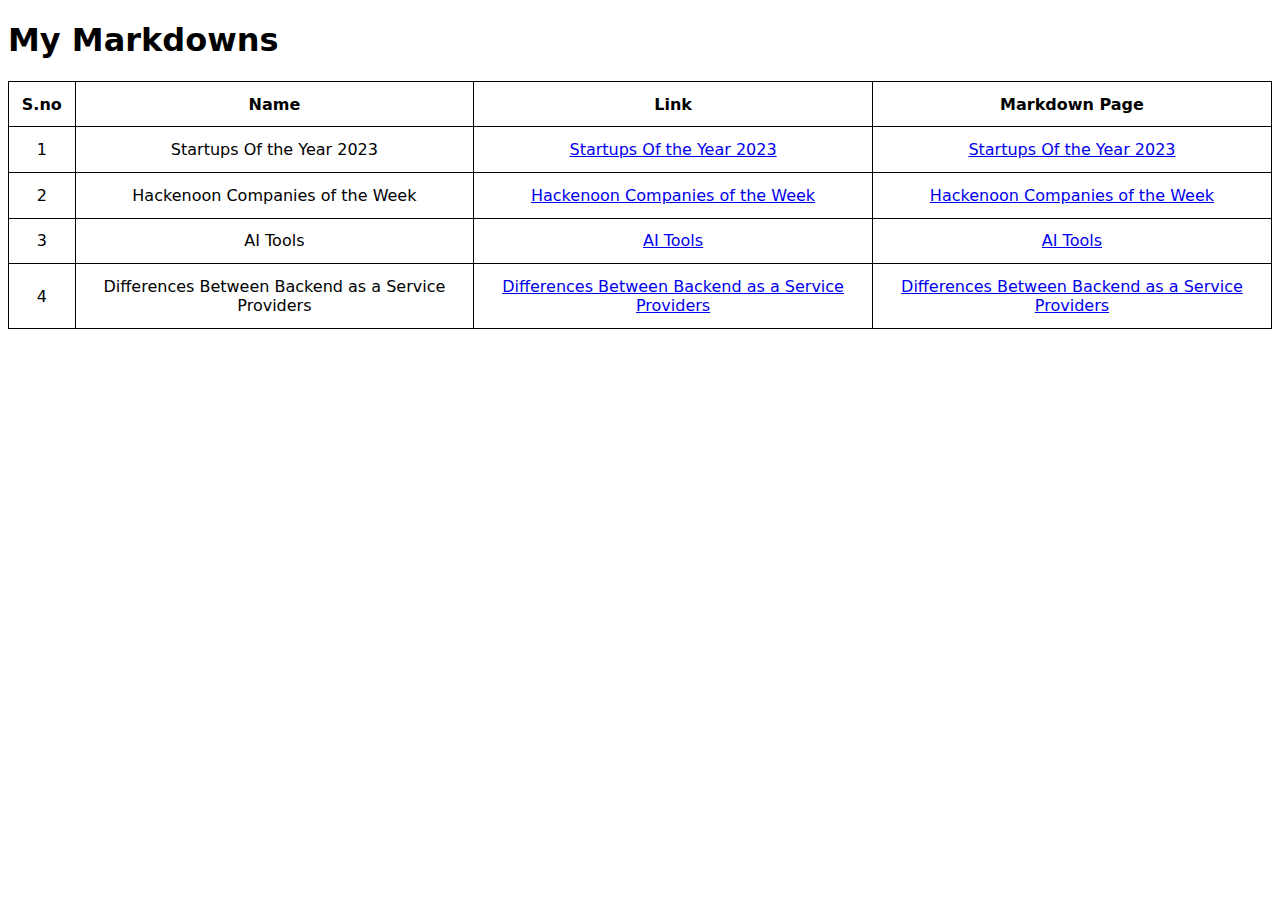
<file: index.html>
<!DOCTYPE html>
<html lang="en">

<head>
    <meta charset="UTF-8">
    <meta http-equiv="X-UA-Compatible" content="IE=edge">
    <meta name="viewport" content="width=device-width, initial-scale=1.0">
    <title>My Markdowns</title>
    <link rel="stylesheet" href="styles.css">
</head>

<body>
    <div>
        <h1>My Markdowns</h1>
    </div>
    <table>
        <tr>
            <th>S.no</th>
            <th>Name</th>
            <th>Link</th>
            <th>Markdown Page</th>
        </tr>
        <tbody id="tabledata">
        </tbody>
    </table>
    <script>
        let data = [
            {
                name: 'Startups Of the Year 2023',
                path: 'startups_of_the_year_2023.html',
                markdown: 'startups_of_the_year_2023.md'
            },
            {
                name: 'Hackenoon Companies of the Week',
                path: 'hackernoon_companies_trend_04_06_2023.html',
                markdown: 'hackernoon_companies_trend_04_06_2023.md'
            },
            {
                name: 'AI Tools',
                path: 'other_ai_tools.html',
                markdown: 'other_ai_tools.md'
            },
            {
                name: 'Differences Between Backend as a Service Providers',
                path: 'baas.html',
                markdown: 'differences between firebase and other backend as a service providers.md'
            }
        ];
        let tabledata = document.getElementById('tabledata');
        for (let i = 0; i < data.length; i++) {
            let tr = document.createElement('tr');
            let td1 = document.createElement('td');
            let td2 = document.createElement('td');
            let td3 = document.createElement('td');
            let td4 = document.createElement('td');
            let a1 = document.createElement('a');
            a1.setAttribute('href', data[i].path);
            a1.innerText = data[i].name;
            let a2 = document.createElement('a');
            a2.setAttribute('href', data[i].markdown);
            a2.innerText = data[i].name;
            td1.textContent = i + 1;
            td2.textContent = data[i].name
            td3.appendChild(a1);
            td4.appendChild(a2);
            tr.appendChild(td1);
            tr.appendChild(td2);
            tr.appendChild(td3);
            tr.appendChild(td4);
            tabledata.appendChild(tr);
        }
    </script>
</body>

</html>
</file>
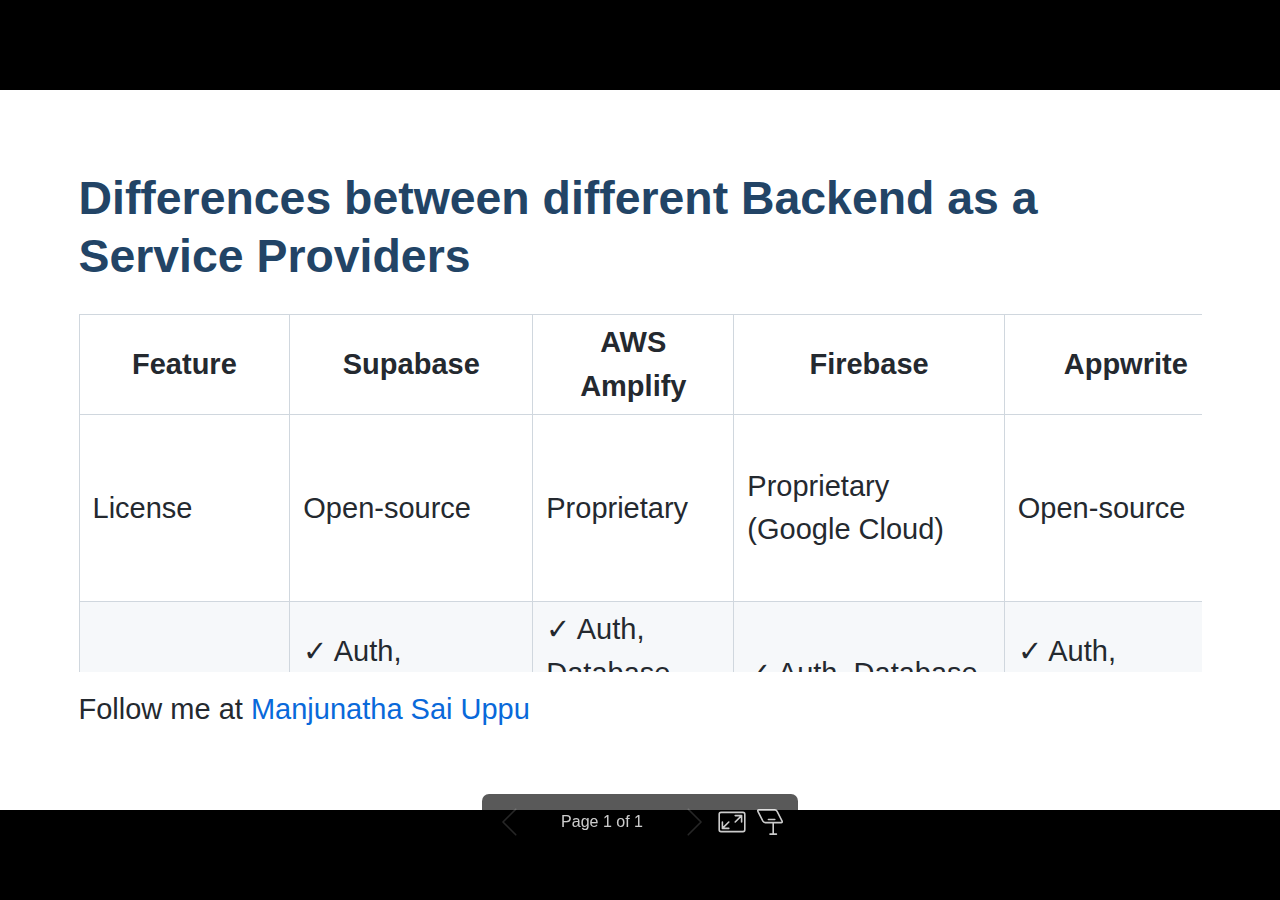
<file: baas.html>
<!DOCTYPE html><html lang="en-US"><head><meta charset="UTF-8"><meta name="viewport" content="width=device-width,height=device-height,initial-scale=1.0"><meta name="apple-mobile-web-app-capable" content="yes"><meta http-equiv="X-UA-Compatible" content="ie=edge"><meta property="og:type" content="website"><meta name="twitter:card" content="summary"><style>@media screen{body[data-bespoke-view=""] .bespoke-marp-parent>.bespoke-marp-osc>button,body[data-bespoke-view=next] .bespoke-marp-parent>.bespoke-marp-osc>button,body[data-bespoke-view=presenter] .bespoke-marp-presenter-container .bespoke-marp-presenter-info-container button,body[data-bespoke-view=presenter] .bespoke-marp-presenter-container .bespoke-marp-presenter-note-container button{-webkit-tap-highlight-color:transparent;-webkit-appearance:none;appearance:none;background-color:transparent;border:0;color:inherit;cursor:pointer;font-size:inherit;opacity:.8;outline:none;padding:0;transition:opacity .2s linear}body[data-bespoke-view=""] .bespoke-marp-parent>.bespoke-marp-osc>button:disabled,body[data-bespoke-view=next] .bespoke-marp-parent>.bespoke-marp-osc>button:disabled,body[data-bespoke-view=presenter] .bespoke-marp-presenter-container .bespoke-marp-presenter-info-container button:disabled,body[data-bespoke-view=presenter] .bespoke-marp-presenter-container .bespoke-marp-presenter-note-container button:disabled{cursor:not-allowed;opacity:.15!important}body[data-bespoke-view=""] .bespoke-marp-parent>.bespoke-marp-osc>button:hover,body[data-bespoke-view=next] .bespoke-marp-parent>.bespoke-marp-osc>button:hover,body[data-bespoke-view=presenter] .bespoke-marp-presenter-container .bespoke-marp-presenter-info-container button:hover,body[data-bespoke-view=presenter] .bespoke-marp-presenter-container .bespoke-marp-presenter-note-container button:hover{opacity:1}body[data-bespoke-view=""] .bespoke-marp-parent>.bespoke-marp-osc>button:hover:active,body[data-bespoke-view=next] .bespoke-marp-parent>.bespoke-marp-osc>button:hover:active,body[data-bespoke-view=presenter] .bespoke-marp-presenter-container .bespoke-marp-presenter-info-container button:hover:active,body[data-bespoke-view=presenter] .bespoke-marp-presenter-container .bespoke-marp-presenter-note-container button:hover:active{opacity:.6}body[data-bespoke-view=""] .bespoke-marp-parent>.bespoke-marp-osc>button:hover:not(:disabled),body[data-bespoke-view=next] .bespoke-marp-parent>.bespoke-marp-osc>button:hover:not(:disabled),body[data-bespoke-view=presenter] .bespoke-marp-presenter-container .bespoke-marp-presenter-info-container button:hover:not(:disabled),body[data-bespoke-view=presenter] .bespoke-marp-presenter-container .bespoke-marp-presenter-note-container button:hover:not(:disabled){transition:none}body[data-bespoke-view=""] .bespoke-marp-parent>.bespoke-marp-osc>button[data-bespoke-marp-osc=prev],body[data-bespoke-view=next] .bespoke-marp-parent>.bespoke-marp-osc>button[data-bespoke-marp-osc=prev],body[data-bespoke-view=presenter] .bespoke-marp-presenter-container .bespoke-marp-presenter-info-container button.bespoke-marp-presenter-info-page-prev{background:transparent url("[data-uri]") no-repeat 50%;background-size:contain;overflow:hidden;text-indent:100%;white-space:nowrap}body[data-bespoke-view=""] .bespoke-marp-parent>.bespoke-marp-osc>button[data-bespoke-marp-osc=next],body[data-bespoke-view=next] .bespoke-marp-parent>.bespoke-marp-osc>button[data-bespoke-marp-osc=next],body[data-bespoke-view=presenter] .bespoke-marp-presenter-container .bespoke-marp-presenter-info-container button.bespoke-marp-presenter-info-page-next{background:transparent url("[data-uri]") no-repeat 50%;background-size:contain;overflow:hidden;text-indent:100%;white-space:nowrap}body[data-bespoke-view=""] .bespoke-marp-parent>.bespoke-marp-osc>button[data-bespoke-marp-osc=fullscreen],body[data-bespoke-view=next] .bespoke-marp-parent>.bespoke-marp-osc>button[data-bespoke-marp-osc=fullscreen]{background:transparent url("[data-uri]") no-repeat 50%;background-size:contain;overflow:hidden;text-indent:100%;white-space:nowrap}body[data-bespoke-view=""] .bespoke-marp-parent>.bespoke-marp-osc>button.exit[data-bespoke-marp-osc=fullscreen],body[data-bespoke-view=next] .bespoke-marp-parent>.bespoke-marp-osc>button.exit[data-bespoke-marp-osc=fullscreen]{background-image:url("[data-uri]")}body[data-bespoke-view=""] .bespoke-marp-parent>.bespoke-marp-osc>button[data-bespoke-marp-osc=presenter],body[data-bespoke-view=next] .bespoke-marp-parent>.bespoke-marp-osc>button[data-bespoke-marp-osc=presenter]{background:transparent url("[data-uri]") no-repeat 50%;background-size:contain;overflow:hidden;text-indent:100%;white-space:nowrap}body[data-bespoke-view=presenter] .bespoke-marp-presenter-container .bespoke-marp-presenter-note-container button.bespoke-marp-presenter-note-bigger{background:transparent url("[data-uri]") no-repeat 50%;background-size:contain;overflow:hidden;text-indent:100%;white-space:nowrap}body[data-bespoke-view=presenter] .bespoke-marp-presenter-container .bespoke-marp-presenter-note-container button.bespoke-marp-presenter-note-smaller{background:transparent url("[data-uri]") no-repeat 50%;background-size:contain;overflow:hidden;text-indent:100%;white-space:nowrap}}@keyframes __bespoke_marp_transition_reduced_outgoing__{0%{opacity:1}to{opacity:0}}@keyframes __bespoke_marp_transition_reduced_incoming__{0%{mix-blend-mode:plus-lighter;opacity:0}to{mix-blend-mode:plus-lighter;opacity:1}}.bespoke-marp-note,.bespoke-marp-osc,.bespoke-progress-parent{display:none;transition:none}@media screen{::view-transition-group(*){animation-duration:var(--marp-bespoke-transition-animation-duration,.5s);animation-timing-function:ease}::view-transition-new(*),::view-transition-old(*){animation-delay:0s;animation-direction:var(--marp-bespoke-transition-animation-direction,normal);animation-duration:var(--marp-bespoke-transition-animation-duration,.5s);animation-fill-mode:both;animation-name:var(--marp-bespoke-transition-animation-name,var(--marp-bespoke-transition-animation-name-fallback,__bespoke_marp_transition_no_animation__));mix-blend-mode:normal}::view-transition-old(*){--marp-bespoke-transition-animation-name-fallback:__bespoke_marp_transition_reduced_outgoing__;animation-timing-function:ease}::view-transition-new(*){--marp-bespoke-transition-animation-name-fallback:__bespoke_marp_transition_reduced_incoming__;animation-timing-function:ease}::view-transition-new(root),::view-transition-old(root){animation-timing-function:linear}::view-transition-new(__bespoke_marp_transition_osc__),::view-transition-old(__bespoke_marp_transition_osc__){animation-duration:0s!important;animation-name:__bespoke_marp_transition_osc__!important}::view-transition-new(__bespoke_marp_transition_osc__){opacity:0!important}.bespoke-marp-transition-warming-up::view-transition-group(*),.bespoke-marp-transition-warming-up::view-transition-new(*),.bespoke-marp-transition-warming-up::view-transition-old(*){animation-play-state:paused!important}body,html{height:100%;margin:0}body{background:#000;overflow:hidden}svg.bespoke-marp-slide{content-visibility:hidden;opacity:0;pointer-events:none;z-index:-1}svg.bespoke-marp-slide:not(.bespoke-marp-active) *{view-transition-name:none!important}svg.bespoke-marp-slide.bespoke-marp-active{content-visibility:visible;opacity:1;pointer-events:auto;z-index:0}svg.bespoke-marp-slide.bespoke-marp-active.bespoke-marp-active-ready *{animation-name:__bespoke_marp__!important}@supports not (content-visibility:hidden){svg.bespoke-marp-slide[data-bespoke-marp-load=hideable]{display:none}svg.bespoke-marp-slide[data-bespoke-marp-load=hideable].bespoke-marp-active{display:block}}}@media screen and (prefers-reduced-motion:reduce){svg.bespoke-marp-slide *{view-transition-name:none!important}}@media screen{[data-bespoke-marp-fragment=inactive]{visibility:hidden}body[data-bespoke-view=""] .bespoke-marp-parent,body[data-bespoke-view=next] .bespoke-marp-parent{inset:0;position:absolute}body[data-bespoke-view=""] .bespoke-marp-parent>.bespoke-marp-osc,body[data-bespoke-view=next] .bespoke-marp-parent>.bespoke-marp-osc{view-transition-name:__bespoke_marp_transition_osc__;background:rgba(0,0,0,.65);border-radius:7px;bottom:50px;color:#fff;contain:paint;display:block;font-family:Helvetica,Arial,sans-serif;font-size:16px;left:50%;line-height:0;opacity:1;padding:12px;position:absolute;touch-action:manipulation;transform:translateX(-50%);transition:opacity .2s linear;-webkit-user-select:none;user-select:none;white-space:nowrap;will-change:transform;z-index:1}body[data-bespoke-view=""] .bespoke-marp-parent>.bespoke-marp-osc>*,body[data-bespoke-view=next] .bespoke-marp-parent>.bespoke-marp-osc>*{margin-left:6px}body[data-bespoke-view=""] .bespoke-marp-parent>.bespoke-marp-osc>:first-child,body[data-bespoke-view=next] .bespoke-marp-parent>.bespoke-marp-osc>:first-child{margin-left:0}body[data-bespoke-view=""] .bespoke-marp-parent>.bespoke-marp-osc>span,body[data-bespoke-view=next] .bespoke-marp-parent>.bespoke-marp-osc>span{opacity:.8}body[data-bespoke-view=""] .bespoke-marp-parent>.bespoke-marp-osc>span[data-bespoke-marp-osc=page],body[data-bespoke-view=next] .bespoke-marp-parent>.bespoke-marp-osc>span[data-bespoke-marp-osc=page]{display:inline-block;min-width:140px;text-align:center}body[data-bespoke-view=""] .bespoke-marp-parent>.bespoke-marp-osc>button[data-bespoke-marp-osc=fullscreen],body[data-bespoke-view=""] .bespoke-marp-parent>.bespoke-marp-osc>button[data-bespoke-marp-osc=next],body[data-bespoke-view=""] .bespoke-marp-parent>.bespoke-marp-osc>button[data-bespoke-marp-osc=presenter],body[data-bespoke-view=""] .bespoke-marp-parent>.bespoke-marp-osc>button[data-bespoke-marp-osc=prev],body[data-bespoke-view=next] .bespoke-marp-parent>.bespoke-marp-osc>button[data-bespoke-marp-osc=fullscreen],body[data-bespoke-view=next] .bespoke-marp-parent>.bespoke-marp-osc>button[data-bespoke-marp-osc=next],body[data-bespoke-view=next] .bespoke-marp-parent>.bespoke-marp-osc>button[data-bespoke-marp-osc=presenter],body[data-bespoke-view=next] .bespoke-marp-parent>.bespoke-marp-osc>button[data-bespoke-marp-osc=prev]{height:32px;line-height:32px;width:32px}body[data-bespoke-view=""] .bespoke-marp-parent.bespoke-marp-inactive,body[data-bespoke-view=next] .bespoke-marp-parent.bespoke-marp-inactive{cursor:none}body[data-bespoke-view=""] .bespoke-marp-parent.bespoke-marp-inactive>.bespoke-marp-osc,body[data-bespoke-view=next] .bespoke-marp-parent.bespoke-marp-inactive>.bespoke-marp-osc{opacity:0;pointer-events:none}body[data-bespoke-view=""] svg.bespoke-marp-slide,body[data-bespoke-view=next] svg.bespoke-marp-slide{height:100%;left:0;position:absolute;top:0;width:100%}body[data-bespoke-view=""] .bespoke-progress-parent{background:#222;display:flex;height:5px;width:100%}body[data-bespoke-view=""] .bespoke-progress-parent+.bespoke-marp-parent{top:5px}body[data-bespoke-view=""] .bespoke-progress-parent .bespoke-progress-bar{background:#0288d1;flex:0 0 0;transition:flex-basis .2s cubic-bezier(0,1,1,1)}body[data-bespoke-view=next]{background:transparent}body[data-bespoke-view=presenter]{background:#161616}body[data-bespoke-view=presenter] .bespoke-marp-presenter-container{display:grid;font-family:Helvetica,Arial,sans-serif;grid-template:"current dragbar next" minmax(140px,1fr) "current dragbar note" 2fr "info    dragbar note" 3em;grid-template-columns:minmax(3px,var(--bespoke-marp-presenter-split-ratio,66%)) 0 minmax(3px,1fr);height:100%;left:0;position:absolute;top:0;width:100%}body[data-bespoke-view=presenter] .bespoke-marp-presenter-container .bespoke-marp-parent{grid-area:current;overflow:hidden;position:relative}body[data-bespoke-view=presenter] .bespoke-marp-presenter-container .bespoke-marp-parent svg.bespoke-marp-slide{height:calc(100% - 40px);left:20px;pointer-events:none;position:absolute;top:20px;-webkit-user-select:none;user-select:none;width:calc(100% - 40px)}body[data-bespoke-view=presenter] .bespoke-marp-presenter-container .bespoke-marp-parent svg.bespoke-marp-slide.bespoke-marp-active{filter:drop-shadow(0 3px 10px rgba(0,0,0,.5))}body[data-bespoke-view=presenter] .bespoke-marp-presenter-container .bespoke-marp-presenter-dragbar-container{background:#0288d1;cursor:col-resize;grid-area:dragbar;margin-left:-3px;opacity:0;position:relative;transition:opacity .4s linear .1s;width:6px;z-index:10}body[data-bespoke-view=presenter] .bespoke-marp-presenter-container .bespoke-marp-presenter-dragbar-container:hover{opacity:1}body[data-bespoke-view=presenter] .bespoke-marp-presenter-container .bespoke-marp-presenter-dragbar-container.active{opacity:1;transition-delay:0s}body[data-bespoke-view=presenter] .bespoke-marp-presenter-container .bespoke-marp-presenter-next-container{background:#222;cursor:pointer;display:none;grid-area:next;overflow:hidden;position:relative}body[data-bespoke-view=presenter] .bespoke-marp-presenter-container .bespoke-marp-presenter-next-container.active{display:block}body[data-bespoke-view=presenter] .bespoke-marp-presenter-container .bespoke-marp-presenter-next-container iframe.bespoke-marp-presenter-next{background:transparent;border:0;display:block;filter:drop-shadow(0 3px 10px rgba(0,0,0,.5));height:calc(100% - 40px);left:20px;pointer-events:none;position:absolute;top:20px;-webkit-user-select:none;user-select:none;width:calc(100% - 40px)}body[data-bespoke-view=presenter] .bespoke-marp-presenter-container .bespoke-marp-presenter-note-container{background:#222;color:#eee;grid-area:note;position:relative;z-index:1}body[data-bespoke-view=presenter] .bespoke-marp-presenter-container .bespoke-marp-presenter-note-container button{height:1.5em;line-height:1.5em;width:1.5em}body[data-bespoke-view=presenter] .bespoke-marp-presenter-container .bespoke-marp-presenter-note-container .bespoke-marp-presenter-note-wrapper{display:block;inset:0;position:absolute}body[data-bespoke-view=presenter] .bespoke-marp-presenter-container .bespoke-marp-presenter-note-container .bespoke-marp-presenter-note-buttons{background:rgba(0,0,0,.65);border-radius:4px;bottom:0;display:flex;gap:4px;margin:12px;opacity:0;padding:6px;pointer-events:none;position:absolute;right:0;transition:opacity .2s linear}body[data-bespoke-view=presenter] .bespoke-marp-presenter-container .bespoke-marp-presenter-note-container .bespoke-marp-presenter-note-buttons:focus-within,body[data-bespoke-view=presenter] .bespoke-marp-presenter-container .bespoke-marp-presenter-note-container .bespoke-marp-presenter-note-wrapper:focus-within+.bespoke-marp-presenter-note-buttons,body[data-bespoke-view=presenter] .bespoke-marp-presenter-container .bespoke-marp-presenter-note-container:hover .bespoke-marp-presenter-note-buttons{opacity:1;pointer-events:auto}body[data-bespoke-view=presenter] .bespoke-marp-presenter-container .bespoke-marp-presenter-note-container .bespoke-marp-note{word-wrap:break-word;box-sizing:border-box;font-size:calc(1.1em*var(--bespoke-marp-note-font-scale, 1));height:calc(100% - 40px);margin:20px;overflow:auto;padding-right:3px;scrollbar-color:hsla(0,0%,93%,.5) transparent;scrollbar-width:thin;white-space:pre-wrap;width:calc(100% - 40px)}body[data-bespoke-view=presenter] .bespoke-marp-presenter-container .bespoke-marp-presenter-note-container .bespoke-marp-note::-webkit-scrollbar{width:6px}body[data-bespoke-view=presenter] .bespoke-marp-presenter-container .bespoke-marp-presenter-note-container .bespoke-marp-note::-webkit-scrollbar-track{background:transparent}body[data-bespoke-view=presenter] .bespoke-marp-presenter-container .bespoke-marp-presenter-note-container .bespoke-marp-note::-webkit-scrollbar-thumb{background:hsla(0,0%,93%,.5);border-radius:6px}body[data-bespoke-view=presenter] .bespoke-marp-presenter-container .bespoke-marp-presenter-note-container .bespoke-marp-note:empty{pointer-events:none}body[data-bespoke-view=presenter] .bespoke-marp-presenter-container .bespoke-marp-presenter-note-container .bespoke-marp-note.active{display:block}body[data-bespoke-view=presenter] .bespoke-marp-presenter-container .bespoke-marp-presenter-note-container .bespoke-marp-note p:first-child{margin-top:0}body[data-bespoke-view=presenter] .bespoke-marp-presenter-container .bespoke-marp-presenter-note-container .bespoke-marp-note p:last-child{margin-bottom:0}body[data-bespoke-view=presenter] .bespoke-marp-presenter-container .bespoke-marp-presenter-info-container{align-items:center;box-sizing:border-box;color:#eee;display:flex;flex-wrap:nowrap;grid-area:info;justify-content:center;overflow:hidden;padding:0 10px}body[data-bespoke-view=presenter] .bespoke-marp-presenter-container .bespoke-marp-presenter-info-container .bespoke-marp-presenter-info-page,body[data-bespoke-view=presenter] .bespoke-marp-presenter-container .bespoke-marp-presenter-info-container .bespoke-marp-presenter-info-time,body[data-bespoke-view=presenter] .bespoke-marp-presenter-container .bespoke-marp-presenter-info-container .bespoke-marp-presenter-info-timer{box-sizing:border-box;display:block;padding:0 10px;white-space:nowrap;width:100%}body[data-bespoke-view=presenter] .bespoke-marp-presenter-container .bespoke-marp-presenter-info-container button{height:1.5em;line-height:1.5em;width:1.5em}body[data-bespoke-view=presenter] .bespoke-marp-presenter-container .bespoke-marp-presenter-info-container .bespoke-marp-presenter-info-page{order:2;text-align:center}body[data-bespoke-view=presenter] .bespoke-marp-presenter-container .bespoke-marp-presenter-info-container .bespoke-marp-presenter-info-page .bespoke-marp-presenter-info-page-text{display:inline-block;min-width:120px;text-align:center}body[data-bespoke-view=presenter] .bespoke-marp-presenter-container .bespoke-marp-presenter-info-container .bespoke-marp-presenter-info-time{color:#999;order:1;text-align:left}body[data-bespoke-view=presenter] .bespoke-marp-presenter-container .bespoke-marp-presenter-info-container .bespoke-marp-presenter-info-timer{color:#999;order:3;text-align:right}body[data-bespoke-view=presenter] .bespoke-marp-presenter-container .bespoke-marp-presenter-info-container .bespoke-marp-presenter-info-timer:hover{cursor:pointer}}@media print{.bespoke-marp-presenter-info-container,.bespoke-marp-presenter-next-container,.bespoke-marp-presenter-note-container{display:none}}</style><style>div#\:\$p>svg>foreignObject>section{width:1280px;height:720px;box-sizing:border-box;overflow:hidden;position:relative;scroll-snap-align:center center}div#\:\$p>svg>foreignObject>section:after{bottom:0;content:attr(data-marpit-pagination);padding:inherit;pointer-events:none;position:absolute;right:0}div#\:\$p>svg>foreignObject>section:not([data-marpit-pagination]):after{display:none}/* Normalization */div#\:\$p>svg>foreignObject>section :is(h1,marp-h1){font-size:2em;margin:0.67em 0}div#\:\$p>svg>foreignObject>section video::-webkit-media-controls{will-change:transform}@page{size:1280px 720px;margin:0}@media print{body,html{background-color:#fff;margin:0;page-break-inside:avoid;break-inside:avoid-page}div#\:\$p>svg>foreignObject>section{page-break-before:always;break-before:page}div#\:\$p>svg>foreignObject>section,div#\:\$p>svg>foreignObject>section *{-webkit-print-color-adjust:exact!important;animation-delay:0s!important;animation-duration:0s!important;color-adjust:exact!important;transition:none!important}div#\:\$p>svg[data-marpit-svg]{display:block;height:100vh;width:100vw}}div#\:\$p>svg>foreignObject>section img[data-marp-twemoji]{background:transparent;height:1em;margin:0 .05em 0 .1em;vertical-align:-.1em;width:1em}
/*!
 * Marp default theme.
 *
 * @theme default
 * @author Yuki Hattori
 *
 * @auto-scaling true
 * @size 16:9 1280px 720px
 * @size 4:3 960px 720px
 */div#\:\$p>svg>foreignObject>section{--color-prettylights-syntax-comment:#6e7781;--color-prettylights-syntax-constant:#0550ae;--color-prettylights-syntax-entity:#8250df;--color-prettylights-syntax-storage-modifier-import:#24292f;--color-prettylights-syntax-entity-tag:#116329;--color-prettylights-syntax-keyword:#cf222e;--color-prettylights-syntax-string:#0a3069;--color-prettylights-syntax-variable:#953800;--color-prettylights-syntax-brackethighlighter-unmatched:#82071e;--color-prettylights-syntax-invalid-illegal-text:#f6f8fa;--color-prettylights-syntax-invalid-illegal-bg:#82071e;--color-prettylights-syntax-carriage-return-text:#f6f8fa;--color-prettylights-syntax-carriage-return-bg:#cf222e;--color-prettylights-syntax-string-regexp:#116329;--color-prettylights-syntax-markup-list:#3b2300;--color-prettylights-syntax-markup-heading:#0550ae;--color-prettylights-syntax-markup-italic:#24292f;--color-prettylights-syntax-markup-bold:#24292f;--color-prettylights-syntax-markup-deleted-text:#82071e;--color-prettylights-syntax-markup-deleted-bg:#ffebe9;--color-prettylights-syntax-markup-inserted-text:#116329;--color-prettylights-syntax-markup-inserted-bg:#dafbe1;--color-prettylights-syntax-markup-changed-text:#953800;--color-prettylights-syntax-markup-changed-bg:#ffd8b5;--color-prettylights-syntax-markup-ignored-text:#eaeef2;--color-prettylights-syntax-markup-ignored-bg:#0550ae;--color-prettylights-syntax-meta-diff-range:#8250df;--color-prettylights-syntax-brackethighlighter-angle:#57606a;--color-prettylights-syntax-sublimelinter-gutter-mark:#8c959f;--color-prettylights-syntax-constant-other-reference-link:#0a3069;--color-fg-default:#24292f;--color-fg-muted:#57606a;--color-fg-subtle:#6e7781;--color-canvas-default:#fff;--color-canvas-subtle:#f6f8fa;--color-border-default:#d0d7de;--color-border-muted:#d8dee4;--color-neutral-muted:rgba(175,184,193,.2);--color-accent-fg:#0969da;--color-accent-emphasis:#0969da;--color-attention-subtle:#fff8c5;--color-danger-fg:#cf222e;color-scheme:light}div#\:\$p>svg>foreignObject>section:where(.invert){--color-prettylights-syntax-comment:#8b949e;--color-prettylights-syntax-constant:#79c0ff;--color-prettylights-syntax-entity:#d2a8ff;--color-prettylights-syntax-storage-modifier-import:#c9d1d9;--color-prettylights-syntax-entity-tag:#7ee787;--color-prettylights-syntax-keyword:#ff7b72;--color-prettylights-syntax-string:#a5d6ff;--color-prettylights-syntax-variable:#ffa657;--color-prettylights-syntax-brackethighlighter-unmatched:#f85149;--color-prettylights-syntax-invalid-illegal-text:#f0f6fc;--color-prettylights-syntax-invalid-illegal-bg:#8e1519;--color-prettylights-syntax-carriage-return-text:#f0f6fc;--color-prettylights-syntax-carriage-return-bg:#b62324;--color-prettylights-syntax-string-regexp:#7ee787;--color-prettylights-syntax-markup-list:#f2cc60;--color-prettylights-syntax-markup-heading:#1f6feb;--color-prettylights-syntax-markup-italic:#c9d1d9;--color-prettylights-syntax-markup-bold:#c9d1d9;--color-prettylights-syntax-markup-deleted-text:#ffdcd7;--color-prettylights-syntax-markup-deleted-bg:#67060c;--color-prettylights-syntax-markup-inserted-text:#aff5b4;--color-prettylights-syntax-markup-inserted-bg:#033a16;--color-prettylights-syntax-markup-changed-text:#ffdfb6;--color-prettylights-syntax-markup-changed-bg:#5a1e02;--color-prettylights-syntax-markup-ignored-text:#c9d1d9;--color-prettylights-syntax-markup-ignored-bg:#1158c7;--color-prettylights-syntax-meta-diff-range:#d2a8ff;--color-prettylights-syntax-brackethighlighter-angle:#8b949e;--color-prettylights-syntax-sublimelinter-gutter-mark:#484f58;--color-prettylights-syntax-constant-other-reference-link:#a5d6ff;--color-fg-default:#c9d1d9;--color-fg-muted:#8b949e;--color-fg-subtle:#6e7681;--color-canvas-default:#0d1117;--color-canvas-subtle:#161b22;--color-border-default:#30363d;--color-border-muted:#21262d;--color-neutral-muted:hsla(215,8%,47%,.4);--color-accent-fg:#58a6ff;--color-accent-emphasis:#1f6feb;--color-attention-subtle:rgba(187,128,9,.15);--color-danger-fg:#f85149;color-scheme:dark}div#\:\$p>svg>foreignObject>section{-ms-text-size-adjust:100%;-webkit-text-size-adjust:100%;word-wrap:break-word;background-color:var(--color-canvas-default);color:var(--color-fg-default);font-family:-apple-system,BlinkMacSystemFont,Segoe UI,Noto Sans,Helvetica,Arial,sans-serif,Apple Color Emoji,Segoe UI Emoji;font-size:16px;line-height:1.5;margin:0}div#\:\$p>svg>foreignObject>section{--marpit-root-font-size:16px}div#\:\$p>svg>foreignObject>section :is(h1,marp-h1):hover .anchor .octicon-link:before,div#\:\$p>svg>foreignObject>section :is(h2,marp-h2):hover .anchor .octicon-link:before,div#\:\$p>svg>foreignObject>section :is(h3,marp-h3):hover .anchor .octicon-link:before,div#\:\$p>svg>foreignObject>section :is(h4,marp-h4):hover .anchor .octicon-link:before,div#\:\$p>svg>foreignObject>section :is(h5,marp-h5):hover .anchor .octicon-link:before,div#\:\$p>svg>foreignObject>section :is(h6,marp-h6):hover .anchor .octicon-link:before{background-color:currentColor;content:" ";display:inline-block;height:16px;-webkit-mask-image:url('data:image/svg+xml;charset=utf-8,<svg xmlns="http://www.w3.org/2000/svg" viewBox="0 0 16 16" aria-hidden="true"><path fill-rule="evenodd" d="M7.775 3.275a.75.75 0 0 0 1.06 1.06l1.25-1.25a2 2 0 1 1 2.83 2.83l-2.5 2.5a2 2 0 0 1-2.83 0 .75.75 0 0 0-1.06 1.06 3.5 3.5 0 0 0 4.95 0l2.5-2.5a3.5 3.5 0 0 0-4.95-4.95l-1.25 1.25zm-4.69 9.64a2 2 0 0 1 0-2.83l2.5-2.5a2 2 0 0 1 2.83 0 .75.75 0 0 0 1.06-1.06 3.5 3.5 0 0 0-4.95 0l-2.5 2.5a3.5 3.5 0 0 0 4.95 4.95l1.25-1.25a.75.75 0 0 0-1.06-1.06l-1.25 1.25a2 2 0 0 1-2.83 0z"/></svg>');mask-image:url('data:image/svg+xml;charset=utf-8,<svg xmlns="http://www.w3.org/2000/svg" viewBox="0 0 16 16" aria-hidden="true"><path fill-rule="evenodd" d="M7.775 3.275a.75.75 0 0 0 1.06 1.06l1.25-1.25a2 2 0 1 1 2.83 2.83l-2.5 2.5a2 2 0 0 1-2.83 0 .75.75 0 0 0-1.06 1.06 3.5 3.5 0 0 0 4.95 0l2.5-2.5a3.5 3.5 0 0 0-4.95-4.95l-1.25 1.25zm-4.69 9.64a2 2 0 0 1 0-2.83l2.5-2.5a2 2 0 0 1 2.83 0 .75.75 0 0 0 1.06-1.06 3.5 3.5 0 0 0-4.95 0l-2.5 2.5a3.5 3.5 0 0 0 4.95 4.95l1.25-1.25a.75.75 0 0 0-1.06-1.06l-1.25 1.25a2 2 0 0 1-2.83 0z"/></svg>');width:16px}div#\:\$p>svg>foreignObject>section details,div#\:\$p>svg>foreignObject>section figcaption,div#\:\$p>svg>foreignObject>section figure{display:block}div#\:\$p>svg>foreignObject>section summary{display:list-item}div#\:\$p>svg>foreignObject>section [hidden]{display:none!important}div#\:\$p>svg>foreignObject>section a{background-color:transparent;color:var(--color-accent-fg);text-decoration:none}div#\:\$p>svg>foreignObject>section abbr[title]{border-bottom:none;-webkit-text-decoration:underline dotted;text-decoration:underline dotted}div#\:\$p>svg>foreignObject>section b,div#\:\$p>svg>foreignObject>section strong{font-weight:var(--base-text-weight-semibold,600)}div#\:\$p>svg>foreignObject>section dfn{font-style:italic}div#\:\$p>svg>foreignObject>section :is(h1,marp-h1){border-bottom:1px solid var(--color-border-muted);font-size:2em;font-weight:var(--base-text-weight-semibold,600);margin:.67em 0;padding-bottom:.3em}div#\:\$p>svg>foreignObject>section mark{background-color:var(--color-attention-subtle);color:var(--color-fg-default)}div#\:\$p>svg>foreignObject>section small{font-size:90%}div#\:\$p>svg>foreignObject>section sub,div#\:\$p>svg>foreignObject>section sup{font-size:75%;line-height:0;position:relative;vertical-align:baseline}div#\:\$p>svg>foreignObject>section sub{bottom:-.25em}div#\:\$p>svg>foreignObject>section sup{top:-.5em}div#\:\$p>svg>foreignObject>section img{background-color:var(--color-canvas-default);border-style:none;box-sizing:content-box;max-width:100%}div#\:\$p>svg>foreignObject>section :is(pre,marp-pre),div#\:\$p>svg>foreignObject>section code,div#\:\$p>svg>foreignObject>section kbd,div#\:\$p>svg>foreignObject>section samp{font-family:monospace;font-size:1em}div#\:\$p>svg>foreignObject>section figure{margin:1em 40px}div#\:\$p>svg>foreignObject>section hr{background:transparent;background-color:var(--color-border-default);border:0;box-sizing:content-box;height:.25em;margin:24px 0;overflow:hidden;padding:0}div#\:\$p>svg>foreignObject>section input{font:inherit;font-family:inherit;font-size:inherit;line-height:inherit;margin:0;overflow:visible}div#\:\$p>svg>foreignObject>section [type=button],div#\:\$p>svg>foreignObject>section [type=reset],div#\:\$p>svg>foreignObject>section [type=submit]{-webkit-appearance:button}div#\:\$p>svg>foreignObject>section [type=checkbox],div#\:\$p>svg>foreignObject>section [type=radio]{box-sizing:border-box;padding:0}div#\:\$p>svg>foreignObject>section [type=number]::-webkit-inner-spin-button,div#\:\$p>svg>foreignObject>section [type=number]::-webkit-outer-spin-button{height:auto}div#\:\$p>svg>foreignObject>section [type=search]::-webkit-search-cancel-button,div#\:\$p>svg>foreignObject>section [type=search]::-webkit-search-decoration{-webkit-appearance:none}div#\:\$p>svg>foreignObject>section ::-webkit-input-placeholder{color:inherit;opacity:.54}div#\:\$p>svg>foreignObject>section ::-webkit-file-upload-button{-webkit-appearance:button;font:inherit}div#\:\$p>svg>foreignObject>section a:hover{text-decoration:underline}div#\:\$p>svg>foreignObject>section ::-moz-placeholder{color:var(--color-fg-subtle);opacity:1}div#\:\$p>svg>foreignObject>section ::placeholder{color:var(--color-fg-subtle);opacity:1}div#\:\$p>svg>foreignObject>section hr:after,div#\:\$p>svg>foreignObject>section hr:before{content:"";display:table}div#\:\$p>svg>foreignObject>section hr:after{clear:both}div#\:\$p>svg>foreignObject>section table{border-collapse:collapse;border-spacing:0;display:block;max-width:100%;overflow:auto;width:-moz-max-content;width:max-content}div#\:\$p>svg>foreignObject>section td,div#\:\$p>svg>foreignObject>section th{padding:0}div#\:\$p>svg>foreignObject>section details summary{cursor:pointer}div#\:\$p>svg>foreignObject>section details:not([open])>:not(summary){display:none!important}div#\:\$p>svg>foreignObject>section [role=button]:focus,div#\:\$p>svg>foreignObject>section a:focus,div#\:\$p>svg>foreignObject>section input[type=checkbox]:focus,div#\:\$p>svg>foreignObject>section input[type=radio]:focus{box-shadow:none;outline:2px solid var(--color-accent-fg);outline-offset:-2px}div#\:\$p>svg>foreignObject>section [role=button]:focus:not(:focus-visible),div#\:\$p>svg>foreignObject>section a:focus:not(:focus-visible),div#\:\$p>svg>foreignObject>section input[type=checkbox]:focus:not(:focus-visible),div#\:\$p>svg>foreignObject>section input[type=radio]:focus:not(:focus-visible){outline:1px solid transparent}div#\:\$p>svg>foreignObject>section [role=button]:focus-visible,div#\:\$p>svg>foreignObject>section a:focus-visible,div#\:\$p>svg>foreignObject>section input[type=checkbox]:focus-visible,div#\:\$p>svg>foreignObject>section input[type=radio]:focus-visible{box-shadow:none;outline:2px solid var(--color-accent-fg);outline-offset:-2px}div#\:\$p>svg>foreignObject>section a:not([class]):focus,div#\:\$p>svg>foreignObject>section a:not([class]):focus-visible,div#\:\$p>svg>foreignObject>section input[type=checkbox]:focus,div#\:\$p>svg>foreignObject>section input[type=checkbox]:focus-visible,div#\:\$p>svg>foreignObject>section input[type=radio]:focus,div#\:\$p>svg>foreignObject>section input[type=radio]:focus-visible{outline-offset:0}div#\:\$p>svg>foreignObject>section kbd{background-color:var(--color-canvas-subtle);border-bottom-color:var(--color-neutral-muted);border:1px solid var(--color-neutral-muted);border-radius:6px;box-shadow:inset 0 -1px 0 var(--color-neutral-muted);color:var(--color-fg-default);display:inline-block;font:11px ui-monospace,SFMono-Regular,SF Mono,Menlo,Consolas,Liberation Mono,monospace;line-height:10px;padding:3px 5px;vertical-align:middle}div#\:\$p>svg>foreignObject>section :is(h1,marp-h1),div#\:\$p>svg>foreignObject>section :is(h2,marp-h2),div#\:\$p>svg>foreignObject>section :is(h3,marp-h3),div#\:\$p>svg>foreignObject>section :is(h4,marp-h4),div#\:\$p>svg>foreignObject>section :is(h5,marp-h5),div#\:\$p>svg>foreignObject>section :is(h6,marp-h6){font-weight:var(--base-text-weight-semibold,600);line-height:1.25;margin-bottom:16px;margin-top:24px}div#\:\$p>svg>foreignObject>section :is(h2,marp-h2){border-bottom:1px solid var(--color-border-muted);font-size:1.5em;padding-bottom:.3em}div#\:\$p>svg>foreignObject>section :is(h2,marp-h2),div#\:\$p>svg>foreignObject>section :is(h3,marp-h3){font-weight:var(--base-text-weight-semibold,600)}div#\:\$p>svg>foreignObject>section :is(h3,marp-h3){font-size:1.25em}div#\:\$p>svg>foreignObject>section :is(h4,marp-h4){font-size:1em}div#\:\$p>svg>foreignObject>section :is(h4,marp-h4),div#\:\$p>svg>foreignObject>section :is(h5,marp-h5){font-weight:var(--base-text-weight-semibold,600)}div#\:\$p>svg>foreignObject>section :is(h5,marp-h5){font-size:.875em}div#\:\$p>svg>foreignObject>section :is(h6,marp-h6){color:var(--color-fg-muted);font-size:.85em;font-weight:var(--base-text-weight-semibold,600)}div#\:\$p>svg>foreignObject>section p{margin-bottom:10px;margin-top:0}div#\:\$p>svg>foreignObject>section blockquote{border-left:.25em solid var(--color-border-default);color:var(--color-fg-muted);margin:0;padding:0 1em}div#\:\$p>svg>foreignObject>section ol,div#\:\$p>svg>foreignObject>section ul{margin-bottom:0;margin-top:0;padding-left:2em}div#\:\$p>svg>foreignObject>section ol ol,div#\:\$p>svg>foreignObject>section ul ol{list-style-type:lower-roman}div#\:\$p>svg>foreignObject>section ol ol ol,div#\:\$p>svg>foreignObject>section ol ul ol,div#\:\$p>svg>foreignObject>section ul ol ol,div#\:\$p>svg>foreignObject>section ul ul ol{list-style-type:lower-alpha}div#\:\$p>svg>foreignObject>section dd{margin-left:0}div#\:\$p>svg>foreignObject>section :is(pre,marp-pre),div#\:\$p>svg>foreignObject>section code,div#\:\$p>svg>foreignObject>section samp,div#\:\$p>svg>foreignObject>section tt{font-family:ui-monospace,SFMono-Regular,SF Mono,Menlo,Consolas,Liberation Mono,monospace;font-size:12px}div#\:\$p>svg>foreignObject>section :is(pre,marp-pre){word-wrap:normal;margin-bottom:0;margin-top:0}div#\:\$p>svg>foreignObject>section .octicon{fill:currentColor;display:inline-block;overflow:visible!important;vertical-align:text-bottom}div#\:\$p>svg>foreignObject>section input::-webkit-inner-spin-button,div#\:\$p>svg>foreignObject>section input::-webkit-outer-spin-button{-webkit-appearance:none;appearance:none;margin:0}div#\:\$p>svg>foreignObject>section:after,div#\:\$p>svg>foreignObject>section:before{
  /* content:""; */display:table}div#\:\$p>svg>foreignObject>section:after{clear:both}div#\:\$p>svg>foreignObject>section>:first-child{margin-top:0!important}div#\:\$p>svg>foreignObject>section>:last-child{margin-bottom:0!important}div#\:\$p>svg>foreignObject>section a:not([href]){color:inherit;text-decoration:none}div#\:\$p>svg>foreignObject>section .absent{color:var(--color-danger-fg)}div#\:\$p>svg>foreignObject>section .anchor{float:left;line-height:1;margin-left:-20px;padding-right:4px}div#\:\$p>svg>foreignObject>section .anchor:focus{outline:none}div#\:\$p>svg>foreignObject>section :is(pre,marp-pre),div#\:\$p>svg>foreignObject>section blockquote,div#\:\$p>svg>foreignObject>section details,div#\:\$p>svg>foreignObject>section dl,div#\:\$p>svg>foreignObject>section ol,div#\:\$p>svg>foreignObject>section p,div#\:\$p>svg>foreignObject>section table,div#\:\$p>svg>foreignObject>section ul{margin-bottom:16px;margin-top:0}div#\:\$p>svg>foreignObject>section blockquote>:first-child{margin-top:0}div#\:\$p>svg>foreignObject>section blockquote>:last-child{margin-bottom:0}div#\:\$p>svg>foreignObject>section :is(h1,marp-h1) .octicon-link,div#\:\$p>svg>foreignObject>section :is(h2,marp-h2) .octicon-link,div#\:\$p>svg>foreignObject>section :is(h3,marp-h3) .octicon-link,div#\:\$p>svg>foreignObject>section :is(h4,marp-h4) .octicon-link,div#\:\$p>svg>foreignObject>section :is(h5,marp-h5) .octicon-link,div#\:\$p>svg>foreignObject>section :is(h6,marp-h6) .octicon-link{color:var(--color-fg-default);vertical-align:middle;visibility:hidden}div#\:\$p>svg>foreignObject>section :is(h1,marp-h1):hover .anchor,div#\:\$p>svg>foreignObject>section :is(h2,marp-h2):hover .anchor,div#\:\$p>svg>foreignObject>section :is(h3,marp-h3):hover .anchor,div#\:\$p>svg>foreignObject>section :is(h4,marp-h4):hover .anchor,div#\:\$p>svg>foreignObject>section :is(h5,marp-h5):hover .anchor,div#\:\$p>svg>foreignObject>section :is(h6,marp-h6):hover .anchor{text-decoration:none}div#\:\$p>svg>foreignObject>section :is(h1,marp-h1):hover .anchor .octicon-link,div#\:\$p>svg>foreignObject>section :is(h2,marp-h2):hover .anchor .octicon-link,div#\:\$p>svg>foreignObject>section :is(h3,marp-h3):hover .anchor .octicon-link,div#\:\$p>svg>foreignObject>section :is(h4,marp-h4):hover .anchor .octicon-link,div#\:\$p>svg>foreignObject>section :is(h5,marp-h5):hover .anchor .octicon-link,div#\:\$p>svg>foreignObject>section :is(h6,marp-h6):hover .anchor .octicon-link{visibility:visible}div#\:\$p>svg>foreignObject>section :is(h1,marp-h1) code,div#\:\$p>svg>foreignObject>section :is(h1,marp-h1) tt,div#\:\$p>svg>foreignObject>section :is(h2,marp-h2) code,div#\:\$p>svg>foreignObject>section :is(h2,marp-h2) tt,div#\:\$p>svg>foreignObject>section :is(h3,marp-h3) code,div#\:\$p>svg>foreignObject>section :is(h3,marp-h3) tt,div#\:\$p>svg>foreignObject>section :is(h4,marp-h4) code,div#\:\$p>svg>foreignObject>section :is(h4,marp-h4) tt,div#\:\$p>svg>foreignObject>section :is(h5,marp-h5) code,div#\:\$p>svg>foreignObject>section :is(h5,marp-h5) tt,div#\:\$p>svg>foreignObject>section :is(h6,marp-h6) code,div#\:\$p>svg>foreignObject>section :is(h6,marp-h6) tt{font-size:inherit;padding:0 .2em}div#\:\$p>svg>foreignObject>section summary :is(h1,marp-h1),div#\:\$p>svg>foreignObject>section summary :is(h2,marp-h2),div#\:\$p>svg>foreignObject>section summary :is(h3,marp-h3),div#\:\$p>svg>foreignObject>section summary :is(h4,marp-h4),div#\:\$p>svg>foreignObject>section summary :is(h5,marp-h5),div#\:\$p>svg>foreignObject>section summary :is(h6,marp-h6){display:inline-block}div#\:\$p>svg>foreignObject>section summary :is(h1,marp-h1) .anchor,div#\:\$p>svg>foreignObject>section summary :is(h2,marp-h2) .anchor,div#\:\$p>svg>foreignObject>section summary :is(h3,marp-h3) .anchor,div#\:\$p>svg>foreignObject>section summary :is(h4,marp-h4) .anchor,div#\:\$p>svg>foreignObject>section summary :is(h5,marp-h5) .anchor,div#\:\$p>svg>foreignObject>section summary :is(h6,marp-h6) .anchor{margin-left:-40px}div#\:\$p>svg>foreignObject>section summary :is(h1,marp-h1),div#\:\$p>svg>foreignObject>section summary :is(h2,marp-h2){border-bottom:0;padding-bottom:0}div#\:\$p>svg>foreignObject>section ol.no-list,div#\:\$p>svg>foreignObject>section ul.no-list{list-style-type:none;padding:0}div#\:\$p>svg>foreignObject>section ol[type=a]{list-style-type:lower-alpha}div#\:\$p>svg>foreignObject>section ol[type=A]{list-style-type:upper-alpha}div#\:\$p>svg>foreignObject>section ol[type=i]{list-style-type:lower-roman}div#\:\$p>svg>foreignObject>section ol[type=I]{list-style-type:upper-roman}div#\:\$p>svg>foreignObject>section div>ol:not([type]),div#\:\$p>svg>foreignObject>section ol[type="1"]{list-style-type:decimal}div#\:\$p>svg>foreignObject>section ol ol,div#\:\$p>svg>foreignObject>section ol ul,div#\:\$p>svg>foreignObject>section ul ol,div#\:\$p>svg>foreignObject>section ul ul{margin-bottom:0;margin-top:0}div#\:\$p>svg>foreignObject>section li>p{margin-top:16px}div#\:\$p>svg>foreignObject>section li+li{margin-top:.25em}div#\:\$p>svg>foreignObject>section dl{padding:0}div#\:\$p>svg>foreignObject>section dl dt{font-size:1em;font-style:italic;font-weight:var(--base-text-weight-semibold,600);margin-top:16px;padding:0}div#\:\$p>svg>foreignObject>section dl dd{margin-bottom:16px;padding:0 16px}div#\:\$p>svg>foreignObject>section table th{font-weight:var(--base-text-weight-semibold,600)}div#\:\$p>svg>foreignObject>section table td,div#\:\$p>svg>foreignObject>section table th{border:1px solid var(--color-border-default);padding:6px 13px}div#\:\$p>svg>foreignObject>section table tr{background-color:var(--color-canvas-default);border-top:1px solid var(--color-border-muted)}div#\:\$p>svg>foreignObject>section table tr:nth-child(2n){background-color:var(--color-canvas-subtle)}div#\:\$p>svg>foreignObject>section table img{background-color:transparent}div#\:\$p>svg>foreignObject>section img[align=right]{padding-left:20px}div#\:\$p>svg>foreignObject>section img[align=left]{padding-right:20px}div#\:\$p>svg>foreignObject>section .emoji{background-color:transparent;max-width:none;vertical-align:text-top}div#\:\$p>svg>foreignObject>section :is(span,marp-span).frame,div#\:\$p>svg>foreignObject>section :is(span,marp-span).frame>:is(span,marp-span){display:block;overflow:hidden}div#\:\$p>svg>foreignObject>section :is(span,marp-span).frame>:is(span,marp-span){border:1px solid var(--color-border-default);float:left;margin:13px 0 0;padding:7px;width:auto}div#\:\$p>svg>foreignObject>section :is(span,marp-span).frame :is(span,marp-span) img{display:block;float:left}div#\:\$p>svg>foreignObject>section :is(span,marp-span).frame :is(span,marp-span) :is(span,marp-span){clear:both;color:var(--color-fg-default);display:block;padding:5px 0 0}div#\:\$p>svg>foreignObject>section :is(span,marp-span).align-center{clear:both;display:block;overflow:hidden}div#\:\$p>svg>foreignObject>section :is(span,marp-span).align-center>:is(span,marp-span){display:block;margin:13px auto 0;overflow:hidden;text-align:center}div#\:\$p>svg>foreignObject>section :is(span,marp-span).align-center :is(span,marp-span) img{margin:0 auto;text-align:center}div#\:\$p>svg>foreignObject>section :is(span,marp-span).align-right{clear:both;display:block;overflow:hidden}div#\:\$p>svg>foreignObject>section :is(span,marp-span).align-right>:is(span,marp-span){display:block;margin:13px 0 0;overflow:hidden;text-align:right}div#\:\$p>svg>foreignObject>section :is(span,marp-span).align-right :is(span,marp-span) img{margin:0;text-align:right}div#\:\$p>svg>foreignObject>section :is(span,marp-span).float-left{display:block;float:left;margin-right:13px;overflow:hidden}div#\:\$p>svg>foreignObject>section :is(span,marp-span).float-left :is(span,marp-span){margin:13px 0 0}div#\:\$p>svg>foreignObject>section :is(span,marp-span).float-right{display:block;float:right;margin-left:13px;overflow:hidden}div#\:\$p>svg>foreignObject>section :is(span,marp-span).float-right>:is(span,marp-span){display:block;margin:13px auto 0;overflow:hidden;text-align:right}div#\:\$p>svg>foreignObject>section code,div#\:\$p>svg>foreignObject>section tt{background-color:var(--color-neutral-muted);border-radius:6px;font-size:85%;margin:0;padding:.2em .4em;white-space:break-spaces}div#\:\$p>svg>foreignObject>section code br,div#\:\$p>svg>foreignObject>section tt br{display:none}div#\:\$p>svg>foreignObject>section del code{text-decoration:inherit}div#\:\$p>svg>foreignObject>section samp{font-size:85%}div#\:\$p>svg>foreignObject>section :is(pre,marp-pre) code{font-size:100%}div#\:\$p>svg>foreignObject>section :is(pre,marp-pre)>code{background:transparent;border:0;margin:0;padding:0;white-space:pre;word-break:normal}div#\:\$p>svg>foreignObject>section .highlight{margin-bottom:16px}div#\:\$p>svg>foreignObject>section .highlight :is(pre,marp-pre){margin-bottom:0;word-break:normal}div#\:\$p>svg>foreignObject>section :is(pre,marp-pre){background-color:var(--color-canvas-subtle);border-radius:6px;font-size:85%;line-height:1.45;overflow:auto;padding:16px}div#\:\$p>svg>foreignObject>section :is(pre,marp-pre) code,div#\:\$p>svg>foreignObject>section :is(pre,marp-pre) tt{word-wrap:normal;background-color:transparent;border:0;display:inline;line-height:inherit;margin:0;max-width:auto;overflow:visible;padding:0}div#\:\$p>svg>foreignObject>section .csv-data td,div#\:\$p>svg>foreignObject>section .csv-data th{font-size:12px;line-height:1;overflow:hidden;padding:5px;text-align:left;white-space:nowrap}div#\:\$p>svg>foreignObject>section .csv-data .blob-num{background:var(--color-canvas-default);border:0;padding:10px 8px 9px;text-align:right}div#\:\$p>svg>foreignObject>section .csv-data tr{border-top:0}div#\:\$p>svg>foreignObject>section .csv-data th{background:var(--color-canvas-subtle);border-top:0;font-weight:var(--base-text-weight-semibold,600)}div#\:\$p>svg>foreignObject>section [data-footnote-ref]:before{content:"["}div#\:\$p>svg>foreignObject>section [data-footnote-ref]:after{content:"]"}div#\:\$p>svg>foreignObject>section .footnotes{border-top:1px solid var(--color-border-default);color:var(--color-fg-muted);font-size:12px}div#\:\$p>svg>foreignObject>section div#\:\$p>svg>foreignObject>section section.footnotes{--marpit-root-font-size:12px}div#\:\$p>svg>foreignObject>section .footnotes ol{padding-left:16px}div#\:\$p>svg>foreignObject>section .footnotes ol ul{display:inline-block;margin-top:16px;padding-left:16px}div#\:\$p>svg>foreignObject>section .footnotes li{position:relative}div#\:\$p>svg>foreignObject>section .footnotes li:target:before{border:2px solid var(--color-accent-emphasis);border-radius:6px;bottom:-8px;content:"";left:-24px;pointer-events:none;position:absolute;right:-8px;top:-8px}div#\:\$p>svg>foreignObject>section .footnotes li:target{color:var(--color-fg-default)}div#\:\$p>svg>foreignObject>section .footnotes .data-footnote-backref g-emoji{font-family:monospace}div#\:\$p>svg>foreignObject>section .pl-c{color:var(--color-prettylights-syntax-comment)}div#\:\$p>svg>foreignObject>section .pl-c1,div#\:\$p>svg>foreignObject>section .pl-s .pl-v{color:var(--color-prettylights-syntax-constant)}div#\:\$p>svg>foreignObject>section .pl-e,div#\:\$p>svg>foreignObject>section .pl-en{color:var(--color-prettylights-syntax-entity)}div#\:\$p>svg>foreignObject>section .pl-s .pl-s1,div#\:\$p>svg>foreignObject>section .pl-smi{color:var(--color-prettylights-syntax-storage-modifier-import)}div#\:\$p>svg>foreignObject>section .pl-ent{color:var(--color-prettylights-syntax-entity-tag)}div#\:\$p>svg>foreignObject>section .pl-k{color:var(--color-prettylights-syntax-keyword)}div#\:\$p>svg>foreignObject>section .pl-pds,div#\:\$p>svg>foreignObject>section .pl-s,div#\:\$p>svg>foreignObject>section .pl-s .pl-pse .pl-s1,div#\:\$p>svg>foreignObject>section .pl-sr,div#\:\$p>svg>foreignObject>section .pl-sr .pl-cce,div#\:\$p>svg>foreignObject>section .pl-sr .pl-sra,div#\:\$p>svg>foreignObject>section .pl-sr .pl-sre{color:var(--color-prettylights-syntax-string)}div#\:\$p>svg>foreignObject>section .pl-smw,div#\:\$p>svg>foreignObject>section .pl-v{color:var(--color-prettylights-syntax-variable)}div#\:\$p>svg>foreignObject>section .pl-bu{color:var(--color-prettylights-syntax-brackethighlighter-unmatched)}div#\:\$p>svg>foreignObject>section .pl-ii{background-color:var(--color-prettylights-syntax-invalid-illegal-bg);color:var(--color-prettylights-syntax-invalid-illegal-text)}div#\:\$p>svg>foreignObject>section .pl-c2{background-color:var(--color-prettylights-syntax-carriage-return-bg);color:var(--color-prettylights-syntax-carriage-return-text)}div#\:\$p>svg>foreignObject>section .pl-sr .pl-cce{color:var(--color-prettylights-syntax-string-regexp);font-weight:700}div#\:\$p>svg>foreignObject>section .pl-ml{color:var(--color-prettylights-syntax-markup-list)}div#\:\$p>svg>foreignObject>section .pl-mh,div#\:\$p>svg>foreignObject>section .pl-mh .pl-en,div#\:\$p>svg>foreignObject>section .pl-ms{color:var(--color-prettylights-syntax-markup-heading);font-weight:700}div#\:\$p>svg>foreignObject>section .pl-mi{color:var(--color-prettylights-syntax-markup-italic);font-style:italic}div#\:\$p>svg>foreignObject>section .pl-mb{color:var(--color-prettylights-syntax-markup-bold);font-weight:700}div#\:\$p>svg>foreignObject>section .pl-md{background-color:var(--color-prettylights-syntax-markup-deleted-bg);color:var(--color-prettylights-syntax-markup-deleted-text)}div#\:\$p>svg>foreignObject>section .pl-mi1{background-color:var(--color-prettylights-syntax-markup-inserted-bg);color:var(--color-prettylights-syntax-markup-inserted-text)}div#\:\$p>svg>foreignObject>section .pl-mc{background-color:var(--color-prettylights-syntax-markup-changed-bg);color:var(--color-prettylights-syntax-markup-changed-text)}div#\:\$p>svg>foreignObject>section .pl-mi2{background-color:var(--color-prettylights-syntax-markup-ignored-bg);color:var(--color-prettylights-syntax-markup-ignored-text)}div#\:\$p>svg>foreignObject>section .pl-mdr{color:var(--color-prettylights-syntax-meta-diff-range);font-weight:700}div#\:\$p>svg>foreignObject>section .pl-ba{color:var(--color-prettylights-syntax-brackethighlighter-angle)}div#\:\$p>svg>foreignObject>section .pl-sg{color:var(--color-prettylights-syntax-sublimelinter-gutter-mark)}div#\:\$p>svg>foreignObject>section .pl-corl{color:var(--color-prettylights-syntax-constant-other-reference-link);text-decoration:underline}div#\:\$p>svg>foreignObject>section g-emoji{display:inline-block;font-family:Apple Color Emoji,Segoe UI Emoji,Segoe UI Symbol;font-size:1em;font-style:normal!important;font-weight:var(--base-text-weight-normal,400);line-height:1;min-width:1ch;vertical-align:-.075em}div#\:\$p>svg>foreignObject>section g-emoji img{height:1em;width:1em}div#\:\$p>svg>foreignObject>section .task-list-item{list-style-type:none}div#\:\$p>svg>foreignObject>section .task-list-item label{font-weight:var(--base-text-weight-normal,400)}div#\:\$p>svg>foreignObject>section .task-list-item.enabled label{cursor:pointer}div#\:\$p>svg>foreignObject>section .task-list-item+.task-list-item{margin-top:4px}div#\:\$p>svg>foreignObject>section .task-list-item .handle{display:none}div#\:\$p>svg>foreignObject>section .task-list-item-checkbox{margin:0 .2em .25em -1.4em;vertical-align:middle}div#\:\$p>svg>foreignObject>section .contains-task-list:dir(rtl) .task-list-item-checkbox{margin:0 -1.6em .25em .2em}div#\:\$p>svg>foreignObject>section .contains-task-list{position:relative}div#\:\$p>svg>foreignObject>section .contains-task-list:focus-within .task-list-item-convert-container,div#\:\$p>svg>foreignObject>section .contains-task-list:hover .task-list-item-convert-container{clip:auto;display:block;height:24px;overflow:visible;width:auto}div#\:\$p>svg>foreignObject>section ::-webkit-calendar-picker-indicator{filter:invert(50%)}div#\:\$p>svg>foreignObject>section :is(h1,marp-h1){color:var(--h1-color);font-size:1.6em}div#\:\$p>svg>foreignObject>section :is(h1,marp-h1),div#\:\$p>svg>foreignObject>section :is(h2,marp-h2){border-bottom:none}div#\:\$p>svg>foreignObject>section :is(h2,marp-h2){font-size:1.3em}div#\:\$p>svg>foreignObject>section :is(h3,marp-h3){font-size:1.1em}div#\:\$p>svg>foreignObject>section :is(h4,marp-h4){font-size:1.05em}div#\:\$p>svg>foreignObject>section :is(h5,marp-h5){font-size:1em}div#\:\$p>svg>foreignObject>section :is(h6,marp-h6){font-size:.9em}div#\:\$p>svg>foreignObject>section :is(h1,marp-h1) strong,div#\:\$p>svg>foreignObject>section :is(h2,marp-h2) strong,div#\:\$p>svg>foreignObject>section :is(h3,marp-h3) strong,div#\:\$p>svg>foreignObject>section :is(h4,marp-h4) strong,div#\:\$p>svg>foreignObject>section :is(h5,marp-h5) strong,div#\:\$p>svg>foreignObject>section :is(h6,marp-h6) strong{color:var(--heading-strong-color);font-weight:inherit}div#\:\$p>svg>foreignObject>section :is(h1,marp-h1)::part(auto-scaling),div#\:\$p>svg>foreignObject>section :is(h2,marp-h2)::part(auto-scaling),div#\:\$p>svg>foreignObject>section :is(h3,marp-h3)::part(auto-scaling),div#\:\$p>svg>foreignObject>section :is(h4,marp-h4)::part(auto-scaling),div#\:\$p>svg>foreignObject>section :is(h5,marp-h5)::part(auto-scaling),div#\:\$p>svg>foreignObject>section :is(h6,marp-h6)::part(auto-scaling){max-height:563px}div#\:\$p>svg>foreignObject>section hr{height:0;padding-top:.25em}div#\:\$p>svg>foreignObject>section :is(pre,marp-pre){border:1px solid var(--color-border-default);line-height:1.15;overflow:visible}div#\:\$p>svg>foreignObject>section :is(pre,marp-pre)::part(auto-scaling){max-height:529px}div#\:\$p>svg>foreignObject>section :is(pre,marp-pre) :where(.hljs){color:var(--color-prettylights-syntax-storage-modifier-import)}div#\:\$p>svg>foreignObject>section :is(pre,marp-pre) :where(.hljs-doctag),div#\:\$p>svg>foreignObject>section :is(pre,marp-pre) :where(.hljs-keyword),div#\:\$p>svg>foreignObject>section :is(pre,marp-pre) :where(.hljs-meta .hljs-keyword),div#\:\$p>svg>foreignObject>section :is(pre,marp-pre) :where(.hljs-template-tag),div#\:\$p>svg>foreignObject>section :is(pre,marp-pre) :where(.hljs-template-variable),div#\:\$p>svg>foreignObject>section :is(pre,marp-pre) :where(.hljs-type),div#\:\$p>svg>foreignObject>section :is(pre,marp-pre) :where(.hljs-variable.language_){color:var(--color-prettylights-syntax-keyword)}div#\:\$p>svg>foreignObject>section :is(pre,marp-pre) :where(.hljs-title),div#\:\$p>svg>foreignObject>section :is(pre,marp-pre) :where(.hljs-title.class_),div#\:\$p>svg>foreignObject>section :is(pre,marp-pre) :where(.hljs-title.class_.inherited__),div#\:\$p>svg>foreignObject>section :is(pre,marp-pre) :where(.hljs-title.function_){color:var(--color-prettylights-syntax-entity)}div#\:\$p>svg>foreignObject>section :is(pre,marp-pre) :where(.hljs-attr),div#\:\$p>svg>foreignObject>section :is(pre,marp-pre) :where(.hljs-attribute),div#\:\$p>svg>foreignObject>section :is(pre,marp-pre) :where(.hljs-literal),div#\:\$p>svg>foreignObject>section :is(pre,marp-pre) :where(.hljs-meta),div#\:\$p>svg>foreignObject>section :is(pre,marp-pre) :where(.hljs-number),div#\:\$p>svg>foreignObject>section :is(pre,marp-pre) :where(.hljs-operator),div#\:\$p>svg>foreignObject>section :is(pre,marp-pre) :where(.hljs-selector-attr),div#\:\$p>svg>foreignObject>section :is(pre,marp-pre) :where(.hljs-selector-class),div#\:\$p>svg>foreignObject>section :is(pre,marp-pre) :where(.hljs-selector-id),div#\:\$p>svg>foreignObject>section :is(pre,marp-pre) :where(.hljs-variable){color:var(--color-prettylights-syntax-constant)}div#\:\$p>svg>foreignObject>section :is(pre,marp-pre) :where(.hljs-meta .hljs-string),div#\:\$p>svg>foreignObject>section :is(pre,marp-pre) :where(.hljs-regexp),div#\:\$p>svg>foreignObject>section :is(pre,marp-pre) :where(.hljs-string){color:var(--color-prettylights-syntax-string)}div#\:\$p>svg>foreignObject>section :is(pre,marp-pre) :where(.hljs-built_in),div#\:\$p>svg>foreignObject>section :is(pre,marp-pre) :where(.hljs-symbol){color:var(--color-prettylights-syntax-variable)}div#\:\$p>svg>foreignObject>section :is(pre,marp-pre) :where(.hljs-code),div#\:\$p>svg>foreignObject>section :is(pre,marp-pre) :where(.hljs-comment),div#\:\$p>svg>foreignObject>section :is(pre,marp-pre) :where(.hljs-formula){color:var(--color-prettylights-syntax-comment)}div#\:\$p>svg>foreignObject>section :is(pre,marp-pre) :where(.hljs-name),div#\:\$p>svg>foreignObject>section :is(pre,marp-pre) :where(.hljs-quote),div#\:\$p>svg>foreignObject>section :is(pre,marp-pre) :where(.hljs-selector-pseudo),div#\:\$p>svg>foreignObject>section :is(pre,marp-pre) :where(.hljs-selector-tag){color:var(--color-prettylights-syntax-entity-tag)}div#\:\$p>svg>foreignObject>section :is(pre,marp-pre) :where(.hljs-subst){color:var(--color-prettylights-syntax-storage-modifier-import)}div#\:\$p>svg>foreignObject>section :is(pre,marp-pre) :where(.hljs-section){color:var(--color-prettylights-syntax-markup-heading);font-weight:700}div#\:\$p>svg>foreignObject>section :is(pre,marp-pre) :where(.hljs-bullet){color:var(--color-prettylights-syntax-markup-list)}div#\:\$p>svg>foreignObject>section :is(pre,marp-pre) :where(.hljs-emphasis){color:var(--color-prettylights-syntax-markup-italic);font-style:italic}div#\:\$p>svg>foreignObject>section :is(pre,marp-pre) :where(.hljs-strong){color:var(--color-prettylights-syntax-markup-bold);font-weight:700}div#\:\$p>svg>foreignObject>section :is(pre,marp-pre) :where(.hljs-addition){background-color:var(--color-prettylights-syntax-markup-inserted-bg);color:var(--color-prettylights-syntax-markup-inserted-text)}div#\:\$p>svg>foreignObject>section :is(pre,marp-pre) :where(.hljs-deletion){background-color:var(--color-prettylights-syntax-markup-deleted-bg);color:var(--color-prettylights-syntax-markup-deleted-text)}div#\:\$p>svg>foreignObject>section footer,div#\:\$p>svg>foreignObject>section header{color:var(--header-footer-color);font-size:18px;left:30px;margin:0;position:absolute}div#\:\$p>svg>foreignObject>section header{top:21px}div#\:\$p>svg>foreignObject>section footer{bottom:21px}div#\:\$p>svg>foreignObject>section{--h1-color:#246;--header-footer-color:hsla(0,0%,40%,.75);--heading-strong-color:#48c;--paginate-color:#777;align-items:stretch;display:flex;flex-flow:column nowrap;font-size:29px;height:720px;justify-content:center;padding:78.5px;width:1280px}div#\:\$p>svg>foreignObject>section{--marpit-root-font-size:29px}div#\:\$p>svg>foreignObject>section:where(.invert){--h1-color:#cee7ff;--header-footer-color:hsla(0,0%,60%,.75);--heading-strong-color:#7bf;--paginate-color:#999}div#\:\$p>svg>foreignObject>section>:last-child,div#\:\$p>svg>foreignObject>section[data-footer]>:nth-last-child(2){margin-bottom:0}div#\:\$p>svg>foreignObject>section>:first-child,div#\:\$p>svg>foreignObject>section>header:first-child+*{margin-top:0}div#\:\$p>svg>foreignObject>section:after{bottom:21px;color:var(--paginate-color);font-size:24px;padding:0;position:absolute;right:30px}div#\:\$p>svg>foreignObject>section:after{--marpit-root-font-size:24px}div#\:\$p>svg>foreignObject>section[data-color] :is(h1,marp-h1),div#\:\$p>svg>foreignObject>section[data-color] :is(h2,marp-h2),div#\:\$p>svg>foreignObject>section[data-color] :is(h3,marp-h3),div#\:\$p>svg>foreignObject>section[data-color] :is(h4,marp-h4),div#\:\$p>svg>foreignObject>section[data-color] :is(h5,marp-h5),div#\:\$p>svg>foreignObject>section[data-color] :is(h6,marp-h6){color:currentcolor}div#\:\$p>svg>foreignObject>section[data-marpit-advanced-background=background]{columns:initial!important;display:block!important;padding:0!important}div#\:\$p>svg>foreignObject>section[data-marpit-advanced-background=background]:after,div#\:\$p>svg>foreignObject>section[data-marpit-advanced-background=background]:before,div#\:\$p>svg>foreignObject>section[data-marpit-advanced-background=content]:after,div#\:\$p>svg>foreignObject>section[data-marpit-advanced-background=content]:before{display:none!important}div#\:\$p>svg>foreignObject>section[data-marpit-advanced-background=background]>div[data-marpit-advanced-background-container]{all:initial;display:flex;flex-direction:row;height:100%;overflow:hidden;width:100%}div#\:\$p>svg>foreignObject>section[data-marpit-advanced-background=background]>div[data-marpit-advanced-background-container][data-marpit-advanced-background-direction=vertical]{flex-direction:column}div#\:\$p>svg>foreignObject>section[data-marpit-advanced-background=background][data-marpit-advanced-background-split]>div[data-marpit-advanced-background-container]{width:var(--marpit-advanced-background-split,50%)}div#\:\$p>svg>foreignObject>section[data-marpit-advanced-background=background][data-marpit-advanced-background-split=right]>div[data-marpit-advanced-background-container]{margin-left:calc(100% - var(--marpit-advanced-background-split, 50%))}div#\:\$p>svg>foreignObject>section[data-marpit-advanced-background=background]>div[data-marpit-advanced-background-container]>figure{all:initial;background-position:center;background-repeat:no-repeat;background-size:cover;flex:auto;margin:0}div#\:\$p>svg>foreignObject>section[data-marpit-advanced-background=content],div#\:\$p>svg>foreignObject>section[data-marpit-advanced-background=pseudo]{background:transparent!important}div#\:\$p>svg>foreignObject>section[data-marpit-advanced-background=pseudo],div#\:\$p>svg[data-marpit-svg]>foreignObject[data-marpit-advanced-background=pseudo]{pointer-events:none!important}div#\:\$p>svg>foreignObject>section[data-marpit-advanced-background-split]{width:100%;height:100%}</style></head><body><div class="bespoke-marp-osc"><button data-bespoke-marp-osc="prev" tabindex="-1" title="Previous slide">Previous slide</button><span data-bespoke-marp-osc="page"></span><button data-bespoke-marp-osc="next" tabindex="-1" title="Next slide">Next slide</button><button data-bespoke-marp-osc="fullscreen" tabindex="-1" title="Toggle fullscreen (f)">Toggle fullscreen</button><button data-bespoke-marp-osc="presenter" tabindex="-1" title="Open presenter view (p)">Open presenter view</button></div><div id=":$p"><svg data-marpit-svg="" viewBox="0 0 1280 720"><foreignObject width="1280" height="720"><section id="1">
<h1 id="differences-between-different-backend-as-a-service-providers">Differences between different Backend as a Service Providers</h1>
<table>
<thead>
<tr>
<th>Feature</th>
<th>Supabase</th>
<th>AWS Amplify</th>
<th>Firebase</th>
<th>Appwrite</th>
<th>Others</th>
</tr>
</thead>
<tbody>
<tr>
<td>License</td>
<td>Open-source</td>
<td>Proprietary</td>
<td>Proprietary (Google Cloud)</td>
<td>Open-source</td>
<td>Varies based on platform</td>
</tr>
<tr>
<td>Backend Services</td>
<td>✓ Auth, Database, Storage, Realtime Events</td>
<td>✓ Auth, Database, Storage, Functions, API</td>
<td>✓ Auth, Database, Storage, Realtime Database</td>
<td>✓ Auth, Database, Storage, Functions</td>
<td>Varies based on platform</td>
</tr>
<tr>
<td></td>
<td>✓ Realtime Collaboration, Webhooks</td>
<td>✓ Hosting, Analytics, AI/ML, Monitoring</td>
<td>✓ Hosting, Analytics, AI/ML, Cloud Messaging</td>
<td>✓ Realtime Collaboration, Webhooks</td>
<td></td>
</tr>
<tr>
<td>Serverless Functions</td>
<td>✓ Custom Functions</td>
<td>✓ Custom Serverless Functions</td>
<td>✓ Firebase Cloud Functions (Node.js)</td>
<td>✓ Custom Serverless Functions</td>
<td>Varies based on platform</td>
</tr>
<tr>
<td>Scalability</td>
<td>Horizontal Scaling</td>
<td>Horizontal Scaling</td>
<td>Horizontal Scaling</td>
<td>Horizontal Scaling</td>
<td>Varies based on platform</td>
</tr>
<tr>
<td>Data Replication</td>
<td>Automatic across regions</td>
<td>Automatic across regions</td>
<td>Automatic across regions</td>
<td>Limited replication</td>
<td>Varies based on platform</td>
</tr>
<tr>
<td>Database</td>
<td>PostgreSQL</td>
<td>NoSQL, SQL</td>
<td>Realtime DB, Firestore</td>
<td>NoSQL, SQL</td>
<td>Varies based on platform</td>
</tr>
<tr>
<td>Real-time Features</td>
<td>Built on PostgreSQL</td>
<td>Built-in Realtime</td>
<td>Built-in Realtime</td>
<td>Built-in Realtime</td>
<td>Varies based on platform</td>
</tr>
<tr>
<td></td>
<td>✓ Realtime Collaboration, RLS</td>
<td>✓ Realtime Database Sync, Subscriptions</td>
<td>✓ Realtime Database Sync, Subscriptions</td>
<td>✓ Realtime Collaboration, Subscriptions</td>
<td></td>
</tr>
<tr>
<td>Authentication</td>
<td>✓ Email/Password, Social Sign-in</td>
<td>✓ Social Sign-in, Custom</td>
<td>✓ Email/Password, Social Sign-in, Custom</td>
<td>✓ Email/Password, OAuth, API Keys</td>
<td>Varies based on platform</td>
</tr>
<tr>
<td>File Storage</td>
<td>✓ Built-in File Storage</td>
<td>✓ Built-in File Storage</td>
<td>✓ Built-in File Storage</td>
<td>✓ Built-in File Storage</td>
<td>Varies based on platform</td>
</tr>
<tr>
<td>Analytics &amp; Monitoring</td>
<td>Basic Monitoring &amp; Logging</td>
<td>✓ Analytics, Monitoring, Logging</td>
<td>✓ Analytics, Monitoring, Logging</td>
<td>✓ Basic Monitoring &amp; Logging</td>
<td>Varies based on platform</td>
</tr>
<tr>
<td>Web &amp; Mobile Support</td>
<td>Web, iOS, Android</td>
<td>Web, iOS, Android, React Native</td>
<td>Web, iOS, Android, React Native</td>
<td>Web, iOS, Android, React Native</td>
<td>Varies based on platform</td>
</tr>
<tr>
<td>Custom Plugins</td>
<td>✓ Extensible with Custom Plugins</td>
<td>Limited Plugin Support</td>
<td>Limited Plugin Support</td>
<td>✓ Extensible with Custom Plugins</td>
<td>Varies based on platform</td>
</tr>
<tr>
<td>Webhooks</td>
<td>✓ Built-in Webhooks</td>
<td>Limited Webhook Support</td>
<td>Limited Webhook Support</td>
<td>✓ Supports Custom Webhooks</td>
<td>Varies based on platform</td>
</tr>
<tr>
<td>Localization</td>
<td>✓ Supports Multiple Languages</td>
<td>-</td>
<td>✓ Internationalization</td>
<td>-</td>
<td>Varies based on platform</td>
</tr>
<tr>
<td>Community Support</td>
<td>Growing Community Support</td>
<td>Large and Active Community Support</td>
<td>Large and Active Community Support</td>
<td>Growing Community Support</td>
<td>Varies based on platform</td>
</tr>
<tr>
<td>Offline Support</td>
<td>Automatic Offline Data Syncing</td>
<td>Automatic Offline Data Syncing</td>
<td>Offline Data Access and Syncing</td>
<td>Offline Data Access and Syncing</td>
<td>Varies based on platform</td>
</tr>
</tbody>
</table>
<p>Follow me at <a href="https://manjunani.github.io/manjunathasaiuppu">Manjunatha Sai Uppu</a></p>
</section>
<script>!function(){"use strict";const t={h1:{proto:()=>HTMLHeadingElement,attrs:{role:"heading","aria-level":"1"},style:"display: block; font-size: 2em; margin-block-start: 0.67em; margin-block-end: 0.67em; margin-inline-start: 0px; margin-inline-end: 0px; font-weight: bold;"},h2:{proto:()=>HTMLHeadingElement,attrs:{role:"heading","aria-level":"2"},style:"display: block; font-size: 1.5em; margin-block-start: 0.83em; margin-block-end: 0.83em; margin-inline-start: 0px; margin-inline-end: 0px; font-weight: bold;"},h3:{proto:()=>HTMLHeadingElement,attrs:{role:"heading","aria-level":"3"},style:"display: block; font-size: 1.17em; margin-block-start: 1em; margin-block-end: 1em; margin-inline-start: 0px; margin-inline-end: 0px; font-weight: bold;"},h4:{proto:()=>HTMLHeadingElement,attrs:{role:"heading","aria-level":"4"},style:"display: block; margin-block-start: 1.33em; margin-block-end: 1.33em; margin-inline-start: 0px; margin-inline-end: 0px; font-weight: bold;"},h5:{proto:()=>HTMLHeadingElement,attrs:{role:"heading","aria-level":"5"},style:"display: block; font-size: 0.83em; margin-block-start: 1.67em; margin-block-end: 1.67em; margin-inline-start: 0px; margin-inline-end: 0px; font-weight: bold;"},h6:{proto:()=>HTMLHeadingElement,attrs:{role:"heading","aria-level":"6"},style:"display: block; font-size: 0.67em; margin-block-start: 2.33em; margin-block-end: 2.33em; margin-inline-start: 0px; margin-inline-end: 0px; font-weight: bold;"},span:{proto:()=>HTMLSpanElement},pre:{proto:()=>HTMLElement,style:"display: block; font-family: monospace; white-space: pre; margin: 1em 0; --marp-auto-scaling-white-space: pre;"}},e="data-marp-auto-scaling-wrapper",i="data-marp-auto-scaling-svg",n="data-marp-auto-scaling-container";class s extends HTMLElement{constructor(){super(),this.svgPreserveAspectRatio="xMinYMid meet";const t=t=>([e])=>{const{width:i,height:n}=e.contentRect;this[t]={width:i,height:n},this.updateSVGRect()};this.attachShadow({mode:"open"}),this.containerObserver=new ResizeObserver(t("containerSize")),this.wrapperObserver=new ResizeObserver(((...e)=>{t("wrapperSize")(...e),this.flushSvgDisplay()}))}static get observedAttributes(){return["data-downscale-only"]}connectedCallback(){var t,s,o,r,a;this.shadowRoot.innerHTML=`\n<style>\n  svg[${i}] { display: block; width: 100%; height: auto; vertical-align: top; }\n  span[${n}] { display: table; white-space: var(--marp-auto-scaling-white-space, nowrap); width: max-content; }\n</style>\n<div ${e}>\n  <svg part="svg" ${i}>\n    <foreignObject><span ${n}><slot></slot></span></foreignObject>\n  </svg>\n</div>\n    `.split(/\n\s*/).join(""),this.wrapper=null!==(t=this.shadowRoot.querySelector(`div[${e}]`))&&void 0!==t?t:void 0;const l=this.svg;this.svg=null!==(o=null===(s=this.wrapper)||void 0===s?void 0:s.querySelector(`svg[${i}]`))&&void 0!==o?o:void 0,this.svg!==l&&(this.svgComputedStyle=this.svg?window.getComputedStyle(this.svg):void 0),this.container=null!==(a=null===(r=this.svg)||void 0===r?void 0:r.querySelector(`span[${n}]`))&&void 0!==a?a:void 0,this.observe()}disconnectedCallback(){this.svg=void 0,this.svgComputedStyle=void 0,this.wrapper=void 0,this.container=void 0,this.observe()}attributeChangedCallback(){this.observe()}flushSvgDisplay(){const{svg:t}=this;t&&(t.style.display="inline",requestAnimationFrame((()=>{t.style.display=""})))}observe(){this.containerObserver.disconnect(),this.wrapperObserver.disconnect(),this.wrapper&&this.wrapperObserver.observe(this.wrapper),this.container&&this.containerObserver.observe(this.container),this.svgComputedStyle&&this.observeSVGStyle(this.svgComputedStyle)}observeSVGStyle(t){const e=()=>{const i=(()=>{const e=t.getPropertyValue("--preserve-aspect-ratio");if(e)return e.trim();return`x${(({textAlign:t,direction:e})=>{if(t.endsWith("left"))return"Min";if(t.endsWith("right"))return"Max";if("start"===t||"end"===t){let i="rtl"===e;return"end"===t&&(i=!i),i?"Max":"Min"}return"Mid"})(t)}YMid meet`})();i!==this.svgPreserveAspectRatio&&(this.svgPreserveAspectRatio=i,this.updateSVGRect()),t===this.svgComputedStyle&&requestAnimationFrame(e)};e()}updateSVGRect(){var t,e,i,n,s,o,r;let a=Math.ceil(null!==(e=null===(t=this.containerSize)||void 0===t?void 0:t.width)&&void 0!==e?e:0);const l=Math.ceil(null!==(n=null===(i=this.containerSize)||void 0===i?void 0:i.height)&&void 0!==n?n:0);void 0!==this.dataset.downscaleOnly&&(a=Math.max(a,null!==(o=null===(s=this.wrapperSize)||void 0===s?void 0:s.width)&&void 0!==o?o:0));const c=null===(r=this.svg)||void 0===r?void 0:r.querySelector(":scope > foreignObject");if(null==c||c.setAttribute("width",`${a}`),null==c||c.setAttribute("height",`${l}`),this.svg&&(this.svg.setAttribute("viewBox",`0 0 ${a} ${l}`),this.svg.setAttribute("preserveAspectRatio",this.svgPreserveAspectRatio),this.svg.style.height=a<=0||l<=0?"0":""),this.container){const t=this.svgPreserveAspectRatio.toLowerCase();this.container.style.marginLeft=t.startsWith("xmid")||t.startsWith("xmax")?"auto":"0",this.container.style.marginRight=t.startsWith("xmi")?"auto":"0"}}}const o=(t,{attrs:e={},style:i})=>class extends t{constructor(...t){super(...t);for(const[t,i]of Object.entries(e))this.hasAttribute(t)||this.setAttribute(t,i);this.attachShadow({mode:"open"})}static get observedAttributes(){return["data-auto-scaling"]}connectedCallback(){this._update()}attributeChangedCallback(){this._update()}_update(){const t=i?`<style>:host { ${i} }</style>`:"";let e="<slot></slot>";const{autoScaling:n}=this.dataset;if(void 0!==n){e=`<marp-auto-scaling exportparts="svg:auto-scaling" ${"downscale-only"===n?"data-downscale-only":""}>${e}</marp-auto-scaling>`}this.shadowRoot.innerHTML=t+e}};let r;const a=Symbol();let l;const c="marpitSVGPolyfill:setZoomFactor,",d=Symbol(),g=Symbol();const h=()=>{const t="Apple Computer, Inc."===navigator.vendor,e=t?[u]:[],i={then:e=>(t?(async()=>{if(void 0===l){const t=document.createElement("canvas");t.width=10,t.height=10;const e=t.getContext("2d"),i=new Image(10,10),n=new Promise((t=>{i.addEventListener("load",(()=>t()))}));i.crossOrigin="anonymous",i.src="data:image/svg+xml;charset=utf8,%3Csvg%20xmlns%3D%22http%3A%2F%2Fwww.w3.org%2F2000%2Fsvg%22%20width%3D%2210%22%20height%3D%2210%22%20viewBox%3D%220%200%201%201%22%3E%3CforeignObject%20width%3D%221%22%20height%3D%221%22%20requiredExtensions%3D%22http%3A%2F%2Fwww.w3.org%2F1999%2Fxhtml%22%3E%3Cdiv%20xmlns%3D%22http%3A%2F%2Fwww.w3.org%2F1999%2Fxhtml%22%20style%3D%22width%3A%201px%3B%20height%3A%201px%3B%20background%3A%20red%3B%20position%3A%20relative%22%3E%3C%2Fdiv%3E%3C%2FforeignObject%3E%3C%2Fsvg%3E",await n,e.drawImage(i,0,0),l=e.getImageData(5,5,1,1).data[3]<128}return l})().then((t=>{null==e||e(t?[u]:[])})):null==e||e([]),i)};return Object.assign(e,i)};let p,m;function u(t){const e="object"==typeof t&&t.target||document,i="object"==typeof t?t.zoom:t;window[g]||(Object.defineProperty(window,g,{configurable:!0,value:!0}),document.body.style.zoom=1.0001,document.body.offsetHeight,document.body.style.zoom=1,window.addEventListener("message",(({data:t,origin:e})=>{if(e===window.origin)try{if(t&&"string"==typeof t&&t.startsWith(c)){const[,e]=t.split(","),i=Number.parseFloat(e);Number.isNaN(i)||(m=i)}}catch(t){console.error(t)}})));let n=!1;Array.from(e.querySelectorAll("svg[data-marpit-svg]"),(t=>{var e,s,o,r;t.style.transform||(t.style.transform="translateZ(0)");const a=i||m||t.currentScale||1;p!==a&&(p=a,n=a);const l=t.getBoundingClientRect(),{length:c}=t.children;for(let i=0;i<c;i+=1){const n=t.children[i];if(n.getScreenCTM){const t=n.getScreenCTM();if(t){const i=null!==(s=null===(e=n.x)||void 0===e?void 0:e.baseVal.value)&&void 0!==s?s:0,c=null!==(r=null===(o=n.y)||void 0===o?void 0:o.baseVal.value)&&void 0!==r?r:0,d=n.children.length;for(let e=0;e<d;e+=1){const s=n.children[e];if("SECTION"===s.tagName){const{style:e}=s;e.transformOrigin||(e.transformOrigin=`${-i}px ${-c}px`),e.transform=`scale(${a}) matrix(${t.a}, ${t.b}, ${t.c}, ${t.d}, ${t.e-l.left}, ${t.f-l.top}) translateZ(0.0001px)`;break}}}}}})),!1!==n&&Array.from(e.querySelectorAll("iframe"),(({contentWindow:t})=>{null==t||t.postMessage(`${c}${n}`,"null"===window.origin?"*":window.origin)}))}function v({once:t=!1,target:e=document}={}){const i=function(t=document){if(t[d])return t[d];let e=!0;const i=()=>{e=!1,delete t[d]};Object.defineProperty(t,d,{configurable:!0,value:i});let n=[],s=!1;(async()=>{try{n=await h()}finally{s=!0}})();const o=()=>{for(const e of n)e({target:t});s&&0===n.length||e&&window.requestAnimationFrame(o)};return o(),i}(e);return t?(i(),()=>{}):i}p=1,m=void 0;const b=Symbol(),w=(e=document)=>{if("undefined"==typeof window)throw new Error("Marp Core's browser script is valid only in browser context.");if(((e=document)=>{const i=window[a];i||customElements.define("marp-auto-scaling",s);for(const n of Object.keys(t)){const s=`marp-${n}`,a=t[n].proto();null!=r||(r=!!document.createElement("div",{is:"marp-auto-scaling"}).outerHTML.startsWith("<div is")),r&&a!==HTMLElement?i||customElements.define(s,o(a,{style:t[n].style}),{extends:n}):(i||customElements.define(s,o(HTMLElement,t[n])),e.querySelectorAll(`${n}[is="${s}"]`).forEach((t=>{t.outerHTML=t.outerHTML.replace(new RegExp(`^<${n}`,"i"),`<${s}`).replace(new RegExp(`</${n}>$`,"i"),`</${s}>`)})))}window[a]=!0})(e),e[b])return e[b];const i=v({target:e}),n=()=>{i(),delete e[b]},l=Object.assign(n,{cleanup:n,update:()=>w(e)});return Object.defineProperty(e,b,{configurable:!0,value:l}),l},y=document.currentScript;w(y?y.getRootNode():document)}();
</script></foreignObject></svg></div><script>/*!! License: https://unpkg.com/@marp-team/marp-cli@2.5.0/lib/bespoke.js.LICENSE.txt */
!function(){"use strict";function e(e){return e&&e.__esModule&&Object.prototype.hasOwnProperty.call(e,"default")?e.default:e}var t={from:function(e,t){var n,r=1===(e.parent||e).nodeType?e.parent||e:document.querySelector(e.parent||e),o=[].filter.call("string"==typeof e.slides?r.querySelectorAll(e.slides):e.slides||r.children,(function(e){return"SCRIPT"!==e.nodeName})),i={},a=function(e,t){return(t=t||{}).index=o.indexOf(e),t.slide=e,t},s=function(e,t){i[e]=(i[e]||[]).filter((function(e){return e!==t}))},l=function(e,t){return(i[e]||[]).reduce((function(e,n){return e&&!1!==n(t)}),!0)},c=function(e,t){o[e]&&(n&&l("deactivate",a(n,t)),n=o[e],l("activate",a(n,t)))},d=function(e,t){var r=o.indexOf(n)+e;l(e>0?"next":"prev",a(n,t))&&c(r,t)},u={off:s,on:function(e,t){return(i[e]||(i[e]=[])).push(t),s.bind(null,e,t)},fire:l,slide:function(e,t){if(!arguments.length)return o.indexOf(n);l("slide",a(o[e],t))&&c(e,t)},next:d.bind(null,1),prev:d.bind(null,-1),parent:r,slides:o,destroy:function(e){l("destroy",a(n,e)),i={}}};return(t||[]).forEach((function(e){e(u)})),n||c(0),u}},n=e(t);const r=document.body,o=(...e)=>history.replaceState(...e),i="presenter",a="next",s=["",i,a],l="bespoke-marp-",c=`data-${l}`,d=(e,{protocol:t,host:n,pathname:r,hash:o}=location)=>{const i=e.toString();return`${t}//${n}${r}${i?"?":""}${i}${o}`},u=()=>r.dataset.bespokeView,f=e=>new URLSearchParams(location.search).get(e),m=(e,t={})=>{var n;const r={location,setter:o,...t},i=new URLSearchParams(r.location.search);for(const t of Object.keys(e)){const n=e[t];"string"==typeof n?i.set(t,n):i.delete(t)}try{r.setter({...null!==(n=window.history.state)&&void 0!==n?n:{}},"",d(i,r.location))}catch(e){console.error(e)}},g=(()=>{const e="bespoke-marp";try{return localStorage.setItem(e,e),localStorage.removeItem(e),!0}catch(e){return!1}})(),p=e=>{try{return localStorage.getItem(e)}catch(e){return null}},v=(e,t)=>{try{return localStorage.setItem(e,t),!0}catch(e){return!1}},h=e=>{try{return localStorage.removeItem(e),!0}catch(e){return!1}},y=(e,t)=>{const n="aria-hidden";t?e.setAttribute(n,"true"):e.removeAttribute(n)},b=e=>{e.parent.classList.add(`${l}parent`),e.slides.forEach((e=>e.classList.add(`${l}slide`))),e.on("activate",(t=>{const n=`${l}active`,r=t.slide,o=r.classList,i=!o.contains(n);if(e.slides.forEach((e=>{e.classList.remove(n),y(e,!0)})),o.add(n),y(r,!1),i){const e=`${n}-ready`;o.add(e),document.body.clientHeight,o.remove(e)}}))},w=e=>{let t=0,n=0;Object.defineProperty(e,"fragments",{enumerable:!0,value:e.slides.map((e=>[null,...e.querySelectorAll("[data-marpit-fragment]")]))});const r=r=>void 0!==e.fragments[t][n+r],o=(r,o)=>{t=r,n=o,e.fragments.forEach(((e,t)=>{e.forEach(((e,n)=>{if(null==e)return;const i=t<r||t===r&&n<=o;e.setAttribute(`${c}fragment`,(i?"":"in")+"active");const a=`${c}current-fragment`;t===r&&n===o?e.setAttribute(a,"current"):e.removeAttribute(a)}))})),e.fragmentIndex=o;const i={slide:e.slides[r],index:r,fragments:e.fragments[r],fragmentIndex:o};e.fire("fragment",i)};e.on("next",(({fragment:i=!0})=>{if(i){if(r(1))return o(t,n+1),!1;const i=t+1;e.fragments[i]&&o(i,0)}else{const r=e.fragments[t].length;if(n+1<r)return o(t,r-1),!1;const i=e.fragments[t+1];i&&o(t+1,i.length-1)}})),e.on("prev",(({fragment:i=!0})=>{if(r(-1)&&i)return o(t,n-1),!1;const a=t-1;e.fragments[a]&&o(a,e.fragments[a].length-1)})),e.on("slide",(({index:t,fragment:n})=>{let r=0;if(void 0!==n){const o=e.fragments[t];if(o){const{length:e}=o;r=-1===n?e-1:Math.min(Math.max(n,0),e-1)}}o(t,r)})),o(0,0)},x=document,k=()=>!(!x.fullscreenEnabled&&!x.webkitFullscreenEnabled),$=()=>!(!x.fullscreenElement&&!x.webkitFullscreenElement),E=e=>{e.fullscreen=()=>{k()&&(async()=>{return $()?null===(e=x.exitFullscreen||x.webkitExitFullscreen)||void 0===e?void 0:e.call(x):((e=x.body)=>{var t;return null===(t=e.requestFullscreen||e.webkitRequestFullscreen)||void 0===t?void 0:t.call(e)})();var e})()},document.addEventListener("keydown",(t=>{"f"!==t.key&&"F11"!==t.key||t.altKey||t.ctrlKey||t.metaKey||!k()||(e.fullscreen(),t.preventDefault())}))},L=`${l}inactive`,S=(e=2e3)=>({parent:t,fire:n})=>{const r=t.classList,o=e=>n(`marp-${e?"":"in"}active`);let i;const a=()=>{i&&clearTimeout(i),i=setTimeout((()=>{r.add(L),o()}),e),r.contains(L)&&(r.remove(L),o(!0))};for(const e of["mousedown","mousemove","touchend"])document.addEventListener(e,a);setTimeout(a,0)},P=["AUDIO","BUTTON","INPUT","SELECT","TEXTAREA","VIDEO"],_=e=>{e.parent.addEventListener("keydown",(e=>{if(!e.target)return;const t=e.target;(P.includes(t.nodeName)||"true"===t.contentEditable)&&e.stopPropagation()}))},T=e=>{window.addEventListener("load",(()=>{for(const t of e.slides){const e=t.querySelector("marp-auto-scaling, [data-auto-scaling], [data-marp-fitting]");t.setAttribute(`${c}load`,e?"":"hideable")}}))},I=({interval:e=250}={})=>t=>{document.addEventListener("keydown",(e=>{if(" "===e.key&&e.shiftKey)t.prev();else if("ArrowLeft"===e.key||"ArrowUp"===e.key||"PageUp"===e.key)t.prev({fragment:!e.shiftKey});else if(" "!==e.key||e.shiftKey)if("ArrowRight"===e.key||"ArrowDown"===e.key||"PageDown"===e.key)t.next({fragment:!e.shiftKey});else if("End"===e.key)t.slide(t.slides.length-1,{fragment:-1});else{if("Home"!==e.key)return;t.slide(0)}else t.next();e.preventDefault()}));let n,r,o=0;t.parent.addEventListener("wheel",(i=>{let a=!1;const s=(e,t)=>{e&&(a=a||((e,t)=>((e,t)=>{const n="X"===t?"Width":"Height";return e[`client${n}`]<e[`scroll${n}`]})(e,t)&&((e,t)=>{const{overflow:n}=e,r=e[`overflow${t}`];return"auto"===n||"scroll"===n||"auto"===r||"scroll"===r})(getComputedStyle(e),t))(e,t)),(null==e?void 0:e.parentElement)&&s(e.parentElement,t)};if(0!==i.deltaX&&s(i.target,"X"),0!==i.deltaY&&s(i.target,"Y"),a)return;i.preventDefault();const l=Math.sqrt(i.deltaX**2+i.deltaY**2);if(void 0!==i.wheelDelta){if(void 0===i.webkitForce&&Math.abs(i.wheelDelta)<40)return;if(i.deltaMode===i.DOM_DELTA_PIXEL&&l<4)return}else if(i.deltaMode===i.DOM_DELTA_PIXEL&&l<12)return;r&&clearTimeout(r),r=setTimeout((()=>{n=0}),e);const c=Date.now()-o<e,d=l<=n;if(n=l,c||d)return;let u;(i.deltaX>0||i.deltaY>0)&&(u="next"),(i.deltaX<0||i.deltaY<0)&&(u="prev"),u&&(t[u](),o=Date.now())}))},M=(e=`.${l}osc`)=>{const t=document.querySelector(e);if(!t)return()=>{};const n=(e,n)=>{t.querySelectorAll(`[${c}osc=${JSON.stringify(e)}]`).forEach(n)};return k()||n("fullscreen",(e=>e.style.display="none")),g||n("presenter",(e=>{e.disabled=!0,e.title="Presenter view is disabled due to restricted localStorage."})),e=>{t.addEventListener("click",(t=>{if(t.target instanceof HTMLElement){const{bespokeMarpOsc:n}=t.target.dataset;n&&t.target.blur();const r={fragment:!t.shiftKey};"next"===n?e.next(r):"prev"===n?e.prev(r):"fullscreen"===n?null==e||e.fullscreen():"presenter"===n&&e.openPresenterView()}})),e.parent.appendChild(t),e.on("activate",(({index:t})=>{n("page",(n=>n.textContent=`Page ${t+1} of ${e.slides.length}`))})),e.on("fragment",(({index:t,fragments:r,fragmentIndex:o})=>{n("prev",(e=>e.disabled=0===t&&0===o)),n("next",(n=>n.disabled=t===e.slides.length-1&&o===r.length-1))})),e.on("marp-active",(()=>y(t,!1))),e.on("marp-inactive",(()=>y(t,!0))),k()&&(e=>{for(const t of["","webkit"])x.addEventListener(t+"fullscreenchange",e)})((()=>n("fullscreen",(e=>e.classList.toggle("exit",k()&&$())))))}},O=e=>{window.addEventListener("message",(t=>{if(t.origin!==window.origin)return;const[n,r]=t.data.split(":");if("navigate"===n){const[t,n]=r.split(",");let o=Number.parseInt(t,10),i=Number.parseInt(n,10)+1;i>=e.fragments[o].length&&(o+=1,i=0),e.slide(o,{fragment:i})}}))};var A=["area","base","br","col","command","embed","hr","img","input","keygen","link","meta","param","source","track","wbr"];let C=e=>String(e).replace(/[&<>"']/g,(e=>`&${D[e]};`)),D={"&":"amp","<":"lt",">":"gt",'"':"quot","'":"apos"},N="dangerouslySetInnerHTML",B={className:"class",htmlFor:"for"},q={};function K(e,t){let n=[],r="";t=t||{};for(let e=arguments.length;e-- >2;)n.push(arguments[e]);if("function"==typeof e)return t.children=n.reverse(),e(t);if(e){if(r+="<"+e,t)for(let e in t)!1!==t[e]&&null!=t[e]&&e!==N&&(r+=` ${B[e]?B[e]:C(e)}="${C(t[e])}"`);r+=">"}if(-1===A.indexOf(e)){if(t[N])r+=t[N].__html;else for(;n.length;){let e=n.pop();if(e)if(e.pop)for(let t=e.length;t--;)n.push(e[t]);else r+=!0===q[e]?e:C(e)}r+=e?`</${e}>`:""}return q[r]=!0,r}const j=({children:e})=>K(null,null,...e),F=`${l}presenter-`,V={container:`${F}container`,dragbar:`${F}dragbar-container`,next:`${F}next`,nextContainer:`${F}next-container`,noteContainer:`${F}note-container`,noteWrapper:`${F}note-wrapper`,noteButtons:`${F}note-buttons`,infoContainer:`${F}info-container`,infoPage:`${F}info-page`,infoPageText:`${F}info-page-text`,infoPagePrev:`${F}info-page-prev`,infoPageNext:`${F}info-page-next`,noteButtonsBigger:`${F}note-bigger`,noteButtonsSmaller:`${F}note-smaller`,infoTime:`${F}info-time`,infoTimer:`${F}info-timer`},U=e=>{const{title:t}=document;document.title="[Presenter view]"+(t?` - ${t}`:"");const n={},r=e=>(n[e]=n[e]||document.querySelector(`.${e}`),n[e]);document.body.appendChild((e=>{const t=document.createElement("div");return t.className=V.container,t.appendChild(e),t.insertAdjacentHTML("beforeend",K(j,null,K("div",{class:V.nextContainer},K("iframe",{class:V.next,src:"?view=next"})),K("div",{class:V.dragbar}),K("div",{class:V.noteContainer},K("div",{class:V.noteWrapper}),K("div",{class:V.noteButtons},K("button",{class:V.noteButtonsSmaller,tabindex:"-1",title:"Smaller notes font size"},"Smaller notes font size"),K("button",{class:V.noteButtonsBigger,tabindex:"-1",title:"Bigger notes font size"},"Bigger notes font size"))),K("div",{class:V.infoContainer},K("div",{class:V.infoPage},K("button",{class:V.infoPagePrev,tabindex:"-1",title:"Previous"},"Previous"),K("span",{class:V.infoPageText}),K("button",{class:V.infoPageNext,tabindex:"-1",title:"Next"},"Next")),K("time",{class:V.infoTime,title:"Current time"}),K("time",{class:V.infoTimer,title:"Timer"})))),t})(e.parent)),(e=>{let t=!1;r(V.dragbar).addEventListener("mousedown",(()=>{t=!0,r(V.dragbar).classList.add("active")})),window.addEventListener("mouseup",(()=>{t=!1,r(V.dragbar).classList.remove("active")})),window.addEventListener("mousemove",(e=>{if(!t)return;const n=e.clientX/document.documentElement.clientWidth*100;r(V.container).style.setProperty("--bespoke-marp-presenter-split-ratio",`${Math.max(0,Math.min(100,n))}%`)})),r(V.nextContainer).addEventListener("click",(()=>e.next()));const n=r(V.next),o=(i=n,(e,t)=>{var n;return null===(n=i.contentWindow)||void 0===n?void 0:n.postMessage(`navigate:${e},${t}`,"null"===window.origin?"*":window.origin)});var i;n.addEventListener("load",(()=>{r(V.nextContainer).classList.add("active"),o(e.slide(),e.fragmentIndex),e.on("fragment",(({index:e,fragmentIndex:t})=>o(e,t)))}));const a=document.querySelectorAll(".bespoke-marp-note");a.forEach((e=>{e.addEventListener("keydown",(e=>e.stopPropagation())),r(V.noteWrapper).appendChild(e)})),e.on("activate",(()=>a.forEach((t=>t.classList.toggle("active",t.dataset.index==e.slide())))));let s=0;const l=e=>{s=Math.max(-5,s+e),r(V.noteContainer).style.setProperty("--bespoke-marp-note-font-scale",(1.2**s).toFixed(4))},c=()=>l(1),d=()=>l(-1),u=r(V.noteButtonsBigger),f=r(V.noteButtonsSmaller);u.addEventListener("click",(()=>{u.blur(),c()})),f.addEventListener("click",(()=>{f.blur(),d()})),document.addEventListener("keydown",(e=>{"+"===e.key&&c(),"-"===e.key&&d()}),!0),e.on("activate",(({index:t})=>{r(V.infoPageText).textContent=`${t+1} / ${e.slides.length}`}));const m=r(V.infoPagePrev),g=r(V.infoPageNext);m.addEventListener("click",(t=>{m.blur(),e.prev({fragment:!t.shiftKey})})),g.addEventListener("click",(t=>{g.blur(),e.next({fragment:!t.shiftKey})})),e.on("fragment",(({index:t,fragments:n,fragmentIndex:r})=>{m.disabled=0===t&&0===r,g.disabled=t===e.slides.length-1&&r===n.length-1}));let p=new Date;const v=()=>{const e=new Date,t=e=>`${Math.floor(e)}`.padStart(2,"0"),n=e.getTime()-p.getTime(),o=t(n/1e3%60),i=t(n/1e3/60%60),a=t(n/36e5%24);r(V.infoTime).textContent=e.toLocaleTimeString(),r(V.infoTimer).textContent=`${a}:${i}:${o}`};v(),setInterval(v,250),r(V.infoTimer).addEventListener("click",(()=>{p=new Date}))})(e)},X=e=>{if(!(e=>e.syncKey&&"string"==typeof e.syncKey)(e))throw new Error("The current instance of Bespoke.js is invalid for Marp bespoke presenter plugin.");Object.defineProperties(e,{openPresenterView:{enumerable:!0,value:H},presenterUrl:{enumerable:!0,get:R}}),g&&document.addEventListener("keydown",(t=>{"p"!==t.key||t.altKey||t.ctrlKey||t.metaKey||(t.preventDefault(),e.openPresenterView())}))};function H(){const{max:e,floor:t}=Math,n=e(t(.85*window.innerWidth),640),r=e(t(.85*window.innerHeight),360);return window.open(this.presenterUrl,F+this.syncKey,`width=${n},height=${r},menubar=no,toolbar=no`)}function R(){const e=new URLSearchParams(location.search);return e.set("view","presenter"),e.set("sync",this.syncKey),d(e)}const W=e=>{const t=u();return t===a&&e.appendChild(document.createElement("span")),{"":X,[i]:U,[a]:O}[t]},J=e=>{e.on("activate",(t=>{document.querySelectorAll(".bespoke-progress-parent > .bespoke-progress-bar").forEach((n=>{n.style.flexBasis=100*t.index/(e.slides.length-1)+"%"}))}))},Y=e=>{const t=Number.parseInt(e,10);return Number.isNaN(t)?null:t},z=(e={})=>{const t={history:!0,...e};return e=>{let n=!0;const r=e=>{const t=n;try{return n=!0,e()}finally{n=t}},o=(t={fragment:!0})=>{let n=t.fragment?Y(f("f")||""):null;((t,n)=>{const{min:r,max:o}=Math,{fragments:i,slides:a}=e,s=o(0,r(t,a.length-1)),l=o(0,r(n||0,i[s].length-1));s===e.slide()&&l===e.fragmentIndex||e.slide(s,{fragment:l})})((()=>{var t,r;if(location.hash){const[o]=location.hash.slice(1).split(":~:");if(/^\d+$/.test(o))return(null!==(t=Y(o))&&void 0!==t?t:1)-1;const i=document.getElementById(o)||document.querySelector(`a[name="${CSS.escape(o)}"]`);if(i){const{length:t}=e.slides;for(let o=0;o<t;o+=1)if(e.slides[o].contains(i)){const t=null===(r=e.fragments)||void 0===r?void 0:r[o],a=i.closest("[data-marpit-fragment]");if(t&&a){const e=t.indexOf(a);e>=0&&(n=e)}return o}}}return 0})(),n)};e.on("fragment",(({index:e,fragmentIndex:r})=>{n||m({f:0===r||r.toString()},{location:{...location,hash:`#${e+1}`},setter:(...e)=>t.history?history.pushState(...e):history.replaceState(...e)})})),setTimeout((()=>{o(),window.addEventListener("hashchange",(()=>r((()=>{o({fragment:!1}),m({f:void 0})})))),window.addEventListener("popstate",(()=>{n||r((()=>o()))})),n=!1}),0)}},G=(e={})=>{var t;const n=e.key||(null===(t=window.history.state)||void 0===t?void 0:t.marpBespokeSyncKey)||Math.random().toString(36).slice(2),r=`bespoke-marp-sync-${n}`;var i;i={marpBespokeSyncKey:n},m({},{setter:(e,...t)=>o({...e,...i},...t)});const a=()=>{const e=p(r);return e?JSON.parse(e):Object.create(null)},s=e=>{const t=a(),n={...t,...e(t)};return v(r,JSON.stringify(n)),n},l=()=>{window.removeEventListener("pageshow",l),s((e=>({reference:(e.reference||0)+1})))};return e=>{l(),Object.defineProperty(e,"syncKey",{value:n,enumerable:!0});let t=!0;setTimeout((()=>{e.on("fragment",(e=>{t&&s((()=>({index:e.index,fragmentIndex:e.fragmentIndex})))}))}),0),window.addEventListener("storage",(n=>{if(n.key===r&&n.oldValue&&n.newValue){const r=JSON.parse(n.oldValue),o=JSON.parse(n.newValue);if(r.index!==o.index||r.fragmentIndex!==o.fragmentIndex)try{t=!1,e.slide(o.index,{fragment:o.fragmentIndex,forSync:!0})}finally{t=!0}}}));const o=()=>{const{reference:e}=a();void 0===e||e<=1?h(r):s((()=>({reference:e-1})))};window.addEventListener("pagehide",(e=>{e.persisted&&window.addEventListener("pageshow",l),o()})),e.on("destroy",o)}},{PI:Q,abs:Z,sqrt:ee,atan2:te}=Math,ne={passive:!0},re=({slope:e=-.7,swipeThreshold:t=30}={})=>n=>{let r;const o=n.parent,i=e=>{const t=o.getBoundingClientRect();return{x:e.pageX-(t.left+t.right)/2,y:e.pageY-(t.top+t.bottom)/2}};o.addEventListener("touchstart",(({touches:e})=>{r=1===e.length?i(e[0]):void 0}),ne),o.addEventListener("touchmove",(e=>{if(r)if(1===e.touches.length){e.preventDefault();const t=i(e.touches[0]),n=t.x-r.x,o=t.y-r.y;r.delta=ee(Z(n)**2+Z(o)**2),r.radian=te(n,o)}else r=void 0})),o.addEventListener("touchend",(o=>{if(r){if(r.delta&&r.delta>=t&&r.radian){const t=(r.radian-e+Q)%(2*Q)-Q;n[t<0?"next":"prev"](),o.stopPropagation()}r=void 0}}),ne)},oe=new Map;oe.clear(),oe.set("none",{backward:{both:void 0,incoming:void 0,outgoing:void 0},forward:{both:void 0,incoming:void 0,outgoing:void 0}});const ie={both:"",outgoing:"outgoing-",incoming:"incoming-"},ae={forward:"",backward:"-backward"},se=e=>`--marp-bespoke-transition-animation-${e}`,le=e=>`--marp-transition-${e}`,ce=se("name"),de=se("duration"),ue=e=>new Promise((t=>{const n={},r=document.createElement("div"),o=e=>{r.remove(),t(e)};r.addEventListener("animationstart",(()=>o(n))),Object.assign(r.style,{animationName:e,animationDuration:"1s",animationFillMode:"both",animationPlayState:"paused",position:"absolute",pointerEvents:"none"}),document.body.appendChild(r);const i=getComputedStyle(r).getPropertyValue(le("duration"));i&&(n.defaultDuration=i),((e,t)=>{requestAnimationFrame((()=>{e.style.animationPlayState="running",requestAnimationFrame((()=>t(void 0)))}))})(r,o)})),fe=async e=>oe.has(e)?oe.get(e):(e=>{const t={},n=[];for(const[r,o]of Object.entries(ie))for(const[i,a]of Object.entries(ae)){const s=`marp-${o}transition${a}-${e}`;n.push(ue(s).then((e=>{t[i]=t[i]||{},t[i][r]=e?{...e,name:s}:void 0})))}return Promise.all(n).then((()=>t))})(e).then((t=>(oe.set(e,t),t))),me=e=>Object.values(e).flatMap(Object.values).every((e=>!e)),ge=(e,{type:t,backward:n})=>{const r=e[n?"backward":"forward"],o=(()=>{const e=r[t],n=e=>({[ce]:e.name});if(e)return n(e);if(r.both){const e=n(r.both);return"incoming"===t&&(e[se("direction")]="reverse"),e}})();return!o&&n?ge(e,{type:t,backward:!1}):o||{[ce]:"__bespoke_marp_transition_no_animation__"}},pe=e=>{if(e)try{const t=JSON.parse(e);if((e=>{if("object"!=typeof e)return!1;const t=e;return"string"==typeof t.name&&(void 0===t.duration||"string"==typeof t.duration)})(t))return t}catch(e){}},ve="_tSId",he="_tA",ye="bespoke-marp-transition-warming-up",be=window.matchMedia("(prefers-reduced-motion: reduce)"),we="__bespoke_marp_transition_reduced_outgoing__",xe="__bespoke_marp_transition_reduced_incoming__",ke={forward:{both:void 0,incoming:{name:xe},outgoing:{name:we}},backward:{both:void 0,incoming:{name:xe},outgoing:{name:we}}},$e=e=>{if(!document.startViewTransition)return;const t=t=>(void 0!==t&&(e._tD=t),e._tD);let n;t(!1),((...e)=>{const t=[...new Set(e).values()];return Promise.all(t.map((e=>fe(e)))).then()})(...Array.from(document.querySelectorAll("section[data-transition], section[data-transition-back]")).flatMap((e=>[e.dataset.transition,e.dataset.transitionBack].flatMap((e=>{const t=pe(e);return[null==t?void 0:t.name,(null==t?void 0:t.builtinFallback)?`__builtin__${t.name}`:void 0]})).filter((e=>!!e))))).then((()=>{document.querySelectorAll("style").forEach((e=>{e.innerHTML=e.innerHTML.replace(/--marp-transition-duration:[^;}]*[;}]/g,(e=>e.slice(0,-1)+"!important"+e.slice(-1)))}))}));const r=(n,{back:r,cond:o})=>i=>{var a;const s=t();if(s)return!!i[he]||!("object"!=typeof s||(s.skipTransition(),!i.forSync));if(!o(i))return!0;const l=e.slides[e.slide()],c=()=>{var e;return null!==(e=i.back)&&void 0!==e?e:r},d="data-transition"+(c()?"-back":""),u=l.querySelector(`section[${d}]`);if(!u)return!0;const f=pe(null!==(a=u.getAttribute(d))&&void 0!==a?a:void 0);return!f||((async(e,{builtinFallback:t=!0}={})=>{let n=await fe(e);if(me(n)){if(!t)return;return n=await fe(`__builtin__${e}`),me(n)?void 0:n}return n})(f.name,{builtinFallback:f.builtinFallback}).then((e=>{if(!e){t(!0);try{n(i)}finally{t(!1)}return}let r=e;be.matches&&(console.warn("Use a constant animation to transition because preferring reduced motion by viewer has detected."),r=ke);const o=document.getElementById(ve);o&&o.remove();const a=document.createElement("style");a.id=ve,document.head.appendChild(a),((e,t)=>{const n=[`:root{${le("direction")}:${t.backward?-1:1};}`,":root:has(.bespoke-marp-inactive){cursor:none;}"],r=t=>{var n,o,i;const a=(null===(n=e[t].both)||void 0===n?void 0:n.defaultDuration)||(null===(o=e[t].outgoing)||void 0===o?void 0:o.defaultDuration)||(null===(i=e[t].incoming)||void 0===i?void 0:i.defaultDuration);return"forward"===t?a:a||r("forward")},o=t.duration||r(t.backward?"backward":"forward");void 0!==o&&n.push(`::view-transition-group(*){${de}:${o};}`);const i=e=>Object.entries(e).map((([e,t])=>`${e}:${t};`)).join("");return n.push(`::view-transition-old(root){${i(ge(e,{...t,type:"outgoing"}))}}`,`::view-transition-new(root){${i(ge(e,{...t,type:"incoming"}))}}`),n})(r,{backward:c(),duration:f.duration}).forEach((e=>{var t;return null===(t=a.sheet)||void 0===t?void 0:t.insertRule(e)}));const s=document.documentElement.classList;s.add(ye);let l=!1;const d=()=>{l||(n(i),l=!0,s.remove(ye))},u=()=>{t(!1),a.remove(),s.remove(ye)};try{t(!0);const e=document.startViewTransition(d);t(e),e.finished.finally(u)}catch(e){console.error(e),d(),u()}})),!1)};e.on("prev",r((t=>e.prev({...t,[he]:!0})),{back:!0,cond:e=>{var t;return e.index>0&&!((null===(t=e.fragment)||void 0===t||t)&&n.fragmentIndex>0)}})),e.on("next",r((t=>e.next({...t,[he]:!0})),{cond:t=>t.index+1<e.slides.length&&!(n.fragmentIndex+1<n.fragments.length)})),setTimeout((()=>{e.on("slide",r((t=>e.slide(t.index,{...t,[he]:!0})),{cond:t=>{const n=e.slide();return t.index!==n&&(t.back=t.index<n,!0)}}))}),0),e.on("fragment",(e=>{n=e}))};let Ee;const Le=()=>(void 0===Ee&&(Ee="wakeLock"in navigator&&navigator.wakeLock),Ee),Se=async()=>{const e=Le();if(e)try{return await e.request("screen")}catch(e){console.warn(e)}return null},Pe=async()=>{if(!Le())return;let e;const t=()=>{e&&"visible"===document.visibilityState&&Se()};for(const e of["visibilitychange","fullscreenchange"])document.addEventListener(e,t);return e=await Se(),e};((e=document.getElementById(":$p"))=>{(()=>{const e=f("view");r.dataset.bespokeView=e===a||e===i?e:""})();const t=(e=>{const t=f(e);return m({[e]:void 0}),t})("sync")||void 0;n.from(e,((...e)=>{const t=s.findIndex((e=>u()===e));return e.map((([e,n])=>e[t]&&n)).filter((e=>e))})([[1,1,0],G({key:t})],[[1,1,1],W(e)],[[1,1,0],_],[[1,1,1],b],[[1,0,0],S()],[[1,1,1],T],[[1,1,1],z({history:!1})],[[1,1,0],I()],[[1,1,0],E],[[1,0,0],J],[[1,1,0],re()],[[1,0,0],M()],[[1,0,0],$e],[[1,1,1],w],[[1,1,0],Pe]))})()}();</script></body></html>
</file>
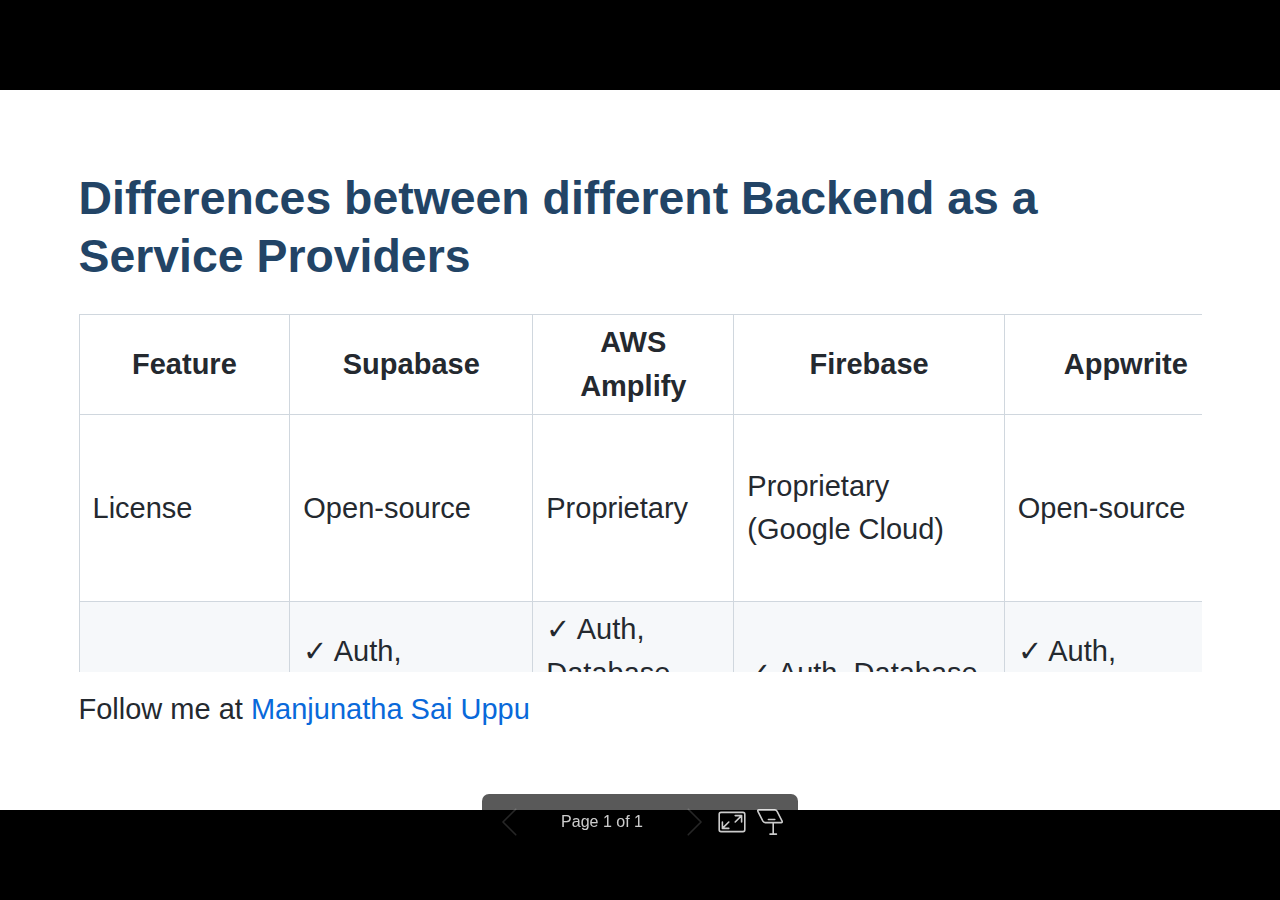
<file: differences between firebase and other platforms.html>
<!DOCTYPE html><html lang="en-US"><head><meta charset="UTF-8"><meta name="viewport" content="width=device-width,height=device-height,initial-scale=1.0"><meta name="apple-mobile-web-app-capable" content="yes"><meta http-equiv="X-UA-Compatible" content="ie=edge"><meta property="og:type" content="website"><meta name="twitter:card" content="summary"><style>@media screen{body[data-bespoke-view=""] .bespoke-marp-parent>.bespoke-marp-osc>button,body[data-bespoke-view=next] .bespoke-marp-parent>.bespoke-marp-osc>button,body[data-bespoke-view=presenter] .bespoke-marp-presenter-container .bespoke-marp-presenter-info-container button,body[data-bespoke-view=presenter] .bespoke-marp-presenter-container .bespoke-marp-presenter-note-container button{-webkit-tap-highlight-color:transparent;-webkit-appearance:none;appearance:none;background-color:transparent;border:0;color:inherit;cursor:pointer;font-size:inherit;opacity:.8;outline:none;padding:0;transition:opacity .2s linear}body[data-bespoke-view=""] .bespoke-marp-parent>.bespoke-marp-osc>button:disabled,body[data-bespoke-view=next] .bespoke-marp-parent>.bespoke-marp-osc>button:disabled,body[data-bespoke-view=presenter] .bespoke-marp-presenter-container .bespoke-marp-presenter-info-container button:disabled,body[data-bespoke-view=presenter] .bespoke-marp-presenter-container .bespoke-marp-presenter-note-container button:disabled{cursor:not-allowed;opacity:.15!important}body[data-bespoke-view=""] .bespoke-marp-parent>.bespoke-marp-osc>button:hover,body[data-bespoke-view=next] .bespoke-marp-parent>.bespoke-marp-osc>button:hover,body[data-bespoke-view=presenter] .bespoke-marp-presenter-container .bespoke-marp-presenter-info-container button:hover,body[data-bespoke-view=presenter] .bespoke-marp-presenter-container .bespoke-marp-presenter-note-container button:hover{opacity:1}body[data-bespoke-view=""] .bespoke-marp-parent>.bespoke-marp-osc>button:hover:active,body[data-bespoke-view=next] .bespoke-marp-parent>.bespoke-marp-osc>button:hover:active,body[data-bespoke-view=presenter] .bespoke-marp-presenter-container .bespoke-marp-presenter-info-container button:hover:active,body[data-bespoke-view=presenter] .bespoke-marp-presenter-container .bespoke-marp-presenter-note-container button:hover:active{opacity:.6}body[data-bespoke-view=""] .bespoke-marp-parent>.bespoke-marp-osc>button:hover:not(:disabled),body[data-bespoke-view=next] .bespoke-marp-parent>.bespoke-marp-osc>button:hover:not(:disabled),body[data-bespoke-view=presenter] .bespoke-marp-presenter-container .bespoke-marp-presenter-info-container button:hover:not(:disabled),body[data-bespoke-view=presenter] .bespoke-marp-presenter-container .bespoke-marp-presenter-note-container button:hover:not(:disabled){transition:none}body[data-bespoke-view=""] .bespoke-marp-parent>.bespoke-marp-osc>button[data-bespoke-marp-osc=prev],body[data-bespoke-view=next] .bespoke-marp-parent>.bespoke-marp-osc>button[data-bespoke-marp-osc=prev],body[data-bespoke-view=presenter] .bespoke-marp-presenter-container .bespoke-marp-presenter-info-container button.bespoke-marp-presenter-info-page-prev{background:transparent url("[data-uri]") no-repeat 50%;background-size:contain;overflow:hidden;text-indent:100%;white-space:nowrap}body[data-bespoke-view=""] .bespoke-marp-parent>.bespoke-marp-osc>button[data-bespoke-marp-osc=next],body[data-bespoke-view=next] .bespoke-marp-parent>.bespoke-marp-osc>button[data-bespoke-marp-osc=next],body[data-bespoke-view=presenter] .bespoke-marp-presenter-container .bespoke-marp-presenter-info-container button.bespoke-marp-presenter-info-page-next{background:transparent url("[data-uri]") no-repeat 50%;background-size:contain;overflow:hidden;text-indent:100%;white-space:nowrap}body[data-bespoke-view=""] .bespoke-marp-parent>.bespoke-marp-osc>button[data-bespoke-marp-osc=fullscreen],body[data-bespoke-view=next] .bespoke-marp-parent>.bespoke-marp-osc>button[data-bespoke-marp-osc=fullscreen]{background:transparent url("[data-uri]") no-repeat 50%;background-size:contain;overflow:hidden;text-indent:100%;white-space:nowrap}body[data-bespoke-view=""] .bespoke-marp-parent>.bespoke-marp-osc>button.exit[data-bespoke-marp-osc=fullscreen],body[data-bespoke-view=next] .bespoke-marp-parent>.bespoke-marp-osc>button.exit[data-bespoke-marp-osc=fullscreen]{background-image:url("[data-uri]")}body[data-bespoke-view=""] .bespoke-marp-parent>.bespoke-marp-osc>button[data-bespoke-marp-osc=presenter],body[data-bespoke-view=next] .bespoke-marp-parent>.bespoke-marp-osc>button[data-bespoke-marp-osc=presenter]{background:transparent url("[data-uri]") no-repeat 50%;background-size:contain;overflow:hidden;text-indent:100%;white-space:nowrap}body[data-bespoke-view=presenter] .bespoke-marp-presenter-container .bespoke-marp-presenter-note-container button.bespoke-marp-presenter-note-bigger{background:transparent url("[data-uri]") no-repeat 50%;background-size:contain;overflow:hidden;text-indent:100%;white-space:nowrap}body[data-bespoke-view=presenter] .bespoke-marp-presenter-container .bespoke-marp-presenter-note-container button.bespoke-marp-presenter-note-smaller{background:transparent url("[data-uri]") no-repeat 50%;background-size:contain;overflow:hidden;text-indent:100%;white-space:nowrap}}@keyframes __bespoke_marp_transition_reduced_outgoing__{0%{opacity:1}to{opacity:0}}@keyframes __bespoke_marp_transition_reduced_incoming__{0%{mix-blend-mode:plus-lighter;opacity:0}to{mix-blend-mode:plus-lighter;opacity:1}}.bespoke-marp-note,.bespoke-marp-osc,.bespoke-progress-parent{display:none;transition:none}@media screen{::view-transition-group(*){animation-duration:var(--marp-bespoke-transition-animation-duration,.5s);animation-timing-function:ease}::view-transition-new(*),::view-transition-old(*){animation-delay:0s;animation-direction:var(--marp-bespoke-transition-animation-direction,normal);animation-duration:var(--marp-bespoke-transition-animation-duration,.5s);animation-fill-mode:both;animation-name:var(--marp-bespoke-transition-animation-name,var(--marp-bespoke-transition-animation-name-fallback,__bespoke_marp_transition_no_animation__));mix-blend-mode:normal}::view-transition-old(*){--marp-bespoke-transition-animation-name-fallback:__bespoke_marp_transition_reduced_outgoing__;animation-timing-function:ease}::view-transition-new(*){--marp-bespoke-transition-animation-name-fallback:__bespoke_marp_transition_reduced_incoming__;animation-timing-function:ease}::view-transition-new(root),::view-transition-old(root){animation-timing-function:linear}::view-transition-new(__bespoke_marp_transition_osc__),::view-transition-old(__bespoke_marp_transition_osc__){animation-duration:0s!important;animation-name:__bespoke_marp_transition_osc__!important}::view-transition-new(__bespoke_marp_transition_osc__){opacity:0!important}.bespoke-marp-transition-warming-up::view-transition-group(*),.bespoke-marp-transition-warming-up::view-transition-new(*),.bespoke-marp-transition-warming-up::view-transition-old(*){animation-play-state:paused!important}body,html{height:100%;margin:0}body{background:#000;overflow:hidden}svg.bespoke-marp-slide{content-visibility:hidden;opacity:0;pointer-events:none;z-index:-1}svg.bespoke-marp-slide:not(.bespoke-marp-active) *{view-transition-name:none!important}svg.bespoke-marp-slide.bespoke-marp-active{content-visibility:visible;opacity:1;pointer-events:auto;z-index:0}svg.bespoke-marp-slide.bespoke-marp-active.bespoke-marp-active-ready *{animation-name:__bespoke_marp__!important}@supports not (content-visibility:hidden){svg.bespoke-marp-slide[data-bespoke-marp-load=hideable]{display:none}svg.bespoke-marp-slide[data-bespoke-marp-load=hideable].bespoke-marp-active{display:block}}}@media screen and (prefers-reduced-motion:reduce){svg.bespoke-marp-slide *{view-transition-name:none!important}}@media screen{[data-bespoke-marp-fragment=inactive]{visibility:hidden}body[data-bespoke-view=""] .bespoke-marp-parent,body[data-bespoke-view=next] .bespoke-marp-parent{inset:0;position:absolute}body[data-bespoke-view=""] .bespoke-marp-parent>.bespoke-marp-osc,body[data-bespoke-view=next] .bespoke-marp-parent>.bespoke-marp-osc{view-transition-name:__bespoke_marp_transition_osc__;background:rgba(0,0,0,.65);border-radius:7px;bottom:50px;color:#fff;contain:paint;display:block;font-family:Helvetica,Arial,sans-serif;font-size:16px;left:50%;line-height:0;opacity:1;padding:12px;position:absolute;touch-action:manipulation;transform:translateX(-50%);transition:opacity .2s linear;-webkit-user-select:none;user-select:none;white-space:nowrap;will-change:transform;z-index:1}body[data-bespoke-view=""] .bespoke-marp-parent>.bespoke-marp-osc>*,body[data-bespoke-view=next] .bespoke-marp-parent>.bespoke-marp-osc>*{margin-left:6px}body[data-bespoke-view=""] .bespoke-marp-parent>.bespoke-marp-osc>:first-child,body[data-bespoke-view=next] .bespoke-marp-parent>.bespoke-marp-osc>:first-child{margin-left:0}body[data-bespoke-view=""] .bespoke-marp-parent>.bespoke-marp-osc>span,body[data-bespoke-view=next] .bespoke-marp-parent>.bespoke-marp-osc>span{opacity:.8}body[data-bespoke-view=""] .bespoke-marp-parent>.bespoke-marp-osc>span[data-bespoke-marp-osc=page],body[data-bespoke-view=next] .bespoke-marp-parent>.bespoke-marp-osc>span[data-bespoke-marp-osc=page]{display:inline-block;min-width:140px;text-align:center}body[data-bespoke-view=""] .bespoke-marp-parent>.bespoke-marp-osc>button[data-bespoke-marp-osc=fullscreen],body[data-bespoke-view=""] .bespoke-marp-parent>.bespoke-marp-osc>button[data-bespoke-marp-osc=next],body[data-bespoke-view=""] .bespoke-marp-parent>.bespoke-marp-osc>button[data-bespoke-marp-osc=presenter],body[data-bespoke-view=""] .bespoke-marp-parent>.bespoke-marp-osc>button[data-bespoke-marp-osc=prev],body[data-bespoke-view=next] .bespoke-marp-parent>.bespoke-marp-osc>button[data-bespoke-marp-osc=fullscreen],body[data-bespoke-view=next] .bespoke-marp-parent>.bespoke-marp-osc>button[data-bespoke-marp-osc=next],body[data-bespoke-view=next] .bespoke-marp-parent>.bespoke-marp-osc>button[data-bespoke-marp-osc=presenter],body[data-bespoke-view=next] .bespoke-marp-parent>.bespoke-marp-osc>button[data-bespoke-marp-osc=prev]{height:32px;line-height:32px;width:32px}body[data-bespoke-view=""] .bespoke-marp-parent.bespoke-marp-inactive,body[data-bespoke-view=next] .bespoke-marp-parent.bespoke-marp-inactive{cursor:none}body[data-bespoke-view=""] .bespoke-marp-parent.bespoke-marp-inactive>.bespoke-marp-osc,body[data-bespoke-view=next] .bespoke-marp-parent.bespoke-marp-inactive>.bespoke-marp-osc{opacity:0;pointer-events:none}body[data-bespoke-view=""] svg.bespoke-marp-slide,body[data-bespoke-view=next] svg.bespoke-marp-slide{height:100%;left:0;position:absolute;top:0;width:100%}body[data-bespoke-view=""] .bespoke-progress-parent{background:#222;display:flex;height:5px;width:100%}body[data-bespoke-view=""] .bespoke-progress-parent+.bespoke-marp-parent{top:5px}body[data-bespoke-view=""] .bespoke-progress-parent .bespoke-progress-bar{background:#0288d1;flex:0 0 0;transition:flex-basis .2s cubic-bezier(0,1,1,1)}body[data-bespoke-view=next]{background:transparent}body[data-bespoke-view=presenter]{background:#161616}body[data-bespoke-view=presenter] .bespoke-marp-presenter-container{display:grid;font-family:Helvetica,Arial,sans-serif;grid-template:"current dragbar next" minmax(140px,1fr) "current dragbar note" 2fr "info    dragbar note" 3em;grid-template-columns:minmax(3px,var(--bespoke-marp-presenter-split-ratio,66%)) 0 minmax(3px,1fr);height:100%;left:0;position:absolute;top:0;width:100%}body[data-bespoke-view=presenter] .bespoke-marp-presenter-container .bespoke-marp-parent{grid-area:current;overflow:hidden;position:relative}body[data-bespoke-view=presenter] .bespoke-marp-presenter-container .bespoke-marp-parent svg.bespoke-marp-slide{height:calc(100% - 40px);left:20px;pointer-events:none;position:absolute;top:20px;-webkit-user-select:none;user-select:none;width:calc(100% - 40px)}body[data-bespoke-view=presenter] .bespoke-marp-presenter-container .bespoke-marp-parent svg.bespoke-marp-slide.bespoke-marp-active{filter:drop-shadow(0 3px 10px rgba(0,0,0,.5))}body[data-bespoke-view=presenter] .bespoke-marp-presenter-container .bespoke-marp-presenter-dragbar-container{background:#0288d1;cursor:col-resize;grid-area:dragbar;margin-left:-3px;opacity:0;position:relative;transition:opacity .4s linear .1s;width:6px;z-index:10}body[data-bespoke-view=presenter] .bespoke-marp-presenter-container .bespoke-marp-presenter-dragbar-container:hover{opacity:1}body[data-bespoke-view=presenter] .bespoke-marp-presenter-container .bespoke-marp-presenter-dragbar-container.active{opacity:1;transition-delay:0s}body[data-bespoke-view=presenter] .bespoke-marp-presenter-container .bespoke-marp-presenter-next-container{background:#222;cursor:pointer;display:none;grid-area:next;overflow:hidden;position:relative}body[data-bespoke-view=presenter] .bespoke-marp-presenter-container .bespoke-marp-presenter-next-container.active{display:block}body[data-bespoke-view=presenter] .bespoke-marp-presenter-container .bespoke-marp-presenter-next-container iframe.bespoke-marp-presenter-next{background:transparent;border:0;display:block;filter:drop-shadow(0 3px 10px rgba(0,0,0,.5));height:calc(100% - 40px);left:20px;pointer-events:none;position:absolute;top:20px;-webkit-user-select:none;user-select:none;width:calc(100% - 40px)}body[data-bespoke-view=presenter] .bespoke-marp-presenter-container .bespoke-marp-presenter-note-container{background:#222;color:#eee;grid-area:note;position:relative;z-index:1}body[data-bespoke-view=presenter] .bespoke-marp-presenter-container .bespoke-marp-presenter-note-container button{height:1.5em;line-height:1.5em;width:1.5em}body[data-bespoke-view=presenter] .bespoke-marp-presenter-container .bespoke-marp-presenter-note-container .bespoke-marp-presenter-note-wrapper{display:block;inset:0;position:absolute}body[data-bespoke-view=presenter] .bespoke-marp-presenter-container .bespoke-marp-presenter-note-container .bespoke-marp-presenter-note-buttons{background:rgba(0,0,0,.65);border-radius:4px;bottom:0;display:flex;gap:4px;margin:12px;opacity:0;padding:6px;pointer-events:none;position:absolute;right:0;transition:opacity .2s linear}body[data-bespoke-view=presenter] .bespoke-marp-presenter-container .bespoke-marp-presenter-note-container .bespoke-marp-presenter-note-buttons:focus-within,body[data-bespoke-view=presenter] .bespoke-marp-presenter-container .bespoke-marp-presenter-note-container .bespoke-marp-presenter-note-wrapper:focus-within+.bespoke-marp-presenter-note-buttons,body[data-bespoke-view=presenter] .bespoke-marp-presenter-container .bespoke-marp-presenter-note-container:hover .bespoke-marp-presenter-note-buttons{opacity:1;pointer-events:auto}body[data-bespoke-view=presenter] .bespoke-marp-presenter-container .bespoke-marp-presenter-note-container .bespoke-marp-note{word-wrap:break-word;box-sizing:border-box;font-size:calc(1.1em*var(--bespoke-marp-note-font-scale, 1));height:calc(100% - 40px);margin:20px;overflow:auto;padding-right:3px;scrollbar-color:hsla(0,0%,93%,.5) transparent;scrollbar-width:thin;white-space:pre-wrap;width:calc(100% - 40px)}body[data-bespoke-view=presenter] .bespoke-marp-presenter-container .bespoke-marp-presenter-note-container .bespoke-marp-note::-webkit-scrollbar{width:6px}body[data-bespoke-view=presenter] .bespoke-marp-presenter-container .bespoke-marp-presenter-note-container .bespoke-marp-note::-webkit-scrollbar-track{background:transparent}body[data-bespoke-view=presenter] .bespoke-marp-presenter-container .bespoke-marp-presenter-note-container .bespoke-marp-note::-webkit-scrollbar-thumb{background:hsla(0,0%,93%,.5);border-radius:6px}body[data-bespoke-view=presenter] .bespoke-marp-presenter-container .bespoke-marp-presenter-note-container .bespoke-marp-note:empty{pointer-events:none}body[data-bespoke-view=presenter] .bespoke-marp-presenter-container .bespoke-marp-presenter-note-container .bespoke-marp-note.active{display:block}body[data-bespoke-view=presenter] .bespoke-marp-presenter-container .bespoke-marp-presenter-note-container .bespoke-marp-note p:first-child{margin-top:0}body[data-bespoke-view=presenter] .bespoke-marp-presenter-container .bespoke-marp-presenter-note-container .bespoke-marp-note p:last-child{margin-bottom:0}body[data-bespoke-view=presenter] .bespoke-marp-presenter-container .bespoke-marp-presenter-info-container{align-items:center;box-sizing:border-box;color:#eee;display:flex;flex-wrap:nowrap;grid-area:info;justify-content:center;overflow:hidden;padding:0 10px}body[data-bespoke-view=presenter] .bespoke-marp-presenter-container .bespoke-marp-presenter-info-container .bespoke-marp-presenter-info-page,body[data-bespoke-view=presenter] .bespoke-marp-presenter-container .bespoke-marp-presenter-info-container .bespoke-marp-presenter-info-time,body[data-bespoke-view=presenter] .bespoke-marp-presenter-container .bespoke-marp-presenter-info-container .bespoke-marp-presenter-info-timer{box-sizing:border-box;display:block;padding:0 10px;white-space:nowrap;width:100%}body[data-bespoke-view=presenter] .bespoke-marp-presenter-container .bespoke-marp-presenter-info-container button{height:1.5em;line-height:1.5em;width:1.5em}body[data-bespoke-view=presenter] .bespoke-marp-presenter-container .bespoke-marp-presenter-info-container .bespoke-marp-presenter-info-page{order:2;text-align:center}body[data-bespoke-view=presenter] .bespoke-marp-presenter-container .bespoke-marp-presenter-info-container .bespoke-marp-presenter-info-page .bespoke-marp-presenter-info-page-text{display:inline-block;min-width:120px;text-align:center}body[data-bespoke-view=presenter] .bespoke-marp-presenter-container .bespoke-marp-presenter-info-container .bespoke-marp-presenter-info-time{color:#999;order:1;text-align:left}body[data-bespoke-view=presenter] .bespoke-marp-presenter-container .bespoke-marp-presenter-info-container .bespoke-marp-presenter-info-timer{color:#999;order:3;text-align:right}body[data-bespoke-view=presenter] .bespoke-marp-presenter-container .bespoke-marp-presenter-info-container .bespoke-marp-presenter-info-timer:hover{cursor:pointer}}@media print{.bespoke-marp-presenter-info-container,.bespoke-marp-presenter-next-container,.bespoke-marp-presenter-note-container{display:none}}</style><style>div#\:\$p>svg>foreignObject>section{width:1280px;height:720px;box-sizing:border-box;overflow:hidden;position:relative;scroll-snap-align:center center}div#\:\$p>svg>foreignObject>section:after{bottom:0;content:attr(data-marpit-pagination);padding:inherit;pointer-events:none;position:absolute;right:0}div#\:\$p>svg>foreignObject>section:not([data-marpit-pagination]):after{display:none}/* Normalization */div#\:\$p>svg>foreignObject>section :is(h1,marp-h1){font-size:2em;margin:0.67em 0}div#\:\$p>svg>foreignObject>section video::-webkit-media-controls{will-change:transform}@page{size:1280px 720px;margin:0}@media print{body,html{background-color:#fff;margin:0;page-break-inside:avoid;break-inside:avoid-page}div#\:\$p>svg>foreignObject>section{page-break-before:always;break-before:page}div#\:\$p>svg>foreignObject>section,div#\:\$p>svg>foreignObject>section *{-webkit-print-color-adjust:exact!important;animation-delay:0s!important;animation-duration:0s!important;color-adjust:exact!important;transition:none!important}div#\:\$p>svg[data-marpit-svg]{display:block;height:100vh;width:100vw}}div#\:\$p>svg>foreignObject>section img[data-marp-twemoji]{background:transparent;height:1em;margin:0 .05em 0 .1em;vertical-align:-.1em;width:1em}
/*!
 * Marp default theme.
 *
 * @theme default
 * @author Yuki Hattori
 *
 * @auto-scaling true
 * @size 16:9 1280px 720px
 * @size 4:3 960px 720px
 */div#\:\$p>svg>foreignObject>section{--color-prettylights-syntax-comment:#6e7781;--color-prettylights-syntax-constant:#0550ae;--color-prettylights-syntax-entity:#8250df;--color-prettylights-syntax-storage-modifier-import:#24292f;--color-prettylights-syntax-entity-tag:#116329;--color-prettylights-syntax-keyword:#cf222e;--color-prettylights-syntax-string:#0a3069;--color-prettylights-syntax-variable:#953800;--color-prettylights-syntax-brackethighlighter-unmatched:#82071e;--color-prettylights-syntax-invalid-illegal-text:#f6f8fa;--color-prettylights-syntax-invalid-illegal-bg:#82071e;--color-prettylights-syntax-carriage-return-text:#f6f8fa;--color-prettylights-syntax-carriage-return-bg:#cf222e;--color-prettylights-syntax-string-regexp:#116329;--color-prettylights-syntax-markup-list:#3b2300;--color-prettylights-syntax-markup-heading:#0550ae;--color-prettylights-syntax-markup-italic:#24292f;--color-prettylights-syntax-markup-bold:#24292f;--color-prettylights-syntax-markup-deleted-text:#82071e;--color-prettylights-syntax-markup-deleted-bg:#ffebe9;--color-prettylights-syntax-markup-inserted-text:#116329;--color-prettylights-syntax-markup-inserted-bg:#dafbe1;--color-prettylights-syntax-markup-changed-text:#953800;--color-prettylights-syntax-markup-changed-bg:#ffd8b5;--color-prettylights-syntax-markup-ignored-text:#eaeef2;--color-prettylights-syntax-markup-ignored-bg:#0550ae;--color-prettylights-syntax-meta-diff-range:#8250df;--color-prettylights-syntax-brackethighlighter-angle:#57606a;--color-prettylights-syntax-sublimelinter-gutter-mark:#8c959f;--color-prettylights-syntax-constant-other-reference-link:#0a3069;--color-fg-default:#24292f;--color-fg-muted:#57606a;--color-fg-subtle:#6e7781;--color-canvas-default:#fff;--color-canvas-subtle:#f6f8fa;--color-border-default:#d0d7de;--color-border-muted:#d8dee4;--color-neutral-muted:rgba(175,184,193,.2);--color-accent-fg:#0969da;--color-accent-emphasis:#0969da;--color-attention-subtle:#fff8c5;--color-danger-fg:#cf222e;color-scheme:light}div#\:\$p>svg>foreignObject>section:where(.invert){--color-prettylights-syntax-comment:#8b949e;--color-prettylights-syntax-constant:#79c0ff;--color-prettylights-syntax-entity:#d2a8ff;--color-prettylights-syntax-storage-modifier-import:#c9d1d9;--color-prettylights-syntax-entity-tag:#7ee787;--color-prettylights-syntax-keyword:#ff7b72;--color-prettylights-syntax-string:#a5d6ff;--color-prettylights-syntax-variable:#ffa657;--color-prettylights-syntax-brackethighlighter-unmatched:#f85149;--color-prettylights-syntax-invalid-illegal-text:#f0f6fc;--color-prettylights-syntax-invalid-illegal-bg:#8e1519;--color-prettylights-syntax-carriage-return-text:#f0f6fc;--color-prettylights-syntax-carriage-return-bg:#b62324;--color-prettylights-syntax-string-regexp:#7ee787;--color-prettylights-syntax-markup-list:#f2cc60;--color-prettylights-syntax-markup-heading:#1f6feb;--color-prettylights-syntax-markup-italic:#c9d1d9;--color-prettylights-syntax-markup-bold:#c9d1d9;--color-prettylights-syntax-markup-deleted-text:#ffdcd7;--color-prettylights-syntax-markup-deleted-bg:#67060c;--color-prettylights-syntax-markup-inserted-text:#aff5b4;--color-prettylights-syntax-markup-inserted-bg:#033a16;--color-prettylights-syntax-markup-changed-text:#ffdfb6;--color-prettylights-syntax-markup-changed-bg:#5a1e02;--color-prettylights-syntax-markup-ignored-text:#c9d1d9;--color-prettylights-syntax-markup-ignored-bg:#1158c7;--color-prettylights-syntax-meta-diff-range:#d2a8ff;--color-prettylights-syntax-brackethighlighter-angle:#8b949e;--color-prettylights-syntax-sublimelinter-gutter-mark:#484f58;--color-prettylights-syntax-constant-other-reference-link:#a5d6ff;--color-fg-default:#c9d1d9;--color-fg-muted:#8b949e;--color-fg-subtle:#6e7681;--color-canvas-default:#0d1117;--color-canvas-subtle:#161b22;--color-border-default:#30363d;--color-border-muted:#21262d;--color-neutral-muted:hsla(215,8%,47%,.4);--color-accent-fg:#58a6ff;--color-accent-emphasis:#1f6feb;--color-attention-subtle:rgba(187,128,9,.15);--color-danger-fg:#f85149;color-scheme:dark}div#\:\$p>svg>foreignObject>section{-ms-text-size-adjust:100%;-webkit-text-size-adjust:100%;word-wrap:break-word;background-color:var(--color-canvas-default);color:var(--color-fg-default);font-family:-apple-system,BlinkMacSystemFont,Segoe UI,Noto Sans,Helvetica,Arial,sans-serif,Apple Color Emoji,Segoe UI Emoji;font-size:16px;line-height:1.5;margin:0}div#\:\$p>svg>foreignObject>section{--marpit-root-font-size:16px}div#\:\$p>svg>foreignObject>section :is(h1,marp-h1):hover .anchor .octicon-link:before,div#\:\$p>svg>foreignObject>section :is(h2,marp-h2):hover .anchor .octicon-link:before,div#\:\$p>svg>foreignObject>section :is(h3,marp-h3):hover .anchor .octicon-link:before,div#\:\$p>svg>foreignObject>section :is(h4,marp-h4):hover .anchor .octicon-link:before,div#\:\$p>svg>foreignObject>section :is(h5,marp-h5):hover .anchor .octicon-link:before,div#\:\$p>svg>foreignObject>section :is(h6,marp-h6):hover .anchor .octicon-link:before{background-color:currentColor;content:" ";display:inline-block;height:16px;-webkit-mask-image:url('data:image/svg+xml;charset=utf-8,<svg xmlns="http://www.w3.org/2000/svg" viewBox="0 0 16 16" aria-hidden="true"><path fill-rule="evenodd" d="M7.775 3.275a.75.75 0 0 0 1.06 1.06l1.25-1.25a2 2 0 1 1 2.83 2.83l-2.5 2.5a2 2 0 0 1-2.83 0 .75.75 0 0 0-1.06 1.06 3.5 3.5 0 0 0 4.95 0l2.5-2.5a3.5 3.5 0 0 0-4.95-4.95l-1.25 1.25zm-4.69 9.64a2 2 0 0 1 0-2.83l2.5-2.5a2 2 0 0 1 2.83 0 .75.75 0 0 0 1.06-1.06 3.5 3.5 0 0 0-4.95 0l-2.5 2.5a3.5 3.5 0 0 0 4.95 4.95l1.25-1.25a.75.75 0 0 0-1.06-1.06l-1.25 1.25a2 2 0 0 1-2.83 0z"/></svg>');mask-image:url('data:image/svg+xml;charset=utf-8,<svg xmlns="http://www.w3.org/2000/svg" viewBox="0 0 16 16" aria-hidden="true"><path fill-rule="evenodd" d="M7.775 3.275a.75.75 0 0 0 1.06 1.06l1.25-1.25a2 2 0 1 1 2.83 2.83l-2.5 2.5a2 2 0 0 1-2.83 0 .75.75 0 0 0-1.06 1.06 3.5 3.5 0 0 0 4.95 0l2.5-2.5a3.5 3.5 0 0 0-4.95-4.95l-1.25 1.25zm-4.69 9.64a2 2 0 0 1 0-2.83l2.5-2.5a2 2 0 0 1 2.83 0 .75.75 0 0 0 1.06-1.06 3.5 3.5 0 0 0-4.95 0l-2.5 2.5a3.5 3.5 0 0 0 4.95 4.95l1.25-1.25a.75.75 0 0 0-1.06-1.06l-1.25 1.25a2 2 0 0 1-2.83 0z"/></svg>');width:16px}div#\:\$p>svg>foreignObject>section details,div#\:\$p>svg>foreignObject>section figcaption,div#\:\$p>svg>foreignObject>section figure{display:block}div#\:\$p>svg>foreignObject>section summary{display:list-item}div#\:\$p>svg>foreignObject>section [hidden]{display:none!important}div#\:\$p>svg>foreignObject>section a{background-color:transparent;color:var(--color-accent-fg);text-decoration:none}div#\:\$p>svg>foreignObject>section abbr[title]{border-bottom:none;-webkit-text-decoration:underline dotted;text-decoration:underline dotted}div#\:\$p>svg>foreignObject>section b,div#\:\$p>svg>foreignObject>section strong{font-weight:var(--base-text-weight-semibold,600)}div#\:\$p>svg>foreignObject>section dfn{font-style:italic}div#\:\$p>svg>foreignObject>section :is(h1,marp-h1){border-bottom:1px solid var(--color-border-muted);font-size:2em;font-weight:var(--base-text-weight-semibold,600);margin:.67em 0;padding-bottom:.3em}div#\:\$p>svg>foreignObject>section mark{background-color:var(--color-attention-subtle);color:var(--color-fg-default)}div#\:\$p>svg>foreignObject>section small{font-size:90%}div#\:\$p>svg>foreignObject>section sub,div#\:\$p>svg>foreignObject>section sup{font-size:75%;line-height:0;position:relative;vertical-align:baseline}div#\:\$p>svg>foreignObject>section sub{bottom:-.25em}div#\:\$p>svg>foreignObject>section sup{top:-.5em}div#\:\$p>svg>foreignObject>section img{background-color:var(--color-canvas-default);border-style:none;box-sizing:content-box;max-width:100%}div#\:\$p>svg>foreignObject>section :is(pre,marp-pre),div#\:\$p>svg>foreignObject>section code,div#\:\$p>svg>foreignObject>section kbd,div#\:\$p>svg>foreignObject>section samp{font-family:monospace;font-size:1em}div#\:\$p>svg>foreignObject>section figure{margin:1em 40px}div#\:\$p>svg>foreignObject>section hr{background:transparent;background-color:var(--color-border-default);border:0;box-sizing:content-box;height:.25em;margin:24px 0;overflow:hidden;padding:0}div#\:\$p>svg>foreignObject>section input{font:inherit;font-family:inherit;font-size:inherit;line-height:inherit;margin:0;overflow:visible}div#\:\$p>svg>foreignObject>section [type=button],div#\:\$p>svg>foreignObject>section [type=reset],div#\:\$p>svg>foreignObject>section [type=submit]{-webkit-appearance:button}div#\:\$p>svg>foreignObject>section [type=checkbox],div#\:\$p>svg>foreignObject>section [type=radio]{box-sizing:border-box;padding:0}div#\:\$p>svg>foreignObject>section [type=number]::-webkit-inner-spin-button,div#\:\$p>svg>foreignObject>section [type=number]::-webkit-outer-spin-button{height:auto}div#\:\$p>svg>foreignObject>section [type=search]::-webkit-search-cancel-button,div#\:\$p>svg>foreignObject>section [type=search]::-webkit-search-decoration{-webkit-appearance:none}div#\:\$p>svg>foreignObject>section ::-webkit-input-placeholder{color:inherit;opacity:.54}div#\:\$p>svg>foreignObject>section ::-webkit-file-upload-button{-webkit-appearance:button;font:inherit}div#\:\$p>svg>foreignObject>section a:hover{text-decoration:underline}div#\:\$p>svg>foreignObject>section ::-moz-placeholder{color:var(--color-fg-subtle);opacity:1}div#\:\$p>svg>foreignObject>section ::placeholder{color:var(--color-fg-subtle);opacity:1}div#\:\$p>svg>foreignObject>section hr:after,div#\:\$p>svg>foreignObject>section hr:before{content:"";display:table}div#\:\$p>svg>foreignObject>section hr:after{clear:both}div#\:\$p>svg>foreignObject>section table{border-collapse:collapse;border-spacing:0;display:block;max-width:100%;overflow:auto;width:-moz-max-content;width:max-content}div#\:\$p>svg>foreignObject>section td,div#\:\$p>svg>foreignObject>section th{padding:0}div#\:\$p>svg>foreignObject>section details summary{cursor:pointer}div#\:\$p>svg>foreignObject>section details:not([open])>:not(summary){display:none!important}div#\:\$p>svg>foreignObject>section [role=button]:focus,div#\:\$p>svg>foreignObject>section a:focus,div#\:\$p>svg>foreignObject>section input[type=checkbox]:focus,div#\:\$p>svg>foreignObject>section input[type=radio]:focus{box-shadow:none;outline:2px solid var(--color-accent-fg);outline-offset:-2px}div#\:\$p>svg>foreignObject>section [role=button]:focus:not(:focus-visible),div#\:\$p>svg>foreignObject>section a:focus:not(:focus-visible),div#\:\$p>svg>foreignObject>section input[type=checkbox]:focus:not(:focus-visible),div#\:\$p>svg>foreignObject>section input[type=radio]:focus:not(:focus-visible){outline:1px solid transparent}div#\:\$p>svg>foreignObject>section [role=button]:focus-visible,div#\:\$p>svg>foreignObject>section a:focus-visible,div#\:\$p>svg>foreignObject>section input[type=checkbox]:focus-visible,div#\:\$p>svg>foreignObject>section input[type=radio]:focus-visible{box-shadow:none;outline:2px solid var(--color-accent-fg);outline-offset:-2px}div#\:\$p>svg>foreignObject>section a:not([class]):focus,div#\:\$p>svg>foreignObject>section a:not([class]):focus-visible,div#\:\$p>svg>foreignObject>section input[type=checkbox]:focus,div#\:\$p>svg>foreignObject>section input[type=checkbox]:focus-visible,div#\:\$p>svg>foreignObject>section input[type=radio]:focus,div#\:\$p>svg>foreignObject>section input[type=radio]:focus-visible{outline-offset:0}div#\:\$p>svg>foreignObject>section kbd{background-color:var(--color-canvas-subtle);border-bottom-color:var(--color-neutral-muted);border:1px solid var(--color-neutral-muted);border-radius:6px;box-shadow:inset 0 -1px 0 var(--color-neutral-muted);color:var(--color-fg-default);display:inline-block;font:11px ui-monospace,SFMono-Regular,SF Mono,Menlo,Consolas,Liberation Mono,monospace;line-height:10px;padding:3px 5px;vertical-align:middle}div#\:\$p>svg>foreignObject>section :is(h1,marp-h1),div#\:\$p>svg>foreignObject>section :is(h2,marp-h2),div#\:\$p>svg>foreignObject>section :is(h3,marp-h3),div#\:\$p>svg>foreignObject>section :is(h4,marp-h4),div#\:\$p>svg>foreignObject>section :is(h5,marp-h5),div#\:\$p>svg>foreignObject>section :is(h6,marp-h6){font-weight:var(--base-text-weight-semibold,600);line-height:1.25;margin-bottom:16px;margin-top:24px}div#\:\$p>svg>foreignObject>section :is(h2,marp-h2){border-bottom:1px solid var(--color-border-muted);font-size:1.5em;padding-bottom:.3em}div#\:\$p>svg>foreignObject>section :is(h2,marp-h2),div#\:\$p>svg>foreignObject>section :is(h3,marp-h3){font-weight:var(--base-text-weight-semibold,600)}div#\:\$p>svg>foreignObject>section :is(h3,marp-h3){font-size:1.25em}div#\:\$p>svg>foreignObject>section :is(h4,marp-h4){font-size:1em}div#\:\$p>svg>foreignObject>section :is(h4,marp-h4),div#\:\$p>svg>foreignObject>section :is(h5,marp-h5){font-weight:var(--base-text-weight-semibold,600)}div#\:\$p>svg>foreignObject>section :is(h5,marp-h5){font-size:.875em}div#\:\$p>svg>foreignObject>section :is(h6,marp-h6){color:var(--color-fg-muted);font-size:.85em;font-weight:var(--base-text-weight-semibold,600)}div#\:\$p>svg>foreignObject>section p{margin-bottom:10px;margin-top:0}div#\:\$p>svg>foreignObject>section blockquote{border-left:.25em solid var(--color-border-default);color:var(--color-fg-muted);margin:0;padding:0 1em}div#\:\$p>svg>foreignObject>section ol,div#\:\$p>svg>foreignObject>section ul{margin-bottom:0;margin-top:0;padding-left:2em}div#\:\$p>svg>foreignObject>section ol ol,div#\:\$p>svg>foreignObject>section ul ol{list-style-type:lower-roman}div#\:\$p>svg>foreignObject>section ol ol ol,div#\:\$p>svg>foreignObject>section ol ul ol,div#\:\$p>svg>foreignObject>section ul ol ol,div#\:\$p>svg>foreignObject>section ul ul ol{list-style-type:lower-alpha}div#\:\$p>svg>foreignObject>section dd{margin-left:0}div#\:\$p>svg>foreignObject>section :is(pre,marp-pre),div#\:\$p>svg>foreignObject>section code,div#\:\$p>svg>foreignObject>section samp,div#\:\$p>svg>foreignObject>section tt{font-family:ui-monospace,SFMono-Regular,SF Mono,Menlo,Consolas,Liberation Mono,monospace;font-size:12px}div#\:\$p>svg>foreignObject>section :is(pre,marp-pre){word-wrap:normal;margin-bottom:0;margin-top:0}div#\:\$p>svg>foreignObject>section .octicon{fill:currentColor;display:inline-block;overflow:visible!important;vertical-align:text-bottom}div#\:\$p>svg>foreignObject>section input::-webkit-inner-spin-button,div#\:\$p>svg>foreignObject>section input::-webkit-outer-spin-button{-webkit-appearance:none;appearance:none;margin:0}div#\:\$p>svg>foreignObject>section:after,div#\:\$p>svg>foreignObject>section:before{
  /* content:""; */display:table}div#\:\$p>svg>foreignObject>section:after{clear:both}div#\:\$p>svg>foreignObject>section>:first-child{margin-top:0!important}div#\:\$p>svg>foreignObject>section>:last-child{margin-bottom:0!important}div#\:\$p>svg>foreignObject>section a:not([href]){color:inherit;text-decoration:none}div#\:\$p>svg>foreignObject>section .absent{color:var(--color-danger-fg)}div#\:\$p>svg>foreignObject>section .anchor{float:left;line-height:1;margin-left:-20px;padding-right:4px}div#\:\$p>svg>foreignObject>section .anchor:focus{outline:none}div#\:\$p>svg>foreignObject>section :is(pre,marp-pre),div#\:\$p>svg>foreignObject>section blockquote,div#\:\$p>svg>foreignObject>section details,div#\:\$p>svg>foreignObject>section dl,div#\:\$p>svg>foreignObject>section ol,div#\:\$p>svg>foreignObject>section p,div#\:\$p>svg>foreignObject>section table,div#\:\$p>svg>foreignObject>section ul{margin-bottom:16px;margin-top:0}div#\:\$p>svg>foreignObject>section blockquote>:first-child{margin-top:0}div#\:\$p>svg>foreignObject>section blockquote>:last-child{margin-bottom:0}div#\:\$p>svg>foreignObject>section :is(h1,marp-h1) .octicon-link,div#\:\$p>svg>foreignObject>section :is(h2,marp-h2) .octicon-link,div#\:\$p>svg>foreignObject>section :is(h3,marp-h3) .octicon-link,div#\:\$p>svg>foreignObject>section :is(h4,marp-h4) .octicon-link,div#\:\$p>svg>foreignObject>section :is(h5,marp-h5) .octicon-link,div#\:\$p>svg>foreignObject>section :is(h6,marp-h6) .octicon-link{color:var(--color-fg-default);vertical-align:middle;visibility:hidden}div#\:\$p>svg>foreignObject>section :is(h1,marp-h1):hover .anchor,div#\:\$p>svg>foreignObject>section :is(h2,marp-h2):hover .anchor,div#\:\$p>svg>foreignObject>section :is(h3,marp-h3):hover .anchor,div#\:\$p>svg>foreignObject>section :is(h4,marp-h4):hover .anchor,div#\:\$p>svg>foreignObject>section :is(h5,marp-h5):hover .anchor,div#\:\$p>svg>foreignObject>section :is(h6,marp-h6):hover .anchor{text-decoration:none}div#\:\$p>svg>foreignObject>section :is(h1,marp-h1):hover .anchor .octicon-link,div#\:\$p>svg>foreignObject>section :is(h2,marp-h2):hover .anchor .octicon-link,div#\:\$p>svg>foreignObject>section :is(h3,marp-h3):hover .anchor .octicon-link,div#\:\$p>svg>foreignObject>section :is(h4,marp-h4):hover .anchor .octicon-link,div#\:\$p>svg>foreignObject>section :is(h5,marp-h5):hover .anchor .octicon-link,div#\:\$p>svg>foreignObject>section :is(h6,marp-h6):hover .anchor .octicon-link{visibility:visible}div#\:\$p>svg>foreignObject>section :is(h1,marp-h1) code,div#\:\$p>svg>foreignObject>section :is(h1,marp-h1) tt,div#\:\$p>svg>foreignObject>section :is(h2,marp-h2) code,div#\:\$p>svg>foreignObject>section :is(h2,marp-h2) tt,div#\:\$p>svg>foreignObject>section :is(h3,marp-h3) code,div#\:\$p>svg>foreignObject>section :is(h3,marp-h3) tt,div#\:\$p>svg>foreignObject>section :is(h4,marp-h4) code,div#\:\$p>svg>foreignObject>section :is(h4,marp-h4) tt,div#\:\$p>svg>foreignObject>section :is(h5,marp-h5) code,div#\:\$p>svg>foreignObject>section :is(h5,marp-h5) tt,div#\:\$p>svg>foreignObject>section :is(h6,marp-h6) code,div#\:\$p>svg>foreignObject>section :is(h6,marp-h6) tt{font-size:inherit;padding:0 .2em}div#\:\$p>svg>foreignObject>section summary :is(h1,marp-h1),div#\:\$p>svg>foreignObject>section summary :is(h2,marp-h2),div#\:\$p>svg>foreignObject>section summary :is(h3,marp-h3),div#\:\$p>svg>foreignObject>section summary :is(h4,marp-h4),div#\:\$p>svg>foreignObject>section summary :is(h5,marp-h5),div#\:\$p>svg>foreignObject>section summary :is(h6,marp-h6){display:inline-block}div#\:\$p>svg>foreignObject>section summary :is(h1,marp-h1) .anchor,div#\:\$p>svg>foreignObject>section summary :is(h2,marp-h2) .anchor,div#\:\$p>svg>foreignObject>section summary :is(h3,marp-h3) .anchor,div#\:\$p>svg>foreignObject>section summary :is(h4,marp-h4) .anchor,div#\:\$p>svg>foreignObject>section summary :is(h5,marp-h5) .anchor,div#\:\$p>svg>foreignObject>section summary :is(h6,marp-h6) .anchor{margin-left:-40px}div#\:\$p>svg>foreignObject>section summary :is(h1,marp-h1),div#\:\$p>svg>foreignObject>section summary :is(h2,marp-h2){border-bottom:0;padding-bottom:0}div#\:\$p>svg>foreignObject>section ol.no-list,div#\:\$p>svg>foreignObject>section ul.no-list{list-style-type:none;padding:0}div#\:\$p>svg>foreignObject>section ol[type=a]{list-style-type:lower-alpha}div#\:\$p>svg>foreignObject>section ol[type=A]{list-style-type:upper-alpha}div#\:\$p>svg>foreignObject>section ol[type=i]{list-style-type:lower-roman}div#\:\$p>svg>foreignObject>section ol[type=I]{list-style-type:upper-roman}div#\:\$p>svg>foreignObject>section div>ol:not([type]),div#\:\$p>svg>foreignObject>section ol[type="1"]{list-style-type:decimal}div#\:\$p>svg>foreignObject>section ol ol,div#\:\$p>svg>foreignObject>section ol ul,div#\:\$p>svg>foreignObject>section ul ol,div#\:\$p>svg>foreignObject>section ul ul{margin-bottom:0;margin-top:0}div#\:\$p>svg>foreignObject>section li>p{margin-top:16px}div#\:\$p>svg>foreignObject>section li+li{margin-top:.25em}div#\:\$p>svg>foreignObject>section dl{padding:0}div#\:\$p>svg>foreignObject>section dl dt{font-size:1em;font-style:italic;font-weight:var(--base-text-weight-semibold,600);margin-top:16px;padding:0}div#\:\$p>svg>foreignObject>section dl dd{margin-bottom:16px;padding:0 16px}div#\:\$p>svg>foreignObject>section table th{font-weight:var(--base-text-weight-semibold,600)}div#\:\$p>svg>foreignObject>section table td,div#\:\$p>svg>foreignObject>section table th{border:1px solid var(--color-border-default);padding:6px 13px}div#\:\$p>svg>foreignObject>section table tr{background-color:var(--color-canvas-default);border-top:1px solid var(--color-border-muted)}div#\:\$p>svg>foreignObject>section table tr:nth-child(2n){background-color:var(--color-canvas-subtle)}div#\:\$p>svg>foreignObject>section table img{background-color:transparent}div#\:\$p>svg>foreignObject>section img[align=right]{padding-left:20px}div#\:\$p>svg>foreignObject>section img[align=left]{padding-right:20px}div#\:\$p>svg>foreignObject>section .emoji{background-color:transparent;max-width:none;vertical-align:text-top}div#\:\$p>svg>foreignObject>section :is(span,marp-span).frame,div#\:\$p>svg>foreignObject>section :is(span,marp-span).frame>:is(span,marp-span){display:block;overflow:hidden}div#\:\$p>svg>foreignObject>section :is(span,marp-span).frame>:is(span,marp-span){border:1px solid var(--color-border-default);float:left;margin:13px 0 0;padding:7px;width:auto}div#\:\$p>svg>foreignObject>section :is(span,marp-span).frame :is(span,marp-span) img{display:block;float:left}div#\:\$p>svg>foreignObject>section :is(span,marp-span).frame :is(span,marp-span) :is(span,marp-span){clear:both;color:var(--color-fg-default);display:block;padding:5px 0 0}div#\:\$p>svg>foreignObject>section :is(span,marp-span).align-center{clear:both;display:block;overflow:hidden}div#\:\$p>svg>foreignObject>section :is(span,marp-span).align-center>:is(span,marp-span){display:block;margin:13px auto 0;overflow:hidden;text-align:center}div#\:\$p>svg>foreignObject>section :is(span,marp-span).align-center :is(span,marp-span) img{margin:0 auto;text-align:center}div#\:\$p>svg>foreignObject>section :is(span,marp-span).align-right{clear:both;display:block;overflow:hidden}div#\:\$p>svg>foreignObject>section :is(span,marp-span).align-right>:is(span,marp-span){display:block;margin:13px 0 0;overflow:hidden;text-align:right}div#\:\$p>svg>foreignObject>section :is(span,marp-span).align-right :is(span,marp-span) img{margin:0;text-align:right}div#\:\$p>svg>foreignObject>section :is(span,marp-span).float-left{display:block;float:left;margin-right:13px;overflow:hidden}div#\:\$p>svg>foreignObject>section :is(span,marp-span).float-left :is(span,marp-span){margin:13px 0 0}div#\:\$p>svg>foreignObject>section :is(span,marp-span).float-right{display:block;float:right;margin-left:13px;overflow:hidden}div#\:\$p>svg>foreignObject>section :is(span,marp-span).float-right>:is(span,marp-span){display:block;margin:13px auto 0;overflow:hidden;text-align:right}div#\:\$p>svg>foreignObject>section code,div#\:\$p>svg>foreignObject>section tt{background-color:var(--color-neutral-muted);border-radius:6px;font-size:85%;margin:0;padding:.2em .4em;white-space:break-spaces}div#\:\$p>svg>foreignObject>section code br,div#\:\$p>svg>foreignObject>section tt br{display:none}div#\:\$p>svg>foreignObject>section del code{text-decoration:inherit}div#\:\$p>svg>foreignObject>section samp{font-size:85%}div#\:\$p>svg>foreignObject>section :is(pre,marp-pre) code{font-size:100%}div#\:\$p>svg>foreignObject>section :is(pre,marp-pre)>code{background:transparent;border:0;margin:0;padding:0;white-space:pre;word-break:normal}div#\:\$p>svg>foreignObject>section .highlight{margin-bottom:16px}div#\:\$p>svg>foreignObject>section .highlight :is(pre,marp-pre){margin-bottom:0;word-break:normal}div#\:\$p>svg>foreignObject>section :is(pre,marp-pre){background-color:var(--color-canvas-subtle);border-radius:6px;font-size:85%;line-height:1.45;overflow:auto;padding:16px}div#\:\$p>svg>foreignObject>section :is(pre,marp-pre) code,div#\:\$p>svg>foreignObject>section :is(pre,marp-pre) tt{word-wrap:normal;background-color:transparent;border:0;display:inline;line-height:inherit;margin:0;max-width:auto;overflow:visible;padding:0}div#\:\$p>svg>foreignObject>section .csv-data td,div#\:\$p>svg>foreignObject>section .csv-data th{font-size:12px;line-height:1;overflow:hidden;padding:5px;text-align:left;white-space:nowrap}div#\:\$p>svg>foreignObject>section .csv-data .blob-num{background:var(--color-canvas-default);border:0;padding:10px 8px 9px;text-align:right}div#\:\$p>svg>foreignObject>section .csv-data tr{border-top:0}div#\:\$p>svg>foreignObject>section .csv-data th{background:var(--color-canvas-subtle);border-top:0;font-weight:var(--base-text-weight-semibold,600)}div#\:\$p>svg>foreignObject>section [data-footnote-ref]:before{content:"["}div#\:\$p>svg>foreignObject>section [data-footnote-ref]:after{content:"]"}div#\:\$p>svg>foreignObject>section .footnotes{border-top:1px solid var(--color-border-default);color:var(--color-fg-muted);font-size:12px}div#\:\$p>svg>foreignObject>section div#\:\$p>svg>foreignObject>section section.footnotes{--marpit-root-font-size:12px}div#\:\$p>svg>foreignObject>section .footnotes ol{padding-left:16px}div#\:\$p>svg>foreignObject>section .footnotes ol ul{display:inline-block;margin-top:16px;padding-left:16px}div#\:\$p>svg>foreignObject>section .footnotes li{position:relative}div#\:\$p>svg>foreignObject>section .footnotes li:target:before{border:2px solid var(--color-accent-emphasis);border-radius:6px;bottom:-8px;content:"";left:-24px;pointer-events:none;position:absolute;right:-8px;top:-8px}div#\:\$p>svg>foreignObject>section .footnotes li:target{color:var(--color-fg-default)}div#\:\$p>svg>foreignObject>section .footnotes .data-footnote-backref g-emoji{font-family:monospace}div#\:\$p>svg>foreignObject>section .pl-c{color:var(--color-prettylights-syntax-comment)}div#\:\$p>svg>foreignObject>section .pl-c1,div#\:\$p>svg>foreignObject>section .pl-s .pl-v{color:var(--color-prettylights-syntax-constant)}div#\:\$p>svg>foreignObject>section .pl-e,div#\:\$p>svg>foreignObject>section .pl-en{color:var(--color-prettylights-syntax-entity)}div#\:\$p>svg>foreignObject>section .pl-s .pl-s1,div#\:\$p>svg>foreignObject>section .pl-smi{color:var(--color-prettylights-syntax-storage-modifier-import)}div#\:\$p>svg>foreignObject>section .pl-ent{color:var(--color-prettylights-syntax-entity-tag)}div#\:\$p>svg>foreignObject>section .pl-k{color:var(--color-prettylights-syntax-keyword)}div#\:\$p>svg>foreignObject>section .pl-pds,div#\:\$p>svg>foreignObject>section .pl-s,div#\:\$p>svg>foreignObject>section .pl-s .pl-pse .pl-s1,div#\:\$p>svg>foreignObject>section .pl-sr,div#\:\$p>svg>foreignObject>section .pl-sr .pl-cce,div#\:\$p>svg>foreignObject>section .pl-sr .pl-sra,div#\:\$p>svg>foreignObject>section .pl-sr .pl-sre{color:var(--color-prettylights-syntax-string)}div#\:\$p>svg>foreignObject>section .pl-smw,div#\:\$p>svg>foreignObject>section .pl-v{color:var(--color-prettylights-syntax-variable)}div#\:\$p>svg>foreignObject>section .pl-bu{color:var(--color-prettylights-syntax-brackethighlighter-unmatched)}div#\:\$p>svg>foreignObject>section .pl-ii{background-color:var(--color-prettylights-syntax-invalid-illegal-bg);color:var(--color-prettylights-syntax-invalid-illegal-text)}div#\:\$p>svg>foreignObject>section .pl-c2{background-color:var(--color-prettylights-syntax-carriage-return-bg);color:var(--color-prettylights-syntax-carriage-return-text)}div#\:\$p>svg>foreignObject>section .pl-sr .pl-cce{color:var(--color-prettylights-syntax-string-regexp);font-weight:700}div#\:\$p>svg>foreignObject>section .pl-ml{color:var(--color-prettylights-syntax-markup-list)}div#\:\$p>svg>foreignObject>section .pl-mh,div#\:\$p>svg>foreignObject>section .pl-mh .pl-en,div#\:\$p>svg>foreignObject>section .pl-ms{color:var(--color-prettylights-syntax-markup-heading);font-weight:700}div#\:\$p>svg>foreignObject>section .pl-mi{color:var(--color-prettylights-syntax-markup-italic);font-style:italic}div#\:\$p>svg>foreignObject>section .pl-mb{color:var(--color-prettylights-syntax-markup-bold);font-weight:700}div#\:\$p>svg>foreignObject>section .pl-md{background-color:var(--color-prettylights-syntax-markup-deleted-bg);color:var(--color-prettylights-syntax-markup-deleted-text)}div#\:\$p>svg>foreignObject>section .pl-mi1{background-color:var(--color-prettylights-syntax-markup-inserted-bg);color:var(--color-prettylights-syntax-markup-inserted-text)}div#\:\$p>svg>foreignObject>section .pl-mc{background-color:var(--color-prettylights-syntax-markup-changed-bg);color:var(--color-prettylights-syntax-markup-changed-text)}div#\:\$p>svg>foreignObject>section .pl-mi2{background-color:var(--color-prettylights-syntax-markup-ignored-bg);color:var(--color-prettylights-syntax-markup-ignored-text)}div#\:\$p>svg>foreignObject>section .pl-mdr{color:var(--color-prettylights-syntax-meta-diff-range);font-weight:700}div#\:\$p>svg>foreignObject>section .pl-ba{color:var(--color-prettylights-syntax-brackethighlighter-angle)}div#\:\$p>svg>foreignObject>section .pl-sg{color:var(--color-prettylights-syntax-sublimelinter-gutter-mark)}div#\:\$p>svg>foreignObject>section .pl-corl{color:var(--color-prettylights-syntax-constant-other-reference-link);text-decoration:underline}div#\:\$p>svg>foreignObject>section g-emoji{display:inline-block;font-family:Apple Color Emoji,Segoe UI Emoji,Segoe UI Symbol;font-size:1em;font-style:normal!important;font-weight:var(--base-text-weight-normal,400);line-height:1;min-width:1ch;vertical-align:-.075em}div#\:\$p>svg>foreignObject>section g-emoji img{height:1em;width:1em}div#\:\$p>svg>foreignObject>section .task-list-item{list-style-type:none}div#\:\$p>svg>foreignObject>section .task-list-item label{font-weight:var(--base-text-weight-normal,400)}div#\:\$p>svg>foreignObject>section .task-list-item.enabled label{cursor:pointer}div#\:\$p>svg>foreignObject>section .task-list-item+.task-list-item{margin-top:4px}div#\:\$p>svg>foreignObject>section .task-list-item .handle{display:none}div#\:\$p>svg>foreignObject>section .task-list-item-checkbox{margin:0 .2em .25em -1.4em;vertical-align:middle}div#\:\$p>svg>foreignObject>section .contains-task-list:dir(rtl) .task-list-item-checkbox{margin:0 -1.6em .25em .2em}div#\:\$p>svg>foreignObject>section .contains-task-list{position:relative}div#\:\$p>svg>foreignObject>section .contains-task-list:focus-within .task-list-item-convert-container,div#\:\$p>svg>foreignObject>section .contains-task-list:hover .task-list-item-convert-container{clip:auto;display:block;height:24px;overflow:visible;width:auto}div#\:\$p>svg>foreignObject>section ::-webkit-calendar-picker-indicator{filter:invert(50%)}div#\:\$p>svg>foreignObject>section :is(h1,marp-h1){color:var(--h1-color);font-size:1.6em}div#\:\$p>svg>foreignObject>section :is(h1,marp-h1),div#\:\$p>svg>foreignObject>section :is(h2,marp-h2){border-bottom:none}div#\:\$p>svg>foreignObject>section :is(h2,marp-h2){font-size:1.3em}div#\:\$p>svg>foreignObject>section :is(h3,marp-h3){font-size:1.1em}div#\:\$p>svg>foreignObject>section :is(h4,marp-h4){font-size:1.05em}div#\:\$p>svg>foreignObject>section :is(h5,marp-h5){font-size:1em}div#\:\$p>svg>foreignObject>section :is(h6,marp-h6){font-size:.9em}div#\:\$p>svg>foreignObject>section :is(h1,marp-h1) strong,div#\:\$p>svg>foreignObject>section :is(h2,marp-h2) strong,div#\:\$p>svg>foreignObject>section :is(h3,marp-h3) strong,div#\:\$p>svg>foreignObject>section :is(h4,marp-h4) strong,div#\:\$p>svg>foreignObject>section :is(h5,marp-h5) strong,div#\:\$p>svg>foreignObject>section :is(h6,marp-h6) strong{color:var(--heading-strong-color);font-weight:inherit}div#\:\$p>svg>foreignObject>section :is(h1,marp-h1)::part(auto-scaling),div#\:\$p>svg>foreignObject>section :is(h2,marp-h2)::part(auto-scaling),div#\:\$p>svg>foreignObject>section :is(h3,marp-h3)::part(auto-scaling),div#\:\$p>svg>foreignObject>section :is(h4,marp-h4)::part(auto-scaling),div#\:\$p>svg>foreignObject>section :is(h5,marp-h5)::part(auto-scaling),div#\:\$p>svg>foreignObject>section :is(h6,marp-h6)::part(auto-scaling){max-height:563px}div#\:\$p>svg>foreignObject>section hr{height:0;padding-top:.25em}div#\:\$p>svg>foreignObject>section :is(pre,marp-pre){border:1px solid var(--color-border-default);line-height:1.15;overflow:visible}div#\:\$p>svg>foreignObject>section :is(pre,marp-pre)::part(auto-scaling){max-height:529px}div#\:\$p>svg>foreignObject>section :is(pre,marp-pre) :where(.hljs){color:var(--color-prettylights-syntax-storage-modifier-import)}div#\:\$p>svg>foreignObject>section :is(pre,marp-pre) :where(.hljs-doctag),div#\:\$p>svg>foreignObject>section :is(pre,marp-pre) :where(.hljs-keyword),div#\:\$p>svg>foreignObject>section :is(pre,marp-pre) :where(.hljs-meta .hljs-keyword),div#\:\$p>svg>foreignObject>section :is(pre,marp-pre) :where(.hljs-template-tag),div#\:\$p>svg>foreignObject>section :is(pre,marp-pre) :where(.hljs-template-variable),div#\:\$p>svg>foreignObject>section :is(pre,marp-pre) :where(.hljs-type),div#\:\$p>svg>foreignObject>section :is(pre,marp-pre) :where(.hljs-variable.language_){color:var(--color-prettylights-syntax-keyword)}div#\:\$p>svg>foreignObject>section :is(pre,marp-pre) :where(.hljs-title),div#\:\$p>svg>foreignObject>section :is(pre,marp-pre) :where(.hljs-title.class_),div#\:\$p>svg>foreignObject>section :is(pre,marp-pre) :where(.hljs-title.class_.inherited__),div#\:\$p>svg>foreignObject>section :is(pre,marp-pre) :where(.hljs-title.function_){color:var(--color-prettylights-syntax-entity)}div#\:\$p>svg>foreignObject>section :is(pre,marp-pre) :where(.hljs-attr),div#\:\$p>svg>foreignObject>section :is(pre,marp-pre) :where(.hljs-attribute),div#\:\$p>svg>foreignObject>section :is(pre,marp-pre) :where(.hljs-literal),div#\:\$p>svg>foreignObject>section :is(pre,marp-pre) :where(.hljs-meta),div#\:\$p>svg>foreignObject>section :is(pre,marp-pre) :where(.hljs-number),div#\:\$p>svg>foreignObject>section :is(pre,marp-pre) :where(.hljs-operator),div#\:\$p>svg>foreignObject>section :is(pre,marp-pre) :where(.hljs-selector-attr),div#\:\$p>svg>foreignObject>section :is(pre,marp-pre) :where(.hljs-selector-class),div#\:\$p>svg>foreignObject>section :is(pre,marp-pre) :where(.hljs-selector-id),div#\:\$p>svg>foreignObject>section :is(pre,marp-pre) :where(.hljs-variable){color:var(--color-prettylights-syntax-constant)}div#\:\$p>svg>foreignObject>section :is(pre,marp-pre) :where(.hljs-meta .hljs-string),div#\:\$p>svg>foreignObject>section :is(pre,marp-pre) :where(.hljs-regexp),div#\:\$p>svg>foreignObject>section :is(pre,marp-pre) :where(.hljs-string){color:var(--color-prettylights-syntax-string)}div#\:\$p>svg>foreignObject>section :is(pre,marp-pre) :where(.hljs-built_in),div#\:\$p>svg>foreignObject>section :is(pre,marp-pre) :where(.hljs-symbol){color:var(--color-prettylights-syntax-variable)}div#\:\$p>svg>foreignObject>section :is(pre,marp-pre) :where(.hljs-code),div#\:\$p>svg>foreignObject>section :is(pre,marp-pre) :where(.hljs-comment),div#\:\$p>svg>foreignObject>section :is(pre,marp-pre) :where(.hljs-formula){color:var(--color-prettylights-syntax-comment)}div#\:\$p>svg>foreignObject>section :is(pre,marp-pre) :where(.hljs-name),div#\:\$p>svg>foreignObject>section :is(pre,marp-pre) :where(.hljs-quote),div#\:\$p>svg>foreignObject>section :is(pre,marp-pre) :where(.hljs-selector-pseudo),div#\:\$p>svg>foreignObject>section :is(pre,marp-pre) :where(.hljs-selector-tag){color:var(--color-prettylights-syntax-entity-tag)}div#\:\$p>svg>foreignObject>section :is(pre,marp-pre) :where(.hljs-subst){color:var(--color-prettylights-syntax-storage-modifier-import)}div#\:\$p>svg>foreignObject>section :is(pre,marp-pre) :where(.hljs-section){color:var(--color-prettylights-syntax-markup-heading);font-weight:700}div#\:\$p>svg>foreignObject>section :is(pre,marp-pre) :where(.hljs-bullet){color:var(--color-prettylights-syntax-markup-list)}div#\:\$p>svg>foreignObject>section :is(pre,marp-pre) :where(.hljs-emphasis){color:var(--color-prettylights-syntax-markup-italic);font-style:italic}div#\:\$p>svg>foreignObject>section :is(pre,marp-pre) :where(.hljs-strong){color:var(--color-prettylights-syntax-markup-bold);font-weight:700}div#\:\$p>svg>foreignObject>section :is(pre,marp-pre) :where(.hljs-addition){background-color:var(--color-prettylights-syntax-markup-inserted-bg);color:var(--color-prettylights-syntax-markup-inserted-text)}div#\:\$p>svg>foreignObject>section :is(pre,marp-pre) :where(.hljs-deletion){background-color:var(--color-prettylights-syntax-markup-deleted-bg);color:var(--color-prettylights-syntax-markup-deleted-text)}div#\:\$p>svg>foreignObject>section footer,div#\:\$p>svg>foreignObject>section header{color:var(--header-footer-color);font-size:18px;left:30px;margin:0;position:absolute}div#\:\$p>svg>foreignObject>section header{top:21px}div#\:\$p>svg>foreignObject>section footer{bottom:21px}div#\:\$p>svg>foreignObject>section{--h1-color:#246;--header-footer-color:hsla(0,0%,40%,.75);--heading-strong-color:#48c;--paginate-color:#777;align-items:stretch;display:flex;flex-flow:column nowrap;font-size:29px;height:720px;justify-content:center;padding:78.5px;width:1280px}div#\:\$p>svg>foreignObject>section{--marpit-root-font-size:29px}div#\:\$p>svg>foreignObject>section:where(.invert){--h1-color:#cee7ff;--header-footer-color:hsla(0,0%,60%,.75);--heading-strong-color:#7bf;--paginate-color:#999}div#\:\$p>svg>foreignObject>section>:last-child,div#\:\$p>svg>foreignObject>section[data-footer]>:nth-last-child(2){margin-bottom:0}div#\:\$p>svg>foreignObject>section>:first-child,div#\:\$p>svg>foreignObject>section>header:first-child+*{margin-top:0}div#\:\$p>svg>foreignObject>section:after{bottom:21px;color:var(--paginate-color);font-size:24px;padding:0;position:absolute;right:30px}div#\:\$p>svg>foreignObject>section:after{--marpit-root-font-size:24px}div#\:\$p>svg>foreignObject>section[data-color] :is(h1,marp-h1),div#\:\$p>svg>foreignObject>section[data-color] :is(h2,marp-h2),div#\:\$p>svg>foreignObject>section[data-color] :is(h3,marp-h3),div#\:\$p>svg>foreignObject>section[data-color] :is(h4,marp-h4),div#\:\$p>svg>foreignObject>section[data-color] :is(h5,marp-h5),div#\:\$p>svg>foreignObject>section[data-color] :is(h6,marp-h6){color:currentcolor}div#\:\$p>svg>foreignObject>section[data-marpit-advanced-background=background]{columns:initial!important;display:block!important;padding:0!important}div#\:\$p>svg>foreignObject>section[data-marpit-advanced-background=background]:after,div#\:\$p>svg>foreignObject>section[data-marpit-advanced-background=background]:before,div#\:\$p>svg>foreignObject>section[data-marpit-advanced-background=content]:after,div#\:\$p>svg>foreignObject>section[data-marpit-advanced-background=content]:before{display:none!important}div#\:\$p>svg>foreignObject>section[data-marpit-advanced-background=background]>div[data-marpit-advanced-background-container]{all:initial;display:flex;flex-direction:row;height:100%;overflow:hidden;width:100%}div#\:\$p>svg>foreignObject>section[data-marpit-advanced-background=background]>div[data-marpit-advanced-background-container][data-marpit-advanced-background-direction=vertical]{flex-direction:column}div#\:\$p>svg>foreignObject>section[data-marpit-advanced-background=background][data-marpit-advanced-background-split]>div[data-marpit-advanced-background-container]{width:var(--marpit-advanced-background-split,50%)}div#\:\$p>svg>foreignObject>section[data-marpit-advanced-background=background][data-marpit-advanced-background-split=right]>div[data-marpit-advanced-background-container]{margin-left:calc(100% - var(--marpit-advanced-background-split, 50%))}div#\:\$p>svg>foreignObject>section[data-marpit-advanced-background=background]>div[data-marpit-advanced-background-container]>figure{all:initial;background-position:center;background-repeat:no-repeat;background-size:cover;flex:auto;margin:0}div#\:\$p>svg>foreignObject>section[data-marpit-advanced-background=content],div#\:\$p>svg>foreignObject>section[data-marpit-advanced-background=pseudo]{background:transparent!important}div#\:\$p>svg>foreignObject>section[data-marpit-advanced-background=pseudo],div#\:\$p>svg[data-marpit-svg]>foreignObject[data-marpit-advanced-background=pseudo]{pointer-events:none!important}div#\:\$p>svg>foreignObject>section[data-marpit-advanced-background-split]{width:100%;height:100%}</style></head><body><div class="bespoke-marp-osc"><button data-bespoke-marp-osc="prev" tabindex="-1" title="Previous slide">Previous slide</button><span data-bespoke-marp-osc="page"></span><button data-bespoke-marp-osc="next" tabindex="-1" title="Next slide">Next slide</button><button data-bespoke-marp-osc="fullscreen" tabindex="-1" title="Toggle fullscreen (f)">Toggle fullscreen</button><button data-bespoke-marp-osc="presenter" tabindex="-1" title="Open presenter view (p)">Open presenter view</button></div><div id=":$p"><svg data-marpit-svg="" viewBox="0 0 1280 720"><foreignObject width="1280" height="720"><section id="1">
<h1 id="differences-between-different-backend-as-a-service-providers">Differences between different Backend as a Service Providers</h1>
<table>
<thead>
<tr>
<th>Feature</th>
<th>Supabase</th>
<th>AWS Amplify</th>
<th>Firebase</th>
<th>Appwrite</th>
<th>Others</th>
</tr>
</thead>
<tbody>
<tr>
<td>License</td>
<td>Open-source</td>
<td>Proprietary</td>
<td>Proprietary (Google Cloud)</td>
<td>Open-source</td>
<td>Varies based on platform</td>
</tr>
<tr>
<td>Backend Services</td>
<td>✓ Auth, Database, Storage, Realtime Events</td>
<td>✓ Auth, Database, Storage, Functions, API</td>
<td>✓ Auth, Database, Storage, Realtime Database</td>
<td>✓ Auth, Database, Storage, Functions</td>
<td>Varies based on platform</td>
</tr>
<tr>
<td></td>
<td>✓ Realtime Collaboration, Webhooks</td>
<td>✓ Hosting, Analytics, AI/ML, Monitoring</td>
<td>✓ Hosting, Analytics, AI/ML, Cloud Messaging</td>
<td>✓ Realtime Collaboration, Webhooks</td>
<td></td>
</tr>
<tr>
<td>Serverless Functions</td>
<td>✓ Custom Functions</td>
<td>✓ Custom Serverless Functions</td>
<td>✓ Firebase Cloud Functions (Node.js)</td>
<td>✓ Custom Serverless Functions</td>
<td>Varies based on platform</td>
</tr>
<tr>
<td>Scalability</td>
<td>Horizontal Scaling</td>
<td>Horizontal Scaling</td>
<td>Horizontal Scaling</td>
<td>Horizontal Scaling</td>
<td>Varies based on platform</td>
</tr>
<tr>
<td>Data Replication</td>
<td>Automatic across regions</td>
<td>Automatic across regions</td>
<td>Automatic across regions</td>
<td>Limited replication</td>
<td>Varies based on platform</td>
</tr>
<tr>
<td>Database</td>
<td>PostgreSQL</td>
<td>NoSQL, SQL</td>
<td>Realtime DB, Firestore</td>
<td>NoSQL, SQL</td>
<td>Varies based on platform</td>
</tr>
<tr>
<td>Real-time Features</td>
<td>Built on PostgreSQL</td>
<td>Built-in Realtime</td>
<td>Built-in Realtime</td>
<td>Built-in Realtime</td>
<td>Varies based on platform</td>
</tr>
<tr>
<td></td>
<td>✓ Realtime Collaboration, RLS</td>
<td>✓ Realtime Database Sync, Subscriptions</td>
<td>✓ Realtime Database Sync, Subscriptions</td>
<td>✓ Realtime Collaboration, Subscriptions</td>
<td></td>
</tr>
<tr>
<td>Authentication</td>
<td>✓ Email/Password, Social Sign-in</td>
<td>✓ Social Sign-in, Custom</td>
<td>✓ Email/Password, Social Sign-in, Custom</td>
<td>✓ Email/Password, OAuth, API Keys</td>
<td>Varies based on platform</td>
</tr>
<tr>
<td>File Storage</td>
<td>✓ Built-in File Storage</td>
<td>✓ Built-in File Storage</td>
<td>✓ Built-in File Storage</td>
<td>✓ Built-in File Storage</td>
<td>Varies based on platform</td>
</tr>
<tr>
<td>Analytics &amp; Monitoring</td>
<td>Basic Monitoring &amp; Logging</td>
<td>✓ Analytics, Monitoring, Logging</td>
<td>✓ Analytics, Monitoring, Logging</td>
<td>✓ Basic Monitoring &amp; Logging</td>
<td>Varies based on platform</td>
</tr>
<tr>
<td>Web &amp; Mobile Support</td>
<td>Web, iOS, Android</td>
<td>Web, iOS, Android, React Native</td>
<td>Web, iOS, Android, React Native</td>
<td>Web, iOS, Android, React Native</td>
<td>Varies based on platform</td>
</tr>
<tr>
<td>Custom Plugins</td>
<td>✓ Extensible with Custom Plugins</td>
<td>Limited Plugin Support</td>
<td>Limited Plugin Support</td>
<td>✓ Extensible with Custom Plugins</td>
<td>Varies based on platform</td>
</tr>
<tr>
<td>Webhooks</td>
<td>✓ Built-in Webhooks</td>
<td>Limited Webhook Support</td>
<td>Limited Webhook Support</td>
<td>✓ Supports Custom Webhooks</td>
<td>Varies based on platform</td>
</tr>
<tr>
<td>Localization</td>
<td>✓ Supports Multiple Languages</td>
<td>-</td>
<td>✓ Internationalization</td>
<td>-</td>
<td>Varies based on platform</td>
</tr>
<tr>
<td>Community Support</td>
<td>Growing Community Support</td>
<td>Large and Active Community Support</td>
<td>Large and Active Community Support</td>
<td>Growing Community Support</td>
<td>Varies based on platform</td>
</tr>
<tr>
<td>Offline Support</td>
<td>Automatic Offline Data Syncing</td>
<td>Automatic Offline Data Syncing</td>
<td>Offline Data Access and Syncing</td>
<td>Offline Data Access and Syncing</td>
<td>Varies based on platform</td>
</tr>
</tbody>
</table>
<p>Follow me at <a href="https://manjunani.github.io/manjunathasaiuppu">Manjunatha Sai Uppu</a></p>
</section>
<script>!function(){"use strict";const t={h1:{proto:()=>HTMLHeadingElement,attrs:{role:"heading","aria-level":"1"},style:"display: block; font-size: 2em; margin-block-start: 0.67em; margin-block-end: 0.67em; margin-inline-start: 0px; margin-inline-end: 0px; font-weight: bold;"},h2:{proto:()=>HTMLHeadingElement,attrs:{role:"heading","aria-level":"2"},style:"display: block; font-size: 1.5em; margin-block-start: 0.83em; margin-block-end: 0.83em; margin-inline-start: 0px; margin-inline-end: 0px; font-weight: bold;"},h3:{proto:()=>HTMLHeadingElement,attrs:{role:"heading","aria-level":"3"},style:"display: block; font-size: 1.17em; margin-block-start: 1em; margin-block-end: 1em; margin-inline-start: 0px; margin-inline-end: 0px; font-weight: bold;"},h4:{proto:()=>HTMLHeadingElement,attrs:{role:"heading","aria-level":"4"},style:"display: block; margin-block-start: 1.33em; margin-block-end: 1.33em; margin-inline-start: 0px; margin-inline-end: 0px; font-weight: bold;"},h5:{proto:()=>HTMLHeadingElement,attrs:{role:"heading","aria-level":"5"},style:"display: block; font-size: 0.83em; margin-block-start: 1.67em; margin-block-end: 1.67em; margin-inline-start: 0px; margin-inline-end: 0px; font-weight: bold;"},h6:{proto:()=>HTMLHeadingElement,attrs:{role:"heading","aria-level":"6"},style:"display: block; font-size: 0.67em; margin-block-start: 2.33em; margin-block-end: 2.33em; margin-inline-start: 0px; margin-inline-end: 0px; font-weight: bold;"},span:{proto:()=>HTMLSpanElement},pre:{proto:()=>HTMLElement,style:"display: block; font-family: monospace; white-space: pre; margin: 1em 0; --marp-auto-scaling-white-space: pre;"}},e="data-marp-auto-scaling-wrapper",i="data-marp-auto-scaling-svg",n="data-marp-auto-scaling-container";class s extends HTMLElement{constructor(){super(),this.svgPreserveAspectRatio="xMinYMid meet";const t=t=>([e])=>{const{width:i,height:n}=e.contentRect;this[t]={width:i,height:n},this.updateSVGRect()};this.attachShadow({mode:"open"}),this.containerObserver=new ResizeObserver(t("containerSize")),this.wrapperObserver=new ResizeObserver(((...e)=>{t("wrapperSize")(...e),this.flushSvgDisplay()}))}static get observedAttributes(){return["data-downscale-only"]}connectedCallback(){var t,s,o,r,a;this.shadowRoot.innerHTML=`\n<style>\n  svg[${i}] { display: block; width: 100%; height: auto; vertical-align: top; }\n  span[${n}] { display: table; white-space: var(--marp-auto-scaling-white-space, nowrap); width: max-content; }\n</style>\n<div ${e}>\n  <svg part="svg" ${i}>\n    <foreignObject><span ${n}><slot></slot></span></foreignObject>\n  </svg>\n</div>\n    `.split(/\n\s*/).join(""),this.wrapper=null!==(t=this.shadowRoot.querySelector(`div[${e}]`))&&void 0!==t?t:void 0;const l=this.svg;this.svg=null!==(o=null===(s=this.wrapper)||void 0===s?void 0:s.querySelector(`svg[${i}]`))&&void 0!==o?o:void 0,this.svg!==l&&(this.svgComputedStyle=this.svg?window.getComputedStyle(this.svg):void 0),this.container=null!==(a=null===(r=this.svg)||void 0===r?void 0:r.querySelector(`span[${n}]`))&&void 0!==a?a:void 0,this.observe()}disconnectedCallback(){this.svg=void 0,this.svgComputedStyle=void 0,this.wrapper=void 0,this.container=void 0,this.observe()}attributeChangedCallback(){this.observe()}flushSvgDisplay(){const{svg:t}=this;t&&(t.style.display="inline",requestAnimationFrame((()=>{t.style.display=""})))}observe(){this.containerObserver.disconnect(),this.wrapperObserver.disconnect(),this.wrapper&&this.wrapperObserver.observe(this.wrapper),this.container&&this.containerObserver.observe(this.container),this.svgComputedStyle&&this.observeSVGStyle(this.svgComputedStyle)}observeSVGStyle(t){const e=()=>{const i=(()=>{const e=t.getPropertyValue("--preserve-aspect-ratio");if(e)return e.trim();return`x${(({textAlign:t,direction:e})=>{if(t.endsWith("left"))return"Min";if(t.endsWith("right"))return"Max";if("start"===t||"end"===t){let i="rtl"===e;return"end"===t&&(i=!i),i?"Max":"Min"}return"Mid"})(t)}YMid meet`})();i!==this.svgPreserveAspectRatio&&(this.svgPreserveAspectRatio=i,this.updateSVGRect()),t===this.svgComputedStyle&&requestAnimationFrame(e)};e()}updateSVGRect(){var t,e,i,n,s,o,r;let a=Math.ceil(null!==(e=null===(t=this.containerSize)||void 0===t?void 0:t.width)&&void 0!==e?e:0);const l=Math.ceil(null!==(n=null===(i=this.containerSize)||void 0===i?void 0:i.height)&&void 0!==n?n:0);void 0!==this.dataset.downscaleOnly&&(a=Math.max(a,null!==(o=null===(s=this.wrapperSize)||void 0===s?void 0:s.width)&&void 0!==o?o:0));const c=null===(r=this.svg)||void 0===r?void 0:r.querySelector(":scope > foreignObject");if(null==c||c.setAttribute("width",`${a}`),null==c||c.setAttribute("height",`${l}`),this.svg&&(this.svg.setAttribute("viewBox",`0 0 ${a} ${l}`),this.svg.setAttribute("preserveAspectRatio",this.svgPreserveAspectRatio),this.svg.style.height=a<=0||l<=0?"0":""),this.container){const t=this.svgPreserveAspectRatio.toLowerCase();this.container.style.marginLeft=t.startsWith("xmid")||t.startsWith("xmax")?"auto":"0",this.container.style.marginRight=t.startsWith("xmi")?"auto":"0"}}}const o=(t,{attrs:e={},style:i})=>class extends t{constructor(...t){super(...t);for(const[t,i]of Object.entries(e))this.hasAttribute(t)||this.setAttribute(t,i);this.attachShadow({mode:"open"})}static get observedAttributes(){return["data-auto-scaling"]}connectedCallback(){this._update()}attributeChangedCallback(){this._update()}_update(){const t=i?`<style>:host { ${i} }</style>`:"";let e="<slot></slot>";const{autoScaling:n}=this.dataset;if(void 0!==n){e=`<marp-auto-scaling exportparts="svg:auto-scaling" ${"downscale-only"===n?"data-downscale-only":""}>${e}</marp-auto-scaling>`}this.shadowRoot.innerHTML=t+e}};let r;const a=Symbol();let l;const c="marpitSVGPolyfill:setZoomFactor,",d=Symbol(),g=Symbol();const h=()=>{const t="Apple Computer, Inc."===navigator.vendor,e=t?[u]:[],i={then:e=>(t?(async()=>{if(void 0===l){const t=document.createElement("canvas");t.width=10,t.height=10;const e=t.getContext("2d"),i=new Image(10,10),n=new Promise((t=>{i.addEventListener("load",(()=>t()))}));i.crossOrigin="anonymous",i.src="data:image/svg+xml;charset=utf8,%3Csvg%20xmlns%3D%22http%3A%2F%2Fwww.w3.org%2F2000%2Fsvg%22%20width%3D%2210%22%20height%3D%2210%22%20viewBox%3D%220%200%201%201%22%3E%3CforeignObject%20width%3D%221%22%20height%3D%221%22%20requiredExtensions%3D%22http%3A%2F%2Fwww.w3.org%2F1999%2Fxhtml%22%3E%3Cdiv%20xmlns%3D%22http%3A%2F%2Fwww.w3.org%2F1999%2Fxhtml%22%20style%3D%22width%3A%201px%3B%20height%3A%201px%3B%20background%3A%20red%3B%20position%3A%20relative%22%3E%3C%2Fdiv%3E%3C%2FforeignObject%3E%3C%2Fsvg%3E",await n,e.drawImage(i,0,0),l=e.getImageData(5,5,1,1).data[3]<128}return l})().then((t=>{null==e||e(t?[u]:[])})):null==e||e([]),i)};return Object.assign(e,i)};let p,m;function u(t){const e="object"==typeof t&&t.target||document,i="object"==typeof t?t.zoom:t;window[g]||(Object.defineProperty(window,g,{configurable:!0,value:!0}),document.body.style.zoom=1.0001,document.body.offsetHeight,document.body.style.zoom=1,window.addEventListener("message",(({data:t,origin:e})=>{if(e===window.origin)try{if(t&&"string"==typeof t&&t.startsWith(c)){const[,e]=t.split(","),i=Number.parseFloat(e);Number.isNaN(i)||(m=i)}}catch(t){console.error(t)}})));let n=!1;Array.from(e.querySelectorAll("svg[data-marpit-svg]"),(t=>{var e,s,o,r;t.style.transform||(t.style.transform="translateZ(0)");const a=i||m||t.currentScale||1;p!==a&&(p=a,n=a);const l=t.getBoundingClientRect(),{length:c}=t.children;for(let i=0;i<c;i+=1){const n=t.children[i];if(n.getScreenCTM){const t=n.getScreenCTM();if(t){const i=null!==(s=null===(e=n.x)||void 0===e?void 0:e.baseVal.value)&&void 0!==s?s:0,c=null!==(r=null===(o=n.y)||void 0===o?void 0:o.baseVal.value)&&void 0!==r?r:0,d=n.children.length;for(let e=0;e<d;e+=1){const s=n.children[e];if("SECTION"===s.tagName){const{style:e}=s;e.transformOrigin||(e.transformOrigin=`${-i}px ${-c}px`),e.transform=`scale(${a}) matrix(${t.a}, ${t.b}, ${t.c}, ${t.d}, ${t.e-l.left}, ${t.f-l.top}) translateZ(0.0001px)`;break}}}}}})),!1!==n&&Array.from(e.querySelectorAll("iframe"),(({contentWindow:t})=>{null==t||t.postMessage(`${c}${n}`,"null"===window.origin?"*":window.origin)}))}function v({once:t=!1,target:e=document}={}){const i=function(t=document){if(t[d])return t[d];let e=!0;const i=()=>{e=!1,delete t[d]};Object.defineProperty(t,d,{configurable:!0,value:i});let n=[],s=!1;(async()=>{try{n=await h()}finally{s=!0}})();const o=()=>{for(const e of n)e({target:t});s&&0===n.length||e&&window.requestAnimationFrame(o)};return o(),i}(e);return t?(i(),()=>{}):i}p=1,m=void 0;const b=Symbol(),w=(e=document)=>{if("undefined"==typeof window)throw new Error("Marp Core's browser script is valid only in browser context.");if(((e=document)=>{const i=window[a];i||customElements.define("marp-auto-scaling",s);for(const n of Object.keys(t)){const s=`marp-${n}`,a=t[n].proto();null!=r||(r=!!document.createElement("div",{is:"marp-auto-scaling"}).outerHTML.startsWith("<div is")),r&&a!==HTMLElement?i||customElements.define(s,o(a,{style:t[n].style}),{extends:n}):(i||customElements.define(s,o(HTMLElement,t[n])),e.querySelectorAll(`${n}[is="${s}"]`).forEach((t=>{t.outerHTML=t.outerHTML.replace(new RegExp(`^<${n}`,"i"),`<${s}`).replace(new RegExp(`</${n}>$`,"i"),`</${s}>`)})))}window[a]=!0})(e),e[b])return e[b];const i=v({target:e}),n=()=>{i(),delete e[b]},l=Object.assign(n,{cleanup:n,update:()=>w(e)});return Object.defineProperty(e,b,{configurable:!0,value:l}),l},y=document.currentScript;w(y?y.getRootNode():document)}();
</script></foreignObject></svg></div><script>/*!! License: https://unpkg.com/@marp-team/marp-cli@2.5.0/lib/bespoke.js.LICENSE.txt */
!function(){"use strict";function e(e){return e&&e.__esModule&&Object.prototype.hasOwnProperty.call(e,"default")?e.default:e}var t={from:function(e,t){var n,r=1===(e.parent||e).nodeType?e.parent||e:document.querySelector(e.parent||e),o=[].filter.call("string"==typeof e.slides?r.querySelectorAll(e.slides):e.slides||r.children,(function(e){return"SCRIPT"!==e.nodeName})),i={},a=function(e,t){return(t=t||{}).index=o.indexOf(e),t.slide=e,t},s=function(e,t){i[e]=(i[e]||[]).filter((function(e){return e!==t}))},l=function(e,t){return(i[e]||[]).reduce((function(e,n){return e&&!1!==n(t)}),!0)},c=function(e,t){o[e]&&(n&&l("deactivate",a(n,t)),n=o[e],l("activate",a(n,t)))},d=function(e,t){var r=o.indexOf(n)+e;l(e>0?"next":"prev",a(n,t))&&c(r,t)},u={off:s,on:function(e,t){return(i[e]||(i[e]=[])).push(t),s.bind(null,e,t)},fire:l,slide:function(e,t){if(!arguments.length)return o.indexOf(n);l("slide",a(o[e],t))&&c(e,t)},next:d.bind(null,1),prev:d.bind(null,-1),parent:r,slides:o,destroy:function(e){l("destroy",a(n,e)),i={}}};return(t||[]).forEach((function(e){e(u)})),n||c(0),u}},n=e(t);const r=document.body,o=(...e)=>history.replaceState(...e),i="presenter",a="next",s=["",i,a],l="bespoke-marp-",c=`data-${l}`,d=(e,{protocol:t,host:n,pathname:r,hash:o}=location)=>{const i=e.toString();return`${t}//${n}${r}${i?"?":""}${i}${o}`},u=()=>r.dataset.bespokeView,f=e=>new URLSearchParams(location.search).get(e),m=(e,t={})=>{var n;const r={location,setter:o,...t},i=new URLSearchParams(r.location.search);for(const t of Object.keys(e)){const n=e[t];"string"==typeof n?i.set(t,n):i.delete(t)}try{r.setter({...null!==(n=window.history.state)&&void 0!==n?n:{}},"",d(i,r.location))}catch(e){console.error(e)}},g=(()=>{const e="bespoke-marp";try{return localStorage.setItem(e,e),localStorage.removeItem(e),!0}catch(e){return!1}})(),p=e=>{try{return localStorage.getItem(e)}catch(e){return null}},v=(e,t)=>{try{return localStorage.setItem(e,t),!0}catch(e){return!1}},h=e=>{try{return localStorage.removeItem(e),!0}catch(e){return!1}},y=(e,t)=>{const n="aria-hidden";t?e.setAttribute(n,"true"):e.removeAttribute(n)},b=e=>{e.parent.classList.add(`${l}parent`),e.slides.forEach((e=>e.classList.add(`${l}slide`))),e.on("activate",(t=>{const n=`${l}active`,r=t.slide,o=r.classList,i=!o.contains(n);if(e.slides.forEach((e=>{e.classList.remove(n),y(e,!0)})),o.add(n),y(r,!1),i){const e=`${n}-ready`;o.add(e),document.body.clientHeight,o.remove(e)}}))},w=e=>{let t=0,n=0;Object.defineProperty(e,"fragments",{enumerable:!0,value:e.slides.map((e=>[null,...e.querySelectorAll("[data-marpit-fragment]")]))});const r=r=>void 0!==e.fragments[t][n+r],o=(r,o)=>{t=r,n=o,e.fragments.forEach(((e,t)=>{e.forEach(((e,n)=>{if(null==e)return;const i=t<r||t===r&&n<=o;e.setAttribute(`${c}fragment`,(i?"":"in")+"active");const a=`${c}current-fragment`;t===r&&n===o?e.setAttribute(a,"current"):e.removeAttribute(a)}))})),e.fragmentIndex=o;const i={slide:e.slides[r],index:r,fragments:e.fragments[r],fragmentIndex:o};e.fire("fragment",i)};e.on("next",(({fragment:i=!0})=>{if(i){if(r(1))return o(t,n+1),!1;const i=t+1;e.fragments[i]&&o(i,0)}else{const r=e.fragments[t].length;if(n+1<r)return o(t,r-1),!1;const i=e.fragments[t+1];i&&o(t+1,i.length-1)}})),e.on("prev",(({fragment:i=!0})=>{if(r(-1)&&i)return o(t,n-1),!1;const a=t-1;e.fragments[a]&&o(a,e.fragments[a].length-1)})),e.on("slide",(({index:t,fragment:n})=>{let r=0;if(void 0!==n){const o=e.fragments[t];if(o){const{length:e}=o;r=-1===n?e-1:Math.min(Math.max(n,0),e-1)}}o(t,r)})),o(0,0)},x=document,k=()=>!(!x.fullscreenEnabled&&!x.webkitFullscreenEnabled),$=()=>!(!x.fullscreenElement&&!x.webkitFullscreenElement),E=e=>{e.fullscreen=()=>{k()&&(async()=>{return $()?null===(e=x.exitFullscreen||x.webkitExitFullscreen)||void 0===e?void 0:e.call(x):((e=x.body)=>{var t;return null===(t=e.requestFullscreen||e.webkitRequestFullscreen)||void 0===t?void 0:t.call(e)})();var e})()},document.addEventListener("keydown",(t=>{"f"!==t.key&&"F11"!==t.key||t.altKey||t.ctrlKey||t.metaKey||!k()||(e.fullscreen(),t.preventDefault())}))},L=`${l}inactive`,S=(e=2e3)=>({parent:t,fire:n})=>{const r=t.classList,o=e=>n(`marp-${e?"":"in"}active`);let i;const a=()=>{i&&clearTimeout(i),i=setTimeout((()=>{r.add(L),o()}),e),r.contains(L)&&(r.remove(L),o(!0))};for(const e of["mousedown","mousemove","touchend"])document.addEventListener(e,a);setTimeout(a,0)},P=["AUDIO","BUTTON","INPUT","SELECT","TEXTAREA","VIDEO"],_=e=>{e.parent.addEventListener("keydown",(e=>{if(!e.target)return;const t=e.target;(P.includes(t.nodeName)||"true"===t.contentEditable)&&e.stopPropagation()}))},T=e=>{window.addEventListener("load",(()=>{for(const t of e.slides){const e=t.querySelector("marp-auto-scaling, [data-auto-scaling], [data-marp-fitting]");t.setAttribute(`${c}load`,e?"":"hideable")}}))},I=({interval:e=250}={})=>t=>{document.addEventListener("keydown",(e=>{if(" "===e.key&&e.shiftKey)t.prev();else if("ArrowLeft"===e.key||"ArrowUp"===e.key||"PageUp"===e.key)t.prev({fragment:!e.shiftKey});else if(" "!==e.key||e.shiftKey)if("ArrowRight"===e.key||"ArrowDown"===e.key||"PageDown"===e.key)t.next({fragment:!e.shiftKey});else if("End"===e.key)t.slide(t.slides.length-1,{fragment:-1});else{if("Home"!==e.key)return;t.slide(0)}else t.next();e.preventDefault()}));let n,r,o=0;t.parent.addEventListener("wheel",(i=>{let a=!1;const s=(e,t)=>{e&&(a=a||((e,t)=>((e,t)=>{const n="X"===t?"Width":"Height";return e[`client${n}`]<e[`scroll${n}`]})(e,t)&&((e,t)=>{const{overflow:n}=e,r=e[`overflow${t}`];return"auto"===n||"scroll"===n||"auto"===r||"scroll"===r})(getComputedStyle(e),t))(e,t)),(null==e?void 0:e.parentElement)&&s(e.parentElement,t)};if(0!==i.deltaX&&s(i.target,"X"),0!==i.deltaY&&s(i.target,"Y"),a)return;i.preventDefault();const l=Math.sqrt(i.deltaX**2+i.deltaY**2);if(void 0!==i.wheelDelta){if(void 0===i.webkitForce&&Math.abs(i.wheelDelta)<40)return;if(i.deltaMode===i.DOM_DELTA_PIXEL&&l<4)return}else if(i.deltaMode===i.DOM_DELTA_PIXEL&&l<12)return;r&&clearTimeout(r),r=setTimeout((()=>{n=0}),e);const c=Date.now()-o<e,d=l<=n;if(n=l,c||d)return;let u;(i.deltaX>0||i.deltaY>0)&&(u="next"),(i.deltaX<0||i.deltaY<0)&&(u="prev"),u&&(t[u](),o=Date.now())}))},M=(e=`.${l}osc`)=>{const t=document.querySelector(e);if(!t)return()=>{};const n=(e,n)=>{t.querySelectorAll(`[${c}osc=${JSON.stringify(e)}]`).forEach(n)};return k()||n("fullscreen",(e=>e.style.display="none")),g||n("presenter",(e=>{e.disabled=!0,e.title="Presenter view is disabled due to restricted localStorage."})),e=>{t.addEventListener("click",(t=>{if(t.target instanceof HTMLElement){const{bespokeMarpOsc:n}=t.target.dataset;n&&t.target.blur();const r={fragment:!t.shiftKey};"next"===n?e.next(r):"prev"===n?e.prev(r):"fullscreen"===n?null==e||e.fullscreen():"presenter"===n&&e.openPresenterView()}})),e.parent.appendChild(t),e.on("activate",(({index:t})=>{n("page",(n=>n.textContent=`Page ${t+1} of ${e.slides.length}`))})),e.on("fragment",(({index:t,fragments:r,fragmentIndex:o})=>{n("prev",(e=>e.disabled=0===t&&0===o)),n("next",(n=>n.disabled=t===e.slides.length-1&&o===r.length-1))})),e.on("marp-active",(()=>y(t,!1))),e.on("marp-inactive",(()=>y(t,!0))),k()&&(e=>{for(const t of["","webkit"])x.addEventListener(t+"fullscreenchange",e)})((()=>n("fullscreen",(e=>e.classList.toggle("exit",k()&&$())))))}},O=e=>{window.addEventListener("message",(t=>{if(t.origin!==window.origin)return;const[n,r]=t.data.split(":");if("navigate"===n){const[t,n]=r.split(",");let o=Number.parseInt(t,10),i=Number.parseInt(n,10)+1;i>=e.fragments[o].length&&(o+=1,i=0),e.slide(o,{fragment:i})}}))};var A=["area","base","br","col","command","embed","hr","img","input","keygen","link","meta","param","source","track","wbr"];let C=e=>String(e).replace(/[&<>"']/g,(e=>`&${D[e]};`)),D={"&":"amp","<":"lt",">":"gt",'"':"quot","'":"apos"},N="dangerouslySetInnerHTML",B={className:"class",htmlFor:"for"},q={};function K(e,t){let n=[],r="";t=t||{};for(let e=arguments.length;e-- >2;)n.push(arguments[e]);if("function"==typeof e)return t.children=n.reverse(),e(t);if(e){if(r+="<"+e,t)for(let e in t)!1!==t[e]&&null!=t[e]&&e!==N&&(r+=` ${B[e]?B[e]:C(e)}="${C(t[e])}"`);r+=">"}if(-1===A.indexOf(e)){if(t[N])r+=t[N].__html;else for(;n.length;){let e=n.pop();if(e)if(e.pop)for(let t=e.length;t--;)n.push(e[t]);else r+=!0===q[e]?e:C(e)}r+=e?`</${e}>`:""}return q[r]=!0,r}const j=({children:e})=>K(null,null,...e),F=`${l}presenter-`,V={container:`${F}container`,dragbar:`${F}dragbar-container`,next:`${F}next`,nextContainer:`${F}next-container`,noteContainer:`${F}note-container`,noteWrapper:`${F}note-wrapper`,noteButtons:`${F}note-buttons`,infoContainer:`${F}info-container`,infoPage:`${F}info-page`,infoPageText:`${F}info-page-text`,infoPagePrev:`${F}info-page-prev`,infoPageNext:`${F}info-page-next`,noteButtonsBigger:`${F}note-bigger`,noteButtonsSmaller:`${F}note-smaller`,infoTime:`${F}info-time`,infoTimer:`${F}info-timer`},U=e=>{const{title:t}=document;document.title="[Presenter view]"+(t?` - ${t}`:"");const n={},r=e=>(n[e]=n[e]||document.querySelector(`.${e}`),n[e]);document.body.appendChild((e=>{const t=document.createElement("div");return t.className=V.container,t.appendChild(e),t.insertAdjacentHTML("beforeend",K(j,null,K("div",{class:V.nextContainer},K("iframe",{class:V.next,src:"?view=next"})),K("div",{class:V.dragbar}),K("div",{class:V.noteContainer},K("div",{class:V.noteWrapper}),K("div",{class:V.noteButtons},K("button",{class:V.noteButtonsSmaller,tabindex:"-1",title:"Smaller notes font size"},"Smaller notes font size"),K("button",{class:V.noteButtonsBigger,tabindex:"-1",title:"Bigger notes font size"},"Bigger notes font size"))),K("div",{class:V.infoContainer},K("div",{class:V.infoPage},K("button",{class:V.infoPagePrev,tabindex:"-1",title:"Previous"},"Previous"),K("span",{class:V.infoPageText}),K("button",{class:V.infoPageNext,tabindex:"-1",title:"Next"},"Next")),K("time",{class:V.infoTime,title:"Current time"}),K("time",{class:V.infoTimer,title:"Timer"})))),t})(e.parent)),(e=>{let t=!1;r(V.dragbar).addEventListener("mousedown",(()=>{t=!0,r(V.dragbar).classList.add("active")})),window.addEventListener("mouseup",(()=>{t=!1,r(V.dragbar).classList.remove("active")})),window.addEventListener("mousemove",(e=>{if(!t)return;const n=e.clientX/document.documentElement.clientWidth*100;r(V.container).style.setProperty("--bespoke-marp-presenter-split-ratio",`${Math.max(0,Math.min(100,n))}%`)})),r(V.nextContainer).addEventListener("click",(()=>e.next()));const n=r(V.next),o=(i=n,(e,t)=>{var n;return null===(n=i.contentWindow)||void 0===n?void 0:n.postMessage(`navigate:${e},${t}`,"null"===window.origin?"*":window.origin)});var i;n.addEventListener("load",(()=>{r(V.nextContainer).classList.add("active"),o(e.slide(),e.fragmentIndex),e.on("fragment",(({index:e,fragmentIndex:t})=>o(e,t)))}));const a=document.querySelectorAll(".bespoke-marp-note");a.forEach((e=>{e.addEventListener("keydown",(e=>e.stopPropagation())),r(V.noteWrapper).appendChild(e)})),e.on("activate",(()=>a.forEach((t=>t.classList.toggle("active",t.dataset.index==e.slide())))));let s=0;const l=e=>{s=Math.max(-5,s+e),r(V.noteContainer).style.setProperty("--bespoke-marp-note-font-scale",(1.2**s).toFixed(4))},c=()=>l(1),d=()=>l(-1),u=r(V.noteButtonsBigger),f=r(V.noteButtonsSmaller);u.addEventListener("click",(()=>{u.blur(),c()})),f.addEventListener("click",(()=>{f.blur(),d()})),document.addEventListener("keydown",(e=>{"+"===e.key&&c(),"-"===e.key&&d()}),!0),e.on("activate",(({index:t})=>{r(V.infoPageText).textContent=`${t+1} / ${e.slides.length}`}));const m=r(V.infoPagePrev),g=r(V.infoPageNext);m.addEventListener("click",(t=>{m.blur(),e.prev({fragment:!t.shiftKey})})),g.addEventListener("click",(t=>{g.blur(),e.next({fragment:!t.shiftKey})})),e.on("fragment",(({index:t,fragments:n,fragmentIndex:r})=>{m.disabled=0===t&&0===r,g.disabled=t===e.slides.length-1&&r===n.length-1}));let p=new Date;const v=()=>{const e=new Date,t=e=>`${Math.floor(e)}`.padStart(2,"0"),n=e.getTime()-p.getTime(),o=t(n/1e3%60),i=t(n/1e3/60%60),a=t(n/36e5%24);r(V.infoTime).textContent=e.toLocaleTimeString(),r(V.infoTimer).textContent=`${a}:${i}:${o}`};v(),setInterval(v,250),r(V.infoTimer).addEventListener("click",(()=>{p=new Date}))})(e)},X=e=>{if(!(e=>e.syncKey&&"string"==typeof e.syncKey)(e))throw new Error("The current instance of Bespoke.js is invalid for Marp bespoke presenter plugin.");Object.defineProperties(e,{openPresenterView:{enumerable:!0,value:H},presenterUrl:{enumerable:!0,get:R}}),g&&document.addEventListener("keydown",(t=>{"p"!==t.key||t.altKey||t.ctrlKey||t.metaKey||(t.preventDefault(),e.openPresenterView())}))};function H(){const{max:e,floor:t}=Math,n=e(t(.85*window.innerWidth),640),r=e(t(.85*window.innerHeight),360);return window.open(this.presenterUrl,F+this.syncKey,`width=${n},height=${r},menubar=no,toolbar=no`)}function R(){const e=new URLSearchParams(location.search);return e.set("view","presenter"),e.set("sync",this.syncKey),d(e)}const W=e=>{const t=u();return t===a&&e.appendChild(document.createElement("span")),{"":X,[i]:U,[a]:O}[t]},J=e=>{e.on("activate",(t=>{document.querySelectorAll(".bespoke-progress-parent > .bespoke-progress-bar").forEach((n=>{n.style.flexBasis=100*t.index/(e.slides.length-1)+"%"}))}))},Y=e=>{const t=Number.parseInt(e,10);return Number.isNaN(t)?null:t},z=(e={})=>{const t={history:!0,...e};return e=>{let n=!0;const r=e=>{const t=n;try{return n=!0,e()}finally{n=t}},o=(t={fragment:!0})=>{let n=t.fragment?Y(f("f")||""):null;((t,n)=>{const{min:r,max:o}=Math,{fragments:i,slides:a}=e,s=o(0,r(t,a.length-1)),l=o(0,r(n||0,i[s].length-1));s===e.slide()&&l===e.fragmentIndex||e.slide(s,{fragment:l})})((()=>{var t,r;if(location.hash){const[o]=location.hash.slice(1).split(":~:");if(/^\d+$/.test(o))return(null!==(t=Y(o))&&void 0!==t?t:1)-1;const i=document.getElementById(o)||document.querySelector(`a[name="${CSS.escape(o)}"]`);if(i){const{length:t}=e.slides;for(let o=0;o<t;o+=1)if(e.slides[o].contains(i)){const t=null===(r=e.fragments)||void 0===r?void 0:r[o],a=i.closest("[data-marpit-fragment]");if(t&&a){const e=t.indexOf(a);e>=0&&(n=e)}return o}}}return 0})(),n)};e.on("fragment",(({index:e,fragmentIndex:r})=>{n||m({f:0===r||r.toString()},{location:{...location,hash:`#${e+1}`},setter:(...e)=>t.history?history.pushState(...e):history.replaceState(...e)})})),setTimeout((()=>{o(),window.addEventListener("hashchange",(()=>r((()=>{o({fragment:!1}),m({f:void 0})})))),window.addEventListener("popstate",(()=>{n||r((()=>o()))})),n=!1}),0)}},G=(e={})=>{var t;const n=e.key||(null===(t=window.history.state)||void 0===t?void 0:t.marpBespokeSyncKey)||Math.random().toString(36).slice(2),r=`bespoke-marp-sync-${n}`;var i;i={marpBespokeSyncKey:n},m({},{setter:(e,...t)=>o({...e,...i},...t)});const a=()=>{const e=p(r);return e?JSON.parse(e):Object.create(null)},s=e=>{const t=a(),n={...t,...e(t)};return v(r,JSON.stringify(n)),n},l=()=>{window.removeEventListener("pageshow",l),s((e=>({reference:(e.reference||0)+1})))};return e=>{l(),Object.defineProperty(e,"syncKey",{value:n,enumerable:!0});let t=!0;setTimeout((()=>{e.on("fragment",(e=>{t&&s((()=>({index:e.index,fragmentIndex:e.fragmentIndex})))}))}),0),window.addEventListener("storage",(n=>{if(n.key===r&&n.oldValue&&n.newValue){const r=JSON.parse(n.oldValue),o=JSON.parse(n.newValue);if(r.index!==o.index||r.fragmentIndex!==o.fragmentIndex)try{t=!1,e.slide(o.index,{fragment:o.fragmentIndex,forSync:!0})}finally{t=!0}}}));const o=()=>{const{reference:e}=a();void 0===e||e<=1?h(r):s((()=>({reference:e-1})))};window.addEventListener("pagehide",(e=>{e.persisted&&window.addEventListener("pageshow",l),o()})),e.on("destroy",o)}},{PI:Q,abs:Z,sqrt:ee,atan2:te}=Math,ne={passive:!0},re=({slope:e=-.7,swipeThreshold:t=30}={})=>n=>{let r;const o=n.parent,i=e=>{const t=o.getBoundingClientRect();return{x:e.pageX-(t.left+t.right)/2,y:e.pageY-(t.top+t.bottom)/2}};o.addEventListener("touchstart",(({touches:e})=>{r=1===e.length?i(e[0]):void 0}),ne),o.addEventListener("touchmove",(e=>{if(r)if(1===e.touches.length){e.preventDefault();const t=i(e.touches[0]),n=t.x-r.x,o=t.y-r.y;r.delta=ee(Z(n)**2+Z(o)**2),r.radian=te(n,o)}else r=void 0})),o.addEventListener("touchend",(o=>{if(r){if(r.delta&&r.delta>=t&&r.radian){const t=(r.radian-e+Q)%(2*Q)-Q;n[t<0?"next":"prev"](),o.stopPropagation()}r=void 0}}),ne)},oe=new Map;oe.clear(),oe.set("none",{backward:{both:void 0,incoming:void 0,outgoing:void 0},forward:{both:void 0,incoming:void 0,outgoing:void 0}});const ie={both:"",outgoing:"outgoing-",incoming:"incoming-"},ae={forward:"",backward:"-backward"},se=e=>`--marp-bespoke-transition-animation-${e}`,le=e=>`--marp-transition-${e}`,ce=se("name"),de=se("duration"),ue=e=>new Promise((t=>{const n={},r=document.createElement("div"),o=e=>{r.remove(),t(e)};r.addEventListener("animationstart",(()=>o(n))),Object.assign(r.style,{animationName:e,animationDuration:"1s",animationFillMode:"both",animationPlayState:"paused",position:"absolute",pointerEvents:"none"}),document.body.appendChild(r);const i=getComputedStyle(r).getPropertyValue(le("duration"));i&&(n.defaultDuration=i),((e,t)=>{requestAnimationFrame((()=>{e.style.animationPlayState="running",requestAnimationFrame((()=>t(void 0)))}))})(r,o)})),fe=async e=>oe.has(e)?oe.get(e):(e=>{const t={},n=[];for(const[r,o]of Object.entries(ie))for(const[i,a]of Object.entries(ae)){const s=`marp-${o}transition${a}-${e}`;n.push(ue(s).then((e=>{t[i]=t[i]||{},t[i][r]=e?{...e,name:s}:void 0})))}return Promise.all(n).then((()=>t))})(e).then((t=>(oe.set(e,t),t))),me=e=>Object.values(e).flatMap(Object.values).every((e=>!e)),ge=(e,{type:t,backward:n})=>{const r=e[n?"backward":"forward"],o=(()=>{const e=r[t],n=e=>({[ce]:e.name});if(e)return n(e);if(r.both){const e=n(r.both);return"incoming"===t&&(e[se("direction")]="reverse"),e}})();return!o&&n?ge(e,{type:t,backward:!1}):o||{[ce]:"__bespoke_marp_transition_no_animation__"}},pe=e=>{if(e)try{const t=JSON.parse(e);if((e=>{if("object"!=typeof e)return!1;const t=e;return"string"==typeof t.name&&(void 0===t.duration||"string"==typeof t.duration)})(t))return t}catch(e){}},ve="_tSId",he="_tA",ye="bespoke-marp-transition-warming-up",be=window.matchMedia("(prefers-reduced-motion: reduce)"),we="__bespoke_marp_transition_reduced_outgoing__",xe="__bespoke_marp_transition_reduced_incoming__",ke={forward:{both:void 0,incoming:{name:xe},outgoing:{name:we}},backward:{both:void 0,incoming:{name:xe},outgoing:{name:we}}},$e=e=>{if(!document.startViewTransition)return;const t=t=>(void 0!==t&&(e._tD=t),e._tD);let n;t(!1),((...e)=>{const t=[...new Set(e).values()];return Promise.all(t.map((e=>fe(e)))).then()})(...Array.from(document.querySelectorAll("section[data-transition], section[data-transition-back]")).flatMap((e=>[e.dataset.transition,e.dataset.transitionBack].flatMap((e=>{const t=pe(e);return[null==t?void 0:t.name,(null==t?void 0:t.builtinFallback)?`__builtin__${t.name}`:void 0]})).filter((e=>!!e))))).then((()=>{document.querySelectorAll("style").forEach((e=>{e.innerHTML=e.innerHTML.replace(/--marp-transition-duration:[^;}]*[;}]/g,(e=>e.slice(0,-1)+"!important"+e.slice(-1)))}))}));const r=(n,{back:r,cond:o})=>i=>{var a;const s=t();if(s)return!!i[he]||!("object"!=typeof s||(s.skipTransition(),!i.forSync));if(!o(i))return!0;const l=e.slides[e.slide()],c=()=>{var e;return null!==(e=i.back)&&void 0!==e?e:r},d="data-transition"+(c()?"-back":""),u=l.querySelector(`section[${d}]`);if(!u)return!0;const f=pe(null!==(a=u.getAttribute(d))&&void 0!==a?a:void 0);return!f||((async(e,{builtinFallback:t=!0}={})=>{let n=await fe(e);if(me(n)){if(!t)return;return n=await fe(`__builtin__${e}`),me(n)?void 0:n}return n})(f.name,{builtinFallback:f.builtinFallback}).then((e=>{if(!e){t(!0);try{n(i)}finally{t(!1)}return}let r=e;be.matches&&(console.warn("Use a constant animation to transition because preferring reduced motion by viewer has detected."),r=ke);const o=document.getElementById(ve);o&&o.remove();const a=document.createElement("style");a.id=ve,document.head.appendChild(a),((e,t)=>{const n=[`:root{${le("direction")}:${t.backward?-1:1};}`,":root:has(.bespoke-marp-inactive){cursor:none;}"],r=t=>{var n,o,i;const a=(null===(n=e[t].both)||void 0===n?void 0:n.defaultDuration)||(null===(o=e[t].outgoing)||void 0===o?void 0:o.defaultDuration)||(null===(i=e[t].incoming)||void 0===i?void 0:i.defaultDuration);return"forward"===t?a:a||r("forward")},o=t.duration||r(t.backward?"backward":"forward");void 0!==o&&n.push(`::view-transition-group(*){${de}:${o};}`);const i=e=>Object.entries(e).map((([e,t])=>`${e}:${t};`)).join("");return n.push(`::view-transition-old(root){${i(ge(e,{...t,type:"outgoing"}))}}`,`::view-transition-new(root){${i(ge(e,{...t,type:"incoming"}))}}`),n})(r,{backward:c(),duration:f.duration}).forEach((e=>{var t;return null===(t=a.sheet)||void 0===t?void 0:t.insertRule(e)}));const s=document.documentElement.classList;s.add(ye);let l=!1;const d=()=>{l||(n(i),l=!0,s.remove(ye))},u=()=>{t(!1),a.remove(),s.remove(ye)};try{t(!0);const e=document.startViewTransition(d);t(e),e.finished.finally(u)}catch(e){console.error(e),d(),u()}})),!1)};e.on("prev",r((t=>e.prev({...t,[he]:!0})),{back:!0,cond:e=>{var t;return e.index>0&&!((null===(t=e.fragment)||void 0===t||t)&&n.fragmentIndex>0)}})),e.on("next",r((t=>e.next({...t,[he]:!0})),{cond:t=>t.index+1<e.slides.length&&!(n.fragmentIndex+1<n.fragments.length)})),setTimeout((()=>{e.on("slide",r((t=>e.slide(t.index,{...t,[he]:!0})),{cond:t=>{const n=e.slide();return t.index!==n&&(t.back=t.index<n,!0)}}))}),0),e.on("fragment",(e=>{n=e}))};let Ee;const Le=()=>(void 0===Ee&&(Ee="wakeLock"in navigator&&navigator.wakeLock),Ee),Se=async()=>{const e=Le();if(e)try{return await e.request("screen")}catch(e){console.warn(e)}return null},Pe=async()=>{if(!Le())return;let e;const t=()=>{e&&"visible"===document.visibilityState&&Se()};for(const e of["visibilitychange","fullscreenchange"])document.addEventListener(e,t);return e=await Se(),e};((e=document.getElementById(":$p"))=>{(()=>{const e=f("view");r.dataset.bespokeView=e===a||e===i?e:""})();const t=(e=>{const t=f(e);return m({[e]:void 0}),t})("sync")||void 0;n.from(e,((...e)=>{const t=s.findIndex((e=>u()===e));return e.map((([e,n])=>e[t]&&n)).filter((e=>e))})([[1,1,0],G({key:t})],[[1,1,1],W(e)],[[1,1,0],_],[[1,1,1],b],[[1,0,0],S()],[[1,1,1],T],[[1,1,1],z({history:!1})],[[1,1,0],I()],[[1,1,0],E],[[1,0,0],J],[[1,1,0],re()],[[1,0,0],M()],[[1,0,0],$e],[[1,1,1],w],[[1,1,0],Pe]))})()}();</script></body></html>
</file>
<file: styles.css>
body{
    font-family: system-ui, -apple-system, BlinkMacSystemFont, 'Segoe UI', Roboto, Oxygen, Ubuntu, Cantarell, 'Open Sans', 'Helvetica Neue', sans-serif;
}

table, th, td {
  border: 1px solid black;
  border-collapse: collapse;
  padding: 0.8rem;
  text-align: center;
}

tr :hover{
  background-color: yellow;
}
</file>
